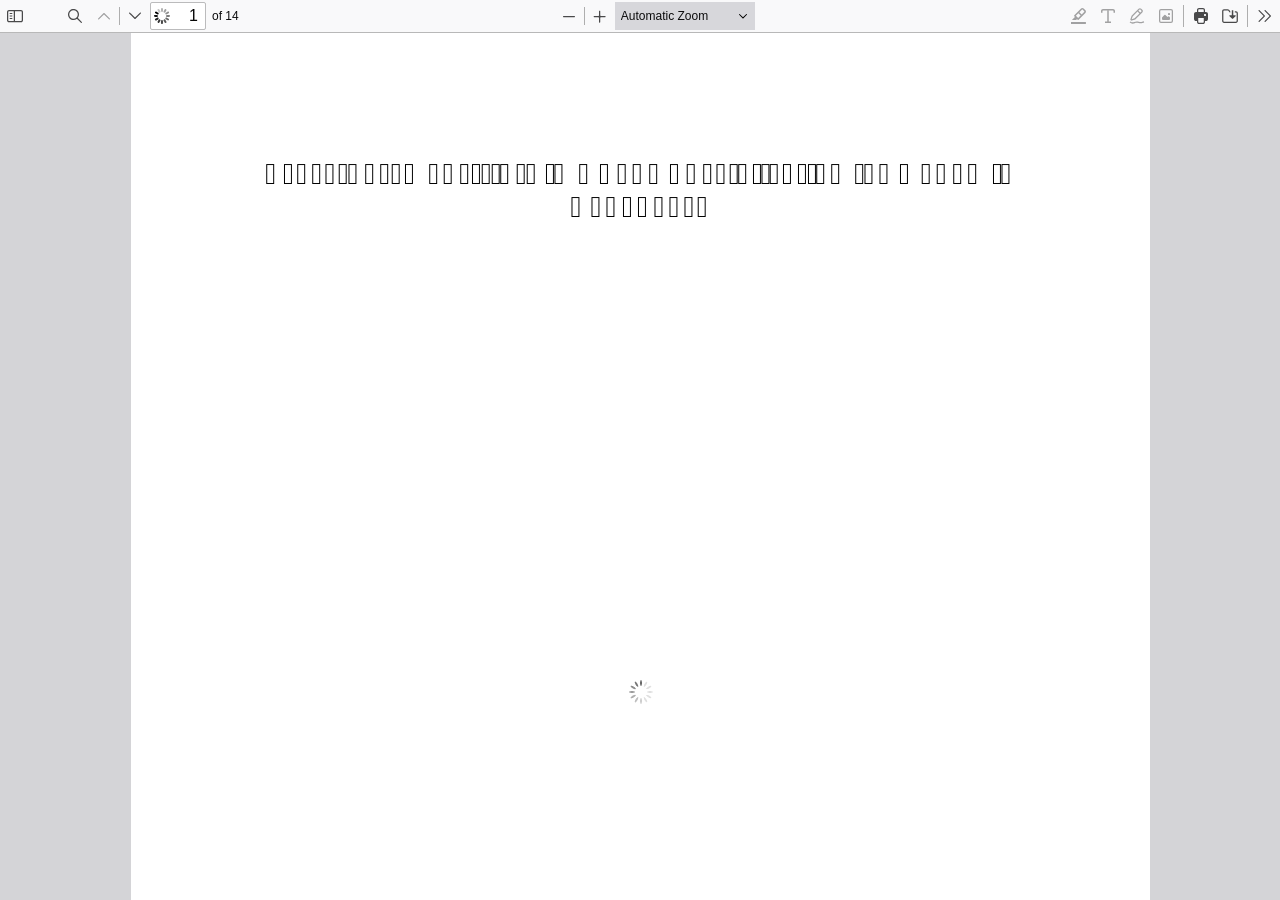
<file: static/pdfjs/web/viewer.html>
﻿<!doctype html>
<!--
Copyright 2012 Mozilla Foundation

Licensed under the Apache License, Version 2.0 (the "License");
you may not use this file except in compliance with the License.
You may obtain a copy of the License at

    http://www.apache.org/licenses/LICENSE-2.0

Unless required by applicable law or agreed to in writing, software
distributed under the License is distributed on an "AS IS" BASIS,
WITHOUT WARRANTIES OR CONDITIONS OF ANY KIND, either express or implied.
See the License for the specific language governing permissions and
limitations under the License.

Adobe CMap resources are covered by their own copyright but the same license:

    Copyright 1990-2015 Adobe Systems Incorporated.

See https://github.com/adobe-type-tools/cmap-resources
-->
<html dir="ltr" mozdisallowselectionprint>
  <head>
    <meta charset="utf-8" />
    <meta name="viewport" content="width=device-width, initial-scale=1, maximum-scale=1" />
    <meta name="google" content="notranslate" />
    <title>PDF.js viewer</title>

<!-- This snippet is used in production (included from viewer.html) -->
<link rel="resource" type="application/l10n" href="locale/locale.json" />
<script src="../build/pdf.mjs" type="module"></script>

    <link rel="stylesheet" href="viewer.css" />

  <script src="viewer.mjs" type="module"></script>
  </head>

  <body tabindex="0">
    <div id="outerContainer">
      <span id="viewer-alert" class="visuallyHidden" role="alert"></span>

      <div id="mainContainer">
        <div class="toolbar">
          <div id="toolbarContainer">
            <div id="toolbarViewer" class="toolbarHorizontalGroup">
              <div id="toolbarViewerLeft" class="toolbarHorizontalGroup">
                <button
                  id="viewsManagerToggleButton"
                  class="toolbarButton"
                  type="button"
                  tabindex="0"
                  data-l10n-id="pdfjs-toggle-views-manager-button"
                  aria-expanded="false"
                  aria-haspopup="true"
                  aria-controls="viewsManager"
                >
                  <span data-l10n-id="pdfjs-toggle-views-manager-button-label"></span>
                </button>
                <div
                  id="viewsManager"
                  class="menuContainer sidebar"
                  hidden="true"
                  role="dialog"
                  aria-describedby="viewsManagerHeaderLabel"
                  data-l10n-id="pdfjs-views-manager-sidebar"
                >
                  <div id="viewsManagerHeader" role="heading" aria-level="2">
                    <div id="viewsManagerTitle">
                      <div id="viewsManagerSelector">
                        <button
                          class="toolbarButton viewsManagerButton"
                          type="button"
                          id="viewsManagerSelectorButton"
                          tabindex="0"
                          data-l10n-id="pdfjs-views-manager-view-selector-button"
                          aria-expanded="false"
                          aria-haspopup="listbox"
                          aria-controls="viewsManagerSelectorOptions"
                        >
                          <span data-l10n-id="pdfjs-views-manager-view-selector-button-label"></span>
                        </button>
                        <menu id="viewsManagerSelectorOptions" role="listbox" class="popupMenu hidden withMark">
                          <li>
                            <button id="thumbnailsViewMenu" role="option" type="button" tabindex="-1">
                              <span data-l10n-id="pdfjs-views-manager-pages-option-label"></span>
                            </button>
                          </li>
                          <li>
                            <button id="outlinesViewMenu" role="option" type="button" tabindex="-1">
                              <span data-l10n-id="pdfjs-views-manager-outlines-option-label"></span>
                            </button>
                          </li>
                          <li>
                            <button id="attachmentsViewMenu" role="option" type="button" tabindex="-1">
                              <span data-l10n-id="pdfjs-views-manager-attachments-option-label"></span>
                            </button>
                          </li>
                          <li>
                            <button id="layersViewMenu" role="option" type="button" tabindex="-1">
                              <span data-l10n-id="pdfjs-views-manager-layers-option-label"></span>
                            </button>
                          </li>
                        </menu>
                      </div>
                      <span id="viewsManagerHeaderLabel" class="viewsManagerLabel"></span>
                      <button
                        id="viewsManagerAddFileButton"
                        class="toolbarButton viewsManagerButton"
                        type="button"
                        tabindex="0"
                        data-l10n-id="pdfjs-views-manager-add-file-button"
                        hidden="true"
                      >
                        <span data-l10n-id="pdfjs-views-manager-add-file-button-label"></span>
                      </button>
                      <button
                        id="viewsManagerCurrentOutlineButton"
                        class="toolbarButton viewsManagerButton"
                        type="button"
                        tabindex="0"
                        data-l10n-id="pdfjs-current-outline-item-button"
                        hidden="true"
                      >
                        <span data-l10n-id="pdfjs-current-outline-item-button-label"></span>
                      </button>
                    </div>
                    <div id="viewsManagerStatus">
                      <div id="viewsManagerStatusAction" class="hidden">
                        <span
                          id="viewsManagerStatusActionLabel"
                          class="viewsManagerStatusLabel"
                          data-l10n-id="pdfjs-views-manager-pages-status-none-action-label"
                        ></span>
                        <div id="actionSelector">
                          <button
                            id="viewsManagerStatusActionButton"
                            class="viewsManagerButton"
                            type="button"
                            tabindex="0"
                            aria-haspopup="menu"
                            aria-controls="viewsManagerStatusActionOptions"
                          >
                            <span data-l10n-id="pdfjs-views-manager-pages-status-action-button-label"></span>
                          </button>
                          <menu id="viewsManagerStatusActionOptions" class="popupMenu hidden">
                            <li>
                              <button id="viewsManagerStatusActionCopy" class="noIcon" role="menuitem" type="button" tabindex="0">
                                <span data-l10n-id="pdfjs-views-manager-pages-status-copy-button-label"></span>
                              </button>
                            </li>
                            <li>
                              <button id="viewsManagerStatusActionCut" class="noIcon" role="menuitem" type="button" tabindex="0">
                                <span data-l10n-id="pdfjs-views-manager-pages-status-cut-button-label"></span>
                              </button>
                            </li>
                            <li>
                              <button id="viewsManagerStatusActionDelete" class="noIcon" role="menuitem" type="button" tabindex="0">
                                <span data-l10n-id="pdfjs-views-manager-pages-status-delete-button-label"></span>
                              </button>
                            </li>
                            <li>
                              <button id="viewsManagerStatusActionSaveAs" class="noIcon" role="menuitem" type="button" tabindex="0">
                                <span data-l10n-id="pdfjs-views-manager-pages-status-save-as-button-label"></span>
                              </button>
                            </li>
                          </menu>
                        </div>
                      </div>
                      <div id="viewsManagerStatusUndo" class="hidden">
                        <span class="viewsManagerStatusLabel" data-l10n-id="pdfjs-views-manager-status-undo-cut-label" data-l10n-args='{"count": 0}'></span>
                        <div>
                          <button id="viewsManagerStatusUndoButton" class="viewsManagerButton" type="button" tabindex="0">
                            <span data-l10n-id="pdfjs-views-manager-status-undo-button-label"></span>
                          </button>
                          <button
                            id="viewsManagerStatusUndoCloseButton"
                            class="toolbarButton viewsManagerButton viewsCloseButton"
                            type="button"
                            tabindex="0"
                            data-l10n-id="pdfjs-views-manager-status-close-button"
                          >
                            <span data-l10n-id="pdfjs-views-manager-status-close-button-label"></span>
                          </button>
                        </div>
                      </div>
                      <div id="viewsManagerStatusWarning" class="hidden">
                        <span class="viewsManagerStatusLabel"></span>
                        <button
                          id="viewsManagerStatusWarningCloseButton"
                          class="toolbarButton viewsManagerButton viewsCloseButton"
                          type="button"
                          tabindex="0"
                          data-l10n-id="pdfjs-views-manager-status-close-button"
                        >
                          <span data-l10n-id="pdfjs-views-manager-status-close-button-label"></span>
                        </button>
                      </div>
                      <div id="viewsManagerStatusWaiting" class="hidden">
                        <span class="viewsManagerStatusLabel"></span>
                        <button
                          id="viewsManagerStatusWaitingCloseButton"
                          class="toolbarButton viewsManagerButton viewsCloseButton"
                          type="button"
                          tabindex="0"
                          data-l10n-id="pdfjs-views-manager-status-close-button"
                        >
                          <span data-l10n-id="pdfjs-views-manager-status-close-button-label"></span>
                        </button>
                      </div>
                    </div>
                  </div>
                  <div id="viewsManagerContent" tabindex="-1">
                    <div id="thumbnailsView" class="thumbnailsView hidden" tabindex="-1"></div>
                    <div id="outlinesView" class="treeView hidden"></div>
                    <div id="attachmentsView" class="hidden"></div>
                    <div id="layersView" class="treeView hidden"></div>
                  </div>
                  <div id="viewsManagerResizer" class="sidebarResizer"></div>
                </div>
                <!-- sidebarContainer -->

                <div class="toolbarButtonSpacer"></div>
                <div class="toolbarButtonWithContainer">
                  <button
                    id="viewFindButton"
                    class="toolbarButton"
                    type="button"
                    tabindex="0"
                    data-l10n-id="pdfjs-findbar-button"
                    aria-expanded="false"
                    aria-controls="findbar"
                  >
                    <span data-l10n-id="pdfjs-findbar-button-label"></span>
                  </button>
                  <div class="hidden doorHanger toolbarHorizontalGroup" id="findbar">
                    <div id="findInputContainer" class="toolbarHorizontalGroup">
                      <span class="loadingInput end toolbarHorizontalGroup">
                        <input id="findInput" class="toolbarField" tabindex="0" data-l10n-id="pdfjs-find-input" aria-invalid="false" />
                      </span>
                      <div class="toolbarHorizontalGroup">
                        <button id="findPreviousButton" class="toolbarButton" type="button" tabindex="0" data-l10n-id="pdfjs-find-previous-button">
                          <span data-l10n-id="pdfjs-find-previous-button-label"></span>
                        </button>
                        <div class="splitToolbarButtonSeparator"></div>
                        <button id="findNextButton" class="toolbarButton" type="button" tabindex="0" data-l10n-id="pdfjs-find-next-button">
                          <span data-l10n-id="pdfjs-find-next-button-label"></span>
                        </button>
                      </div>
                    </div>

                    <div id="findbarOptionsOneContainer" class="toolbarHorizontalGroup">
                      <div class="toggleButton toolbarLabel">
                        <input type="checkbox" id="findHighlightAll" tabindex="0" />
                        <label for="findHighlightAll" data-l10n-id="pdfjs-find-highlight-checkbox"></label>
                      </div>
                      <div class="toggleButton toolbarLabel">
                        <input type="checkbox" id="findMatchCase" tabindex="0" />
                        <label for="findMatchCase" data-l10n-id="pdfjs-find-match-case-checkbox-label"></label>
                      </div>
                    </div>
                    <div id="findbarOptionsTwoContainer" class="toolbarHorizontalGroup">
                      <div class="toggleButton toolbarLabel">
                        <input type="checkbox" id="findMatchDiacritics" tabindex="0" />
                        <label for="findMatchDiacritics" data-l10n-id="pdfjs-find-match-diacritics-checkbox-label"></label>
                      </div>
                      <div class="toggleButton toolbarLabel">
                        <input type="checkbox" id="findEntireWord" tabindex="0" />
                        <label for="findEntireWord" data-l10n-id="pdfjs-find-entire-word-checkbox-label"></label>
                      </div>
                    </div>

                    <div id="findbarMessageContainer" class="toolbarHorizontalGroup" aria-live="polite">
                      <span id="findResultsCount" class="toolbarLabel"></span>
                      <span id="findMsg" class="toolbarLabel"></span>
                    </div>
                  </div>
                  <!-- findbar -->
                </div>
                <div class="toolbarHorizontalGroup hiddenSmallView">
                  <button class="toolbarButton" type="button" id="previous" tabindex="0" data-l10n-id="pdfjs-previous-button">
                    <span data-l10n-id="pdfjs-previous-button-label"></span>
                  </button>
                  <div class="splitToolbarButtonSeparator"></div>
                  <button class="toolbarButton" type="button" id="next" tabindex="0" data-l10n-id="pdfjs-next-button">
                    <span data-l10n-id="pdfjs-next-button-label"></span>
                  </button>
                </div>
                <div class="toolbarHorizontalGroup">
                  <span class="loadingInput start toolbarHorizontalGroup">
                    <input
                      type="number"
                      id="pageNumber"
                      class="toolbarField"
                      value="1"
                      min="1"
                      tabindex="0"
                      data-l10n-id="pdfjs-page-input"
                      autocomplete="off"
                    />
                  </span>
                  <span id="numPages" class="toolbarLabel"></span>
                </div>
              </div>
              <div id="toolbarViewerMiddle" class="toolbarHorizontalGroup">
                <div class="toolbarHorizontalGroup">
                  <button id="zoomOutButton" class="toolbarButton" type="button" tabindex="0" data-l10n-id="pdfjs-zoom-out-button">
                    <span data-l10n-id="pdfjs-zoom-out-button-label"></span>
                  </button>
                  <div class="splitToolbarButtonSeparator"></div>
                  <button id="zoomInButton" class="toolbarButton" type="button" tabindex="0" data-l10n-id="pdfjs-zoom-in-button">
                    <span data-l10n-id="pdfjs-zoom-in-button-label"></span>
                  </button>
                </div>
                <span id="scaleSelectContainer" class="dropdownToolbarButton">
                  <select id="scaleSelect" tabindex="0" data-l10n-id="pdfjs-zoom-select">
                    <option id="pageAutoOption" value="auto" selected="selected" data-l10n-id="pdfjs-page-scale-auto"></option>
                    <option id="pageActualOption" value="page-actual" data-l10n-id="pdfjs-page-scale-actual"></option>
                    <option id="pageFitOption" value="page-fit" data-l10n-id="pdfjs-page-scale-fit"></option>
                    <option id="pageWidthOption" value="page-width" data-l10n-id="pdfjs-page-scale-width"></option>
                    <option
                      id="customScaleOption"
                      value="custom"
                      disabled="disabled"
                      hidden="true"
                      data-l10n-id="pdfjs-page-scale-percent"
                      data-l10n-args='{ "scale": 0 }'
                    ></option>
                    <option value="0.5" data-l10n-id="pdfjs-page-scale-percent" data-l10n-args='{ "scale": 50 }'></option>
                    <option value="0.75" data-l10n-id="pdfjs-page-scale-percent" data-l10n-args='{ "scale": 75 }'></option>
                    <option value="1" data-l10n-id="pdfjs-page-scale-percent" data-l10n-args='{ "scale": 100 }'></option>
                    <option value="1.25" data-l10n-id="pdfjs-page-scale-percent" data-l10n-args='{ "scale": 125 }'></option>
                    <option value="1.5" data-l10n-id="pdfjs-page-scale-percent" data-l10n-args='{ "scale": 150 }'></option>
                    <option value="2" data-l10n-id="pdfjs-page-scale-percent" data-l10n-args='{ "scale": 200 }'></option>
                    <option value="3" data-l10n-id="pdfjs-page-scale-percent" data-l10n-args='{ "scale": 300 }'></option>
                    <option value="4" data-l10n-id="pdfjs-page-scale-percent" data-l10n-args='{ "scale": 400 }'></option>
                  </select>
                </span>
              </div>
              <div id="toolbarViewerRight" class="toolbarHorizontalGroup">
                <div id="editorModeButtons" class="toolbarHorizontalGroup">
                  <div id="editorComment" class="toolbarButtonWithContainer" hidden="true">
                    <button
                      id="editorCommentButton"
                      class="toolbarButton"
                      type="button"
                      tabindex="0"
                      disabled="disabled"
                      aria-expanded="false"
                      aria-haspopup="true"
                      aria-controls="editorCommentParamsToolbar"
                      data-l10n-id="pdfjs-editor-comment-button"
                    >
                      <span data-l10n-id="pdfjs-editor-comment-button-label"></span>
                    </button>
                    <div class="editorParamsToolbar hidden menu" id="editorCommentParamsToolbar">
                      <div id="editorCommentsSidebar" class="menuContainer comment sidebar" role="landmark" aria-labelledby="editorCommentsSidebarHeader">
                        <div id="editorCommentsSidebarResizer" class="sidebarResizer" role="separator" aria-controls="editorCommentsSidebar" tabindex="0"></div>
                        <div id="editorCommentsSidebarHeader" role="heading" aria-level="2">
                          <span class="commentCount">
                            <span id="editorCommentsSidebarTitle" data-l10n-id="pdfjs-editor-comments-sidebar-title" data-l10n-args='{ "count": 0 }'></span>
                            <span id="editorCommentsSidebarCount"></span>
                          </span>
                          <button id="editorCommentsSidebarCloseButton" type="button" tabindex="0" data-l10n-id="pdfjs-editor-comments-sidebar-close-button">
                            <span data-l10n-id="pdfjs-editor-comments-sidebar-close-button-label"></span>
                          </button>
                        </div>
                        <div id="editorCommentsSidebarListContainer" tabindex="-1">
                          <ul id="editorCommentsSidebarList"></ul>
                        </div>
                      </div>
                    </div>
                  </div>
                  <div id="editorSignature" class="toolbarButtonWithContainer" hidden="true">
                    <button
                      id="editorSignatureButton"
                      class="toolbarButton"
                      type="button"
                      tabindex="0"
                      disabled="disabled"
                      aria-expanded="false"
                      aria-haspopup="true"
                      aria-controls="editorSignatureParamsToolbar"
                      data-l10n-id="pdfjs-editor-signature-button"
                    >
                      <span data-l10n-id="pdfjs-editor-signature-button-label"></span>
                    </button>
                    <div class="editorParamsToolbar hidden doorHangerRight menu" id="editorSignatureParamsToolbar">
                      <div id="addSignatureDoorHanger" class="menuContainer" role="region" data-l10n-id="pdfjs-editor-add-signature-container">
                        <button
                          id="editorSignatureAddSignature"
                          class="toolbarButton labeled"
                          type="button"
                          tabindex="0"
                          data-l10n-id="pdfjs-editor-signature-add-signature-button"
                        >
                          <span data-l10n-id="pdfjs-editor-signature-add-signature-button-label" class="editorParamsLabel"></span>
                        </button>
                      </div>
                    </div>
                  </div>
                  <div id="editorHighlight" class="toolbarButtonWithContainer">
                    <button
                      id="editorHighlightButton"
                      class="toolbarButton"
                      type="button"
                      disabled="disabled"
                      aria-expanded="false"
                      aria-haspopup="true"
                      aria-controls="editorHighlightParamsToolbar"
                      tabindex="0"
                      data-l10n-id="pdfjs-editor-highlight-button"
                    >
                      <span data-l10n-id="pdfjs-editor-highlight-button-label"></span>
                    </button>
                    <div class="editorParamsToolbar hidden doorHangerRight" id="editorHighlightParamsToolbar">
                      <div id="highlightParamsToolbarContainer" class="editorParamsToolbarContainer">
                        <div id="editorHighlightColorPicker" class="colorPicker">
                          <span id="highlightColorPickerLabel" class="editorParamsLabel" data-l10n-id="pdfjs-editor-highlight-colorpicker-label"></span>
                        </div>
                        <div id="editorHighlightThickness">
                          <label
                            for="editorFreeHighlightThickness"
                            class="editorParamsLabel"
                            data-l10n-id="pdfjs-editor-free-highlight-thickness-input"
                          ></label>
                          <div class="thicknessPicker">
                            <input
                              type="range"
                              id="editorFreeHighlightThickness"
                              class="editorParamsSlider"
                              data-l10n-id="pdfjs-editor-free-highlight-thickness-title"
                              value="12"
                              min="8"
                              max="24"
                              step="1"
                              tabindex="0"
                            />
                          </div>
                        </div>
                        <div id="editorHighlightVisibility">
                          <div class="divider"></div>
                          <div class="toggler">
                            <label for="editorHighlightShowAll" class="editorParamsLabel" data-l10n-id="pdfjs-editor-highlight-show-all-button-label"></label>
                            <button
                              id="editorHighlightShowAll"
                              class="toggle-button"
                              type="button"
                              data-l10n-id="pdfjs-editor-highlight-show-all-button"
                              aria-pressed="true"
                              tabindex="0"
                            ></button>
                          </div>
                        </div>
                      </div>
                    </div>
                  </div>
                  <div id="editorFreeText" class="toolbarButtonWithContainer">
                    <button
                      id="editorFreeTextButton"
                      class="toolbarButton"
                      type="button"
                      disabled="disabled"
                      aria-expanded="false"
                      aria-haspopup="true"
                      aria-controls="editorFreeTextParamsToolbar"
                      tabindex="0"
                      data-l10n-id="pdfjs-editor-free-text-button"
                    >
                      <span data-l10n-id="pdfjs-editor-free-text-button-label"></span>
                    </button>
                    <div class="editorParamsToolbar hidden doorHangerRight" id="editorFreeTextParamsToolbar">
                      <div class="editorParamsToolbarContainer">
                        <div class="editorParamsSetter">
                          <label for="editorFreeTextColor" class="editorParamsLabel" data-l10n-id="pdfjs-editor-free-text-color-input"></label>
                          <input type="color" id="editorFreeTextColor" class="editorParamsColor" tabindex="0" />
                        </div>
                        <div class="editorParamsSetter">
                          <label for="editorFreeTextFontSize" class="editorParamsLabel" data-l10n-id="pdfjs-editor-free-text-size-input"></label>
                          <input type="range" id="editorFreeTextFontSize" class="editorParamsSlider" value="10" min="5" max="100" step="1" tabindex="0" />
                        </div>
                      </div>
                    </div>
                  </div>
                  <div id="editorInk" class="toolbarButtonWithContainer">
                    <button
                      id="editorInkButton"
                      class="toolbarButton"
                      type="button"
                      disabled="disabled"
                      aria-expanded="false"
                      aria-haspopup="true"
                      aria-controls="editorInkParamsToolbar"
                      tabindex="0"
                      data-l10n-id="pdfjs-editor-ink-button"
                    >
                      <span data-l10n-id="pdfjs-editor-ink-button-label"></span>
                    </button>
                    <div class="editorParamsToolbar hidden doorHangerRight" id="editorInkParamsToolbar">
                      <div class="editorParamsToolbarContainer">
                        <div class="editorParamsSetter">
                          <label for="editorInkColor" class="editorParamsLabel" data-l10n-id="pdfjs-editor-ink-color-input"></label>
                          <input type="color" id="editorInkColor" class="editorParamsColor" tabindex="0" />
                        </div>
                        <div class="editorParamsSetter">
                          <label for="editorInkThickness" class="editorParamsLabel" data-l10n-id="pdfjs-editor-ink-thickness-input"></label>
                          <input type="range" id="editorInkThickness" class="editorParamsSlider" value="1" min="1" max="20" step="1" tabindex="0" />
                        </div>
                        <div class="editorParamsSetter">
                          <label for="editorInkOpacity" class="editorParamsLabel" data-l10n-id="pdfjs-editor-ink-opacity-input"></label>
                          <input type="range" id="editorInkOpacity" class="editorParamsSlider" value="1" min="0.05" max="1" step="0.05" tabindex="0" />
                        </div>
                      </div>
                    </div>
                  </div>
                  <div id="editorStamp" class="toolbarButtonWithContainer">
                    <button
                      id="editorStampButton"
                      class="toolbarButton"
                      type="button"
                      disabled="disabled"
                      aria-expanded="false"
                      aria-haspopup="true"
                      aria-controls="editorStampParamsToolbar"
                      tabindex="0"
                      data-l10n-id="pdfjs-editor-stamp-button"
                    >
                      <span data-l10n-id="pdfjs-editor-stamp-button-label"></span>
                    </button>
                    <div class="editorParamsToolbar hidden doorHangerRight menu" id="editorStampParamsToolbar">
                      <div class="menuContainer">
                        <button
                          id="editorStampAddImage"
                          class="toolbarButton labeled"
                          type="button"
                          tabindex="0"
                          data-l10n-id="pdfjs-editor-stamp-add-image-button"
                        >
                          <span class="editorParamsLabel" data-l10n-id="pdfjs-editor-stamp-add-image-button-label"></span>
                        </button>
                      </div>
                    </div>
                  </div>
                </div>

                <div id="editorModeSeparator" class="verticalToolbarSeparator"></div>

                <div class="toolbarHorizontalGroup hiddenMediumView">
                  <button id="printButton" class="toolbarButton" type="button" tabindex="0" data-l10n-id="pdfjs-print-button">
                    <span data-l10n-id="pdfjs-print-button-label"></span>
                  </button>

                  <button id="downloadButton" class="toolbarButton" type="button" tabindex="0" data-l10n-id="pdfjs-save-button">
                    <span data-l10n-id="pdfjs-save-button-label"></span>
                  </button>
                </div>

                <div class="verticalToolbarSeparator hiddenMediumView"></div>

                <div id="secondaryToolbarToggle" class="toolbarButtonWithContainer">
                  <button
                    id="secondaryToolbarToggleButton"
                    class="toolbarButton"
                    type="button"
                    tabindex="0"
                    data-l10n-id="pdfjs-tools-button"
                    aria-expanded="false"
                    aria-haspopup="true"
                    aria-controls="secondaryToolbar"
                  >
                    <span data-l10n-id="pdfjs-tools-button-label"></span>
                  </button>
                  <div id="secondaryToolbar" class="hidden doorHangerRight menu">
                    <div id="secondaryToolbarButtonContainer" class="menuContainer">
                      <button id="secondaryOpenFile" class="toolbarButton labeled" type="button" tabindex="0" data-l10n-id="pdfjs-open-file-button">
                        <span data-l10n-id="pdfjs-open-file-button-label"></span>
                      </button>

                      <div class="visibleMediumView">
                        <button id="secondaryPrint" class="toolbarButton labeled" type="button" tabindex="0" data-l10n-id="pdfjs-print-button">
                          <span data-l10n-id="pdfjs-print-button-label"></span>
                        </button>

                        <button id="secondaryDownload" class="toolbarButton labeled" type="button" tabindex="0" data-l10n-id="pdfjs-save-button">
                          <span data-l10n-id="pdfjs-save-button-label"></span>
                        </button>

                      </div>

                      <div class="horizontalToolbarSeparator"></div>

                      <button id="presentationMode" class="toolbarButton labeled" type="button" tabindex="0" data-l10n-id="pdfjs-presentation-mode-button">
                        <span data-l10n-id="pdfjs-presentation-mode-button-label"></span>
                      </button>

                      <a href="#" id="viewBookmark" class="toolbarButton labeled" tabindex="0" data-l10n-id="pdfjs-bookmark-button">
                        <span data-l10n-id="pdfjs-bookmark-button-label"></span>
                      </a>

                      <div id="viewBookmarkSeparator" class="horizontalToolbarSeparator"></div>

                      <button id="firstPage" class="toolbarButton labeled" type="button" tabindex="0" data-l10n-id="pdfjs-first-page-button">
                        <span data-l10n-id="pdfjs-first-page-button-label"></span>
                      </button>
                      <button id="lastPage" class="toolbarButton labeled" type="button" tabindex="0" data-l10n-id="pdfjs-last-page-button">
                        <span data-l10n-id="pdfjs-last-page-button-label"></span>
                      </button>

                      <div class="horizontalToolbarSeparator"></div>

                      <button id="pageRotateCw" class="toolbarButton labeled" type="button" tabindex="0" data-l10n-id="pdfjs-page-rotate-cw-button">
                        <span data-l10n-id="pdfjs-page-rotate-cw-button-label"></span>
                      </button>
                      <button id="pageRotateCcw" class="toolbarButton labeled" type="button" tabindex="0" data-l10n-id="pdfjs-page-rotate-ccw-button">
                        <span data-l10n-id="pdfjs-page-rotate-ccw-button-label"></span>
                      </button>

                      <div class="horizontalToolbarSeparator"></div>

                      <div id="cursorToolButtons" role="radiogroup">
                        <button
                          id="cursorSelectTool"
                          class="toolbarButton labeled toggled"
                          type="button"
                          tabindex="0"
                          data-l10n-id="pdfjs-cursor-text-select-tool-button"
                          role="radio"
                          aria-checked="true"
                        >
                          <span data-l10n-id="pdfjs-cursor-text-select-tool-button-label"></span>
                        </button>
                        <button
                          id="cursorHandTool"
                          class="toolbarButton labeled"
                          type="button"
                          tabindex="0"
                          data-l10n-id="pdfjs-cursor-hand-tool-button"
                          role="radio"
                          aria-checked="false"
                        >
                          <span data-l10n-id="pdfjs-cursor-hand-tool-button-label"></span>
                        </button>
                      </div>

                      <div class="horizontalToolbarSeparator"></div>

                      <div id="scrollModeButtons" role="radiogroup">
                        <button
                          id="scrollPage"
                          class="toolbarButton labeled"
                          type="button"
                          tabindex="0"
                          data-l10n-id="pdfjs-scroll-page-button"
                          role="radio"
                          aria-checked="false"
                        >
                          <span data-l10n-id="pdfjs-scroll-page-button-label"></span>
                        </button>
                        <button
                          id="scrollVertical"
                          class="toolbarButton labeled toggled"
                          type="button"
                          tabindex="0"
                          data-l10n-id="pdfjs-scroll-vertical-button"
                          role="radio"
                          aria-checked="true"
                        >
                          <span data-l10n-id="pdfjs-scroll-vertical-button-label"></span>
                        </button>
                        <button
                          id="scrollHorizontal"
                          class="toolbarButton labeled"
                          type="button"
                          tabindex="0"
                          data-l10n-id="pdfjs-scroll-horizontal-button"
                          role="radio"
                          aria-checked="false"
                        >
                          <span data-l10n-id="pdfjs-scroll-horizontal-button-label"></span>
                        </button>
                        <button
                          id="scrollWrapped"
                          class="toolbarButton labeled"
                          type="button"
                          tabindex="0"
                          data-l10n-id="pdfjs-scroll-wrapped-button"
                          role="radio"
                          aria-checked="false"
                        >
                          <span data-l10n-id="pdfjs-scroll-wrapped-button-label"></span>
                        </button>
                      </div>

                      <div class="horizontalToolbarSeparator"></div>

                      <div id="spreadModeButtons" role="radiogroup">
                        <button
                          id="spreadNone"
                          class="toolbarButton labeled toggled"
                          type="button"
                          tabindex="0"
                          data-l10n-id="pdfjs-spread-none-button"
                          role="radio"
                          aria-checked="true"
                        >
                          <span data-l10n-id="pdfjs-spread-none-button-label"></span>
                        </button>
                        <button
                          id="spreadOdd"
                          class="toolbarButton labeled"
                          type="button"
                          tabindex="0"
                          data-l10n-id="pdfjs-spread-odd-button"
                          role="radio"
                          aria-checked="false"
                        >
                          <span data-l10n-id="pdfjs-spread-odd-button-label"></span>
                        </button>
                        <button
                          id="spreadEven"
                          class="toolbarButton labeled"
                          type="button"
                          tabindex="0"
                          data-l10n-id="pdfjs-spread-even-button"
                          role="radio"
                          aria-checked="false"
                        >
                          <span data-l10n-id="pdfjs-spread-even-button-label"></span>
                        </button>
                      </div>

                      <div id="imageAltTextSettingsSeparator" class="horizontalToolbarSeparator hidden"></div>
                      <button
                        id="imageAltTextSettings"
                        type="button"
                        class="toolbarButton labeled hidden"
                        tabindex="0"
                        data-l10n-id="pdfjs-image-alt-text-settings-button"
                        aria-controls="altTextSettingsDialog"
                      >
                        <span data-l10n-id="pdfjs-image-alt-text-settings-button-label"></span>
                      </button>

                      <div class="horizontalToolbarSeparator"></div>

                      <button
                        id="documentProperties"
                        class="toolbarButton labeled"
                        type="button"
                        tabindex="0"
                        data-l10n-id="pdfjs-document-properties-button"
                        aria-controls="documentPropertiesDialog"
                      >
                        <span data-l10n-id="pdfjs-document-properties-button-label"></span>
                      </button>
                    </div>
                  </div>
                  <!-- secondaryToolbar -->
                </div>
              </div>
            </div>
            <div id="loadingBar">
              <div class="progress">
                <div class="glimmer"></div>
              </div>
            </div>
          </div>
        </div>

        <div id="viewerContainer" tabindex="0">
          <div id="viewer" class="pdfViewer"></div>
        </div>
      </div>
      <!-- mainContainer -->

      <div id="dialogContainer">
        <dialog id="passwordDialog">
          <div class="row">
            <label for="password" id="passwordText" data-l10n-id="pdfjs-password-label"></label>
          </div>
          <div class="row">
            <input type="password" id="password" class="toolbarField" />
          </div>
          <div class="buttonRow">
            <button id="passwordCancel" class="dialogButton" type="button"><span data-l10n-id="pdfjs-password-cancel-button"></span></button>
            <button id="passwordSubmit" class="dialogButton" type="button"><span data-l10n-id="pdfjs-password-ok-button"></span></button>
          </div>
        </dialog>
        <dialog id="documentPropertiesDialog">
          <div class="row">
            <span id="fileNameLabel" data-l10n-id="pdfjs-document-properties-file-name"></span>
            <p id="fileNameField" aria-labelledby="fileNameLabel">-</p>
          </div>
          <div class="row">
            <span id="fileSizeLabel" data-l10n-id="pdfjs-document-properties-file-size"></span>
            <p id="fileSizeField" aria-labelledby="fileSizeLabel">-</p>
          </div>
          <div class="separator"></div>
          <div class="row">
            <span id="titleLabel" data-l10n-id="pdfjs-document-properties-title"></span>
            <p id="titleField" aria-labelledby="titleLabel">-</p>
          </div>
          <div class="row">
            <span id="authorLabel" data-l10n-id="pdfjs-document-properties-author"></span>
            <p id="authorField" aria-labelledby="authorLabel">-</p>
          </div>
          <div class="row">
            <span id="subjectLabel" data-l10n-id="pdfjs-document-properties-subject"></span>
            <p id="subjectField" aria-labelledby="subjectLabel">-</p>
          </div>
          <div class="row">
            <span id="keywordsLabel" data-l10n-id="pdfjs-document-properties-keywords"></span>
            <p id="keywordsField" aria-labelledby="keywordsLabel">-</p>
          </div>
          <div class="row">
            <span id="creationDateLabel" data-l10n-id="pdfjs-document-properties-creation-date"></span>
            <p id="creationDateField" aria-labelledby="creationDateLabel">-</p>
          </div>
          <div class="row">
            <span id="modificationDateLabel" data-l10n-id="pdfjs-document-properties-modification-date"></span>
            <p id="modificationDateField" aria-labelledby="modificationDateLabel">-</p>
          </div>
          <div class="row">
            <span id="creatorLabel" data-l10n-id="pdfjs-document-properties-creator"></span>
            <p id="creatorField" aria-labelledby="creatorLabel">-</p>
          </div>
          <div class="separator"></div>
          <div class="row">
            <span id="producerLabel" data-l10n-id="pdfjs-document-properties-producer"></span>
            <p id="producerField" aria-labelledby="producerLabel">-</p>
          </div>
          <div class="row">
            <span id="versionLabel" data-l10n-id="pdfjs-document-properties-version"></span>
            <p id="versionField" aria-labelledby="versionLabel">-</p>
          </div>
          <div class="row">
            <span id="pageCountLabel" data-l10n-id="pdfjs-document-properties-page-count"></span>
            <p id="pageCountField" aria-labelledby="pageCountLabel">-</p>
          </div>
          <div class="row">
            <span id="pageSizeLabel" data-l10n-id="pdfjs-document-properties-page-size"></span>
            <p id="pageSizeField" aria-labelledby="pageSizeLabel">-</p>
          </div>
          <div class="separator"></div>
          <div class="row">
            <span id="linearizedLabel" data-l10n-id="pdfjs-document-properties-linearized"></span>
            <p id="linearizedField" aria-labelledby="linearizedLabel">-</p>
          </div>
          <div class="buttonRow">
            <button id="documentPropertiesClose" class="dialogButton" type="button"><span data-l10n-id="pdfjs-document-properties-close-button"></span></button>
          </div>
        </dialog>
        <dialog class="dialog altText" id="altTextDialog" aria-labelledby="dialogLabel" aria-describedby="dialogDescription">
          <div id="altTextContainer" class="mainContainer">
            <div id="overallDescription">
              <span id="dialogLabel" data-l10n-id="pdfjs-editor-alt-text-dialog-label" class="title"></span>
              <span id="dialogDescription" data-l10n-id="pdfjs-editor-alt-text-dialog-description"></span>
            </div>
            <div id="addDescription">
              <div class="radio">
                <div class="radioButton">
                  <input type="radio" id="descriptionButton" name="altTextOption" tabindex="0" aria-describedby="descriptionAreaLabel" checked />
                  <label for="descriptionButton" data-l10n-id="pdfjs-editor-alt-text-add-description-label"></label>
                </div>
                <div class="radioLabel">
                  <span id="descriptionAreaLabel" data-l10n-id="pdfjs-editor-alt-text-add-description-description"></span>
                </div>
              </div>
              <div class="descriptionArea">
                <textarea id="descriptionTextarea" aria-labelledby="descriptionAreaLabel" data-l10n-id="pdfjs-editor-alt-text-textarea" tabindex="0"></textarea>
              </div>
            </div>
            <div id="markAsDecorative">
              <div class="radio">
                <div class="radioButton">
                  <input type="radio" id="decorativeButton" name="altTextOption" aria-describedby="decorativeLabel" />
                  <label for="decorativeButton" data-l10n-id="pdfjs-editor-alt-text-mark-decorative-label"></label>
                </div>
                <div class="radioLabel">
                  <span id="decorativeLabel" data-l10n-id="pdfjs-editor-alt-text-mark-decorative-description"></span>
                </div>
              </div>
            </div>
            <div id="buttons">
              <button id="altTextCancel" class="secondaryButton" type="button" tabindex="0">
                <span data-l10n-id="pdfjs-editor-alt-text-cancel-button"></span>
              </button>
              <button id="altTextSave" class="primaryButton" type="button" tabindex="0"><span data-l10n-id="pdfjs-editor-alt-text-save-button"></span></button>
            </div>
          </div>
        </dialog>
        <dialog class="dialog newAltText" id="newAltTextDialog" aria-labelledby="newAltTextTitle" aria-describedby="newAltTextDescription" tabindex="0">
          <div id="newAltTextContainer" class="mainContainer">
            <div class="title">
              <span id="newAltTextTitle" data-l10n-id="pdfjs-editor-new-alt-text-dialog-edit-label" role="sectionhead" tabindex="0"></span>
            </div>
            <div id="mainContent">
              <div id="descriptionAndSettings">
                <div id="descriptionInstruction">
                  <div id="newAltTextDescriptionContainer">
                    <div class="altTextSpinner" role="status" aria-live="polite"></div>
                    <textarea
                      id="newAltTextDescriptionTextarea"
                      aria-labelledby="descriptionAreaLabel"
                      data-l10n-id="pdfjs-editor-new-alt-text-textarea"
                      tabindex="0"
                    ></textarea>
                  </div>
                  <span id="newAltTextDescription" role="note" data-l10n-id="pdfjs-editor-new-alt-text-description"></span>
                  <div id="newAltTextDisclaimer" role="note">
                    <div>
                      <span data-l10n-id="pdfjs-editor-new-alt-text-disclaimer1"></span>
                      <a
                        href="https://support.mozilla.org/en-US/kb/pdf-alt-text"
                        target="_blank"
                        rel="noopener noreferrer"
                        id="newAltTextLearnMore"
                        data-l10n-id="pdfjs-editor-new-alt-text-disclaimer-learn-more-url"
                        tabindex="0"
                      ></a>
                    </div>
                  </div>
                </div>
                <div id="newAltTextCreateAutomatically" class="toggler">
                  <button id="newAltTextCreateAutomaticallyButton" class="toggle-button" type="button" aria-pressed="true" tabindex="0"></button>
                  <label
                    for="newAltTextCreateAutomaticallyButton"
                    class="togglerLabel"
                    data-l10n-id="pdfjs-editor-new-alt-text-create-automatically-button-label"
                  ></label>
                </div>
                <div id="newAltTextDownloadModel" class="hidden">
                  <span
                    id="newAltTextDownloadModelDescription"
                    data-l10n-id="pdfjs-editor-new-alt-text-ai-model-downloading-progress"
                    aria-valuemin="0"
                    data-l10n-args='{ "totalSize": 0, "downloadedSize": 0 }'
                  ></span>
                </div>
              </div>
              <div id="newAltTextImagePreview"></div>
            </div>
            <div id="newAltTextError" class="messageBar">
              <div>
                <div>
                  <span class="title" data-l10n-id="pdfjs-editor-new-alt-text-error-title"></span>
                  <span class="description" data-l10n-id="pdfjs-editor-new-alt-text-error-description"></span>
                </div>
                <button id="newAltTextCloseButton" class="closeButton" type="button" tabindex="0">
                  <span data-l10n-id="pdfjs-editor-new-alt-text-error-close-button"></span>
                </button>
              </div>
            </div>
            <div id="newAltTextButtons" class="dialogButtonsGroup">
              <button id="newAltTextCancel" type="button" class="secondaryButton hidden" tabindex="0">
                <span data-l10n-id="pdfjs-editor-alt-text-cancel-button"></span>
              </button>
              <button id="newAltTextNotNow" type="button" class="secondaryButton" tabindex="0">
                <span data-l10n-id="pdfjs-editor-new-alt-text-not-now-button"></span>
              </button>
              <button id="newAltTextSave" type="button" class="primaryButton" tabindex="0">
                <span data-l10n-id="pdfjs-editor-alt-text-save-button"></span>
              </button>
            </div>
          </div>
        </dialog>

        <dialog class="dialog" id="altTextSettingsDialog" aria-labelledby="altTextSettingsTitle">
          <div id="altTextSettingsContainer" class="mainContainer">
            <div class="title">
              <span id="altTextSettingsTitle" data-l10n-id="pdfjs-editor-alt-text-settings-dialog-label" role="sectionhead" tabindex="0" class="title"></span>
            </div>
            <div id="automaticAltText">
              <span data-l10n-id="pdfjs-editor-alt-text-settings-automatic-title"></span>
              <div id="automaticSettings">
                <div id="createModelSetting">
                  <div class="toggler">
                    <button id="createModelButton" type="button" class="toggle-button" aria-pressed="true" tabindex="0"></button>
                    <label for="createModelButton" class="togglerLabel" data-l10n-id="pdfjs-editor-alt-text-settings-create-model-button-label"></label>
                  </div>
                  <div id="createModelDescription" class="description">
                    <span data-l10n-id="pdfjs-editor-alt-text-settings-create-model-description"></span>
                    <a
                      href="https://support.mozilla.org/en-US/kb/pdf-alt-text"
                      target="_blank"
                      rel="noopener noreferrer"
                      id="altTextSettingsLearnMore"
                      data-l10n-id="pdfjs-editor-new-alt-text-disclaimer-learn-more-url"
                      tabindex="0"
                    ></a>
                  </div>
                </div>
                <div id="aiModelSettings">
                  <div>
                    <span data-l10n-id="pdfjs-editor-alt-text-settings-download-model-label" data-l10n-args='{ "totalSize": 180 }'></span>
                    <div id="aiModelDescription" class="description">
                      <span data-l10n-id="pdfjs-editor-alt-text-settings-ai-model-description"></span>
                    </div>
                  </div>
                  <button id="deleteModelButton" type="button" class="secondaryButton" tabindex="0">
                    <span data-l10n-id="pdfjs-editor-alt-text-settings-delete-model-button"></span>
                  </button>
                  <button id="downloadModelButton" type="button" class="secondaryButton" tabindex="0">
                    <span data-l10n-id="pdfjs-editor-alt-text-settings-download-model-button"></span>
                  </button>
                </div>
              </div>
            </div>
            <div class="dialogSeparator"></div>
            <div id="altTextEditor">
              <span data-l10n-id="pdfjs-editor-alt-text-settings-editor-title"></span>
              <div id="showAltTextEditor">
                <div class="toggler">
                  <button id="showAltTextDialogButton" type="button" class="toggle-button" aria-pressed="true" tabindex="0"></button>
                  <label for="showAltTextDialogButton" class="togglerLabel" data-l10n-id="pdfjs-editor-alt-text-settings-show-dialog-button-label"></label>
                </div>
                <div id="showAltTextDialogDescription" class="description">
                  <span data-l10n-id="pdfjs-editor-alt-text-settings-show-dialog-description"></span>
                </div>
              </div>
            </div>
            <div id="buttons" class="dialogButtonsGroup">
              <button id="altTextSettingsCloseButton" type="button" class="primaryButton" tabindex="0">
                <span data-l10n-id="pdfjs-editor-alt-text-settings-close-button"></span>
              </button>
            </div>
          </div>
        </dialog>

        <dialog class="dialog signatureDialog" id="addSignatureDialog" aria-labelledby="addSignatureDialogLabel">
          <span id="addSignatureDialogLabel" data-l10n-id="pdfjs-editor-add-signature-dialog-label"></span>
          <div id="addSignatureContainer" class="mainContainer">
            <div class="title">
              <span role="sectionhead" data-l10n-id="pdfjs-editor-add-signature-dialog-title" tabindex="0"></span>
            </div>
            <div role="tablist" id="addSignatureOptions">
              <button
                id="addSignatureTypeButton"
                type="button"
                role="tab"
                aria-selected="true"
                aria-controls="addSignatureTypeContainer"
                data-l10n-id="pdfjs-editor-add-signature-type-button"
                tabindex="0"
              ></button>
              <button
                id="addSignatureDrawButton"
                type="button"
                role="tab"
                aria-selected="false"
                aria-controls="addSignatureDrawContainer"
                data-l10n-id="pdfjs-editor-add-signature-draw-button"
                tabindex="0"
              ></button>
              <button
                id="addSignatureImageButton"
                type="button"
                role="tab"
                aria-selected="false"
                aria-controls="addSignatureImageContainer"
                data-l10n-id="pdfjs-editor-add-signature-image-button"
                tabindex="-1"
              ></button>
            </div>
            <div id="addSignatureActionContainer" data-selected="type">
              <div id="addSignatureTypeContainer" role="tabpanel" aria-labelledby="addSignatureTypeContainer">
                <input id="addSignatureTypeInput" type="text" data-l10n-id="pdfjs-editor-add-signature-type-input" tabindex="0" />
              </div>
              <div id="addSignatureDrawContainer" role="tabpanel" aria-labelledby="addSignatureDrawButton" tabindex="-1">
                <svg id="addSignatureDraw" xmlns="http://www.w3.org/2000/svg" aria-labelledby="addSignatureDrawPlaceholder"></svg>
                <span id="addSignatureDrawPlaceholder" data-l10n-id="pdfjs-editor-add-signature-draw-placeholder"></span>
                <div id="thickness">
                  <div>
                    <label for="addSignatureDrawThickness" data-l10n-id="pdfjs-editor-add-signature-draw-thickness-range-label"></label>
                    <input
                      type="range"
                      id="addSignatureDrawThickness"
                      min="1"
                      max="5"
                      step="1"
                      value="1"
                      data-l10n-id="pdfjs-editor-add-signature-draw-thickness-range"
                      data-l10n-args='{ "thickness": 1 }'
                      tabindex="0"
                    />
                  </div>
                </div>
              </div>
              <div id="addSignatureImageContainer" role="tabpanel" aria-labelledby="addSignatureImageButton" tabindex="-1">
                <svg id="addSignatureImage" xmlns="http://www.w3.org/2000/svg" aria-labelledby="addSignatureImagePlaceholder"></svg>
                <div id="addSignatureImagePlaceholder">
                  <span data-l10n-id="pdfjs-editor-add-signature-image-placeholder"></span>
                  <label id="addSignatureImageBrowse" for="addSignatureFilePicker" tabindex="0">
                    <a data-l10n-id="pdfjs-editor-add-signature-image-browse-link"></a>
                  </label>
                  <input id="addSignatureFilePicker" type="file" />
                </div>
              </div>
              <div id="addSignatureControls">
                <div id="horizontalContainer">
                  <div id="addSignatureDescriptionContainer">
                    <label for="addSignatureDescInput" data-l10n-id="pdfjs-editor-add-signature-description-label"></label>
                    <span id="addSignatureDescription" class="inputWithClearButton">
                      <input id="addSignatureDescInput" type="text" data-l10n-id="pdfjs-editor-add-signature-description-input" tabindex="0" />
                      <button class="clearInputButton" type="button" tabindex="0" aria-hidden="true"></button>
                    </span>
                  </div>
                  <button id="clearSignatureButton" type="button" data-l10n-id="pdfjs-editor-add-signature-clear-button" tabindex="0">
                    <span data-l10n-id="pdfjs-editor-add-signature-clear-button-label"></span>
                  </button>
                </div>
                <div id="addSignatureSaveContainer">
                  <input type="checkbox" id="addSignatureSaveCheckbox" />
                  <label for="addSignatureSaveCheckbox" data-l10n-id="pdfjs-editor-add-signature-save-checkbox"></label>
                  <span></span>
                  <span id="addSignatureSaveWarning" data-l10n-id="pdfjs-editor-add-signature-save-warning-message"></span>
                </div>
              </div>
              <div id="addSignatureError" hidden="true" class="messageBar">
                <div>
                  <div>
                    <span id="addSignatureErrorTitle" class="title" data-l10n-id="pdfjs-editor-add-signature-image-upload-error-title"></span>
                    <span id="addSignatureErrorDescription" class="description" data-l10n-id="pdfjs-editor-add-signature-image-upload-error-description"></span>
                  </div>
                  <button id="addSignatureErrorCloseButton" class="closeButton" type="button" tabindex="0">
                    <span data-l10n-id="pdfjs-editor-add-signature-error-close-button"></span>
                  </button>
                </div>
              </div>
              <div class="dialogButtonsGroup">
                <button id="addSignatureCancelButton" type="button" class="secondaryButton" tabindex="0">
                  <span data-l10n-id="pdfjs-editor-add-signature-cancel-button"></span>
                </button>
                <button id="addSignatureAddButton" type="button" class="primaryButton" disabled tabindex="0">
                  <span data-l10n-id="pdfjs-editor-add-signature-add-button"></span>
                </button>
              </div>
            </div>
          </div>
        </dialog>

        <dialog class="dialog signatureDialog" id="editSignatureDescriptionDialog" aria-labelledby="editSignatureDescriptionTitle">
          <div id="editSignatureDescriptionContainer" class="mainContainer">
            <div class="title">
              <span id="editSignatureDescriptionTitle" role="sectionhead" data-l10n-id="pdfjs-editor-edit-signature-dialog-title" tabindex="0"></span>
            </div>
            <div id="editSignatureDescriptionAndView">
              <div id="editSignatureDescriptionContainer">
                <label for="editSignatureDescInput" data-l10n-id="pdfjs-editor-add-signature-description-label"></label>
                <span id="editSignatureDescription" class="inputWithClearButton">
                  <input id="editSignatureDescInput" type="text" data-l10n-id="pdfjs-editor-add-signature-description-input" tabindex="0" />
                  <button class="clearInputButton" type="button" tabindex="0" aria-hidden="true"></button>
                </span>
              </div>
              <svg id="editSignatureView" xmlns="http://www.w3.org/2000/svg"></svg>
            </div>
            <div class="dialogButtonsGroup">
              <button id="editSignatureCancelButton" type="button" class="secondaryButton" tabindex="0">
                <span data-l10n-id="pdfjs-editor-add-signature-cancel-button"></span>
              </button>
              <button id="editSignatureUpdateButton" type="button" class="primaryButton" disabled tabindex="0">
                <span data-l10n-id="pdfjs-editor-edit-signature-update-button"></span>
              </button>
            </div>
          </div>
        </dialog>

        <dialog class="dialog commentManager" id="commentManagerDialog" aria-labelledby="commentManagerTitle">
          <div class="mainContainer">
            <div class="title" id="commentManagerToolbar">
              <span id="commentManagerTitle" role="sectionhead" data-l10n-id="pdfjs-editor-edit-comment-dialog-title-when-adding"></span>
            </div>
            <textarea id="commentManagerTextInput" data-l10n-id="pdfjs-editor-edit-comment-dialog-text-input" tabindex="0"></textarea>
            <div class="dialogButtonsGroup">
              <button id="commentManagerCancelButton" type="button" class="secondaryButton" tabindex="0">
                <span data-l10n-id="pdfjs-editor-edit-comment-dialog-cancel-button"></span>
              </button>
              <button id="commentManagerSaveButton" type="button" class="primaryButton" disabled tabindex="0">
                <span data-l10n-id="pdfjs-editor-edit-comment-dialog-save-button-when-adding"></span>
              </button>
            </div>
          </div>
        </dialog>

        <dialog id="printServiceDialog" style="min-width: 200px">
          <div class="row">
            <span data-l10n-id="pdfjs-print-progress-message"></span>
          </div>
          <div class="row">
            <progress value="0" max="100"></progress>
            <span data-l10n-id="pdfjs-print-progress-percent" data-l10n-args='{ "progress": 0 }' class="relative-progress">0%</span>
          </div>
          <div class="buttonRow">
            <button id="printCancel" class="dialogButton" type="button"><span data-l10n-id="pdfjs-print-progress-close-button"></span></button>
          </div>
        </dialog>
      </div>
      <!-- dialogContainer -->

      <div id="editorUndoBar" class="messageBar" role="status" aria-labelledby="editorUndoBarMessage" tabindex="-1" hidden>
        <div>
          <div>
            <span id="editorUndoBarMessage" class="description"></span>
          </div>
          <button id="editorUndoBarUndoButton" class="undoButton" type="button" tabindex="0" data-l10n-id="pdfjs-editor-undo-bar-undo-button">
            <span data-l10n-id="pdfjs-editor-undo-bar-undo-button-label"></span>
          </button>
          <button id="editorUndoBarCloseButton" class="closeButton" type="button" tabindex="0" data-l10n-id="pdfjs-editor-undo-bar-close-button">
            <span data-l10n-id="pdfjs-editor-undo-bar-close-button-label"></span>
          </button>
        </div>
      </div>
      <!-- editorUndoBar -->
    </div>
    <!-- outerContainer -->
    <div id="printContainer"></div>
  </body>
</html>
</file>
<file: static/pdfjs/web/viewer.css>
/* Copyright 2014 Mozilla Foundation
 *
 * Licensed under the Apache License, Version 2.0 (the "License");
 * you may not use this file except in compliance with the License.
 * You may obtain a copy of the License at
 *
 *     http://www.apache.org/licenses/LICENSE-2.0
 *
 * Unless required by applicable law or agreed to in writing, software
 * distributed under the License is distributed on an "AS IS" BASIS,
 * WITHOUT WARRANTIES OR CONDITIONS OF ANY KIND, either express or implied.
 * See the License for the specific language governing permissions and
 * limitations under the License.
 */

.messageBar{
  --closing-button-icon:url(images/messageBar_closingButton.svg);
  --message-bar-close-button-color:var(--text-primary-color);
  --message-bar-close-button-color-hover:var(--text-primary-color);
  --message-bar-close-button-border-radius:4px;
  --message-bar-close-button-border:none;
  --csstools-light-dark-toggle--24:var(--csstools-color-scheme--light) rgb(251 251 254 / 0.14);
  --message-bar-close-button-hover-bg-color:var(--csstools-light-dark-toggle--24, rgb(21 20 26 / 0.14));
  --csstools-light-dark-toggle--25:var(--csstools-color-scheme--light) rgb(251 251 254 / 0.21);
  --message-bar-close-button-active-bg-color:var(--csstools-light-dark-toggle--25, rgb(21 20 26 / 0.21));
  --csstools-light-dark-toggle--26:var(--csstools-color-scheme--light) rgb(251 251 254 / 0.07);
  --message-bar-close-button-focus-bg-color:var(--csstools-light-dark-toggle--26, rgb(21 20 26 / 0.07));
}

@supports (color: light-dark(red, red)) and (color: rgb(0 0 0 / 0)){
.messageBar{
  --message-bar-close-button-hover-bg-color:light-dark(
    rgb(21 20 26 / 0.14),
    rgb(251 251 254 / 0.14)
  );
  --message-bar-close-button-active-bg-color:light-dark(
    rgb(21 20 26 / 0.21),
    rgb(251 251 254 / 0.21)
  );
  --message-bar-close-button-focus-bg-color:light-dark(
    rgb(21 20 26 / 0.07),
    rgb(251 251 254 / 0.07)
  );
}
}

@supports not (color: light-dark(tan, tan)){

.messageBar *{
  --csstools-light-dark-toggle--24:var(--csstools-color-scheme--light) rgb(251 251 254 / 0.14);
  --message-bar-close-button-hover-bg-color:var(--csstools-light-dark-toggle--24, rgb(21 20 26 / 0.14));
  --csstools-light-dark-toggle--25:var(--csstools-color-scheme--light) rgb(251 251 254 / 0.21);
  --message-bar-close-button-active-bg-color:var(--csstools-light-dark-toggle--25, rgb(21 20 26 / 0.21));
  --csstools-light-dark-toggle--26:var(--csstools-color-scheme--light) rgb(251 251 254 / 0.07);
  --message-bar-close-button-focus-bg-color:var(--csstools-light-dark-toggle--26, rgb(21 20 26 / 0.07));
  }
}

@media screen and (forced-colors: active){

.messageBar{
    --message-bar-close-button-color:ButtonText;
    --message-bar-close-button-border:1px solid ButtonText;
    --message-bar-close-button-hover-bg-color:ButtonText;
    --message-bar-close-button-active-bg-color:ButtonText;
    --message-bar-close-button-focus-bg-color:ButtonText;
    --message-bar-close-button-color-hover:HighlightText;
}
  }

.messageBar{

  display:flex;
  position:relative;
  padding:8px 8px 8px 16px;
  flex-direction:column;
  justify-content:center;
  align-items:center;
  gap:8px;
  -webkit-user-select:none;
     -moz-user-select:none;
          user-select:none;

  border-radius:4px;

  border:1px solid var(--message-bar-border-color);
  background:var(--message-bar-bg-color);
  color:var(--message-bar-fg-color);
}

.messageBar  > div{
    display:flex;
    align-items:flex-start;
    gap:8px;
    align-self:stretch;
  }

:is(.messageBar > div)::before{
      content:"";
      display:inline-block;
      width:16px;
      height:16px;
      -webkit-mask-image:var(--message-bar-icon);
              mask-image:var(--message-bar-icon);
      -webkit-mask-size:cover;
              mask-size:cover;
      background-color:var(--message-bar-icon-color);
      flex-shrink:0;
    }

.messageBar button{
    cursor:pointer;
  }

:is(.messageBar button):focus-visible{
      outline:var(--focus-ring-outline);
      outline-offset:2px;
    }

.messageBar .closeButton{
    width:32px;
    height:32px;
    background:none;
    border-radius:var(--message-bar-close-button-border-radius);
    border:var(--message-bar-close-button-border);

    display:flex;
    align-items:center;
    justify-content:center;
  }

:is(.messageBar .closeButton)::before{
      content:"";
      display:inline-block;
      width:16px;
      height:16px;
      -webkit-mask-image:var(--closing-button-icon);
              mask-image:var(--closing-button-icon);
      -webkit-mask-size:cover;
              mask-size:cover;
      background-color:var(--message-bar-close-button-color);
    }

:is(.messageBar .closeButton):is(:hover,:active,:focus)::before{
      background-color:var(--message-bar-close-button-color-hover);
    }

:is(.messageBar .closeButton):hover{
      background-color:var(--message-bar-close-button-hover-bg-color);
    }

:is(.messageBar .closeButton):active{
      background-color:var(--message-bar-close-button-active-bg-color);
    }

:is(.messageBar .closeButton):focus{
      background-color:var(--message-bar-close-button-focus-bg-color);
    }

:is(.messageBar .closeButton)  > span{
      display:inline-block;
      width:0;
      height:0;
      overflow:hidden;
    }

#editorUndoBar{
  --csstools-light-dark-toggle--27:var(--csstools-color-scheme--light) #fbfbfe;
  --text-primary-color:var(--csstools-light-dark-toggle--27, #15141a);

  --message-bar-icon:url(images/messageBar_info.svg);
  --csstools-light-dark-toggle--28:var(--csstools-color-scheme--light) #73a7f3;
  --message-bar-icon-color:var(--csstools-light-dark-toggle--28, #0060df);
  --csstools-light-dark-toggle--29:var(--csstools-color-scheme--light) #003070;
  --message-bar-bg-color:var(--csstools-light-dark-toggle--29, #deeafc);
  --message-bar-fg-color:var(--text-primary-color);
  --csstools-light-dark-toggle--30:var(--csstools-color-scheme--light) rgb(255 255 255 / 0.08);
  --message-bar-border-color:var(--csstools-light-dark-toggle--30, rgb(0 0 0 / 0.08));

  --csstools-light-dark-toggle--31:var(--csstools-color-scheme--light) rgb(255 255 255 / 0.08);

  --undo-button-bg-color:var(--csstools-light-dark-toggle--31, rgb(21 20 26 / 0.07));
  --csstools-light-dark-toggle--32:var(--csstools-color-scheme--light) rgb(255 255 255 / 0.14);
  --undo-button-bg-color-hover:var(--csstools-light-dark-toggle--32, rgb(21 20 26 / 0.14));
  --csstools-light-dark-toggle--33:var(--csstools-color-scheme--light) rgb(255 255 255 / 0.21);
  --undo-button-bg-color-active:var(--csstools-light-dark-toggle--33, rgb(21 20 26 / 0.21));

  --csstools-light-dark-toggle--34:var(--csstools-color-scheme--light) #0df;

  --undo-button-border:1px solid var(--csstools-light-dark-toggle--34, #0060df);

  --undo-button-fg-color:var(--message-bar-fg-color);
  --undo-button-fg-color-hover:var(--undo-button-fg-color);
  --undo-button-fg-color-active:var(--undo-button-fg-color);
}

@supports (color: light-dark(red, red)){
#editorUndoBar{
  --text-primary-color:light-dark(#15141a, #fbfbfe);
  --message-bar-icon-color:light-dark(#0060df, #73a7f3);
  --message-bar-bg-color:light-dark(#deeafc, #003070);
}
}

@supports (color: light-dark(red, red)) and (color: rgb(0 0 0 / 0)){
#editorUndoBar{
  --message-bar-border-color:light-dark(
    rgb(0 0 0 / 0.08),
    rgb(255 255 255 / 0.08)
  );

  --undo-button-bg-color:light-dark(
    rgb(21 20 26 / 0.07),
    rgb(255 255 255 / 0.08)
  );
  --undo-button-bg-color-hover:light-dark(
    rgb(21 20 26 / 0.14),
    rgb(255 255 255 / 0.14)
  );
  --undo-button-bg-color-active:light-dark(
    rgb(21 20 26 / 0.21),
    rgb(255 255 255 / 0.21)
  );
}
}

@supports (color: light-dark(red, red)){
#editorUndoBar{

  --undo-button-border:1px solid light-dark(#0060df, #0df);
}
}

@supports not (color: light-dark(tan, tan)){

#editorUndoBar *{
  --csstools-light-dark-toggle--27:var(--csstools-color-scheme--light) #fbfbfe;
  --text-primary-color:var(--csstools-light-dark-toggle--27, #15141a);
  --csstools-light-dark-toggle--28:var(--csstools-color-scheme--light) #73a7f3;
  --message-bar-icon-color:var(--csstools-light-dark-toggle--28, #0060df);
  --csstools-light-dark-toggle--29:var(--csstools-color-scheme--light) #003070;
  --message-bar-bg-color:var(--csstools-light-dark-toggle--29, #deeafc);
  --csstools-light-dark-toggle--30:var(--csstools-color-scheme--light) rgb(255 255 255 / 0.08);
  --message-bar-border-color:var(--csstools-light-dark-toggle--30, rgb(0 0 0 / 0.08));

  --csstools-light-dark-toggle--31:var(--csstools-color-scheme--light) rgb(255 255 255 / 0.08);

  --undo-button-bg-color:var(--csstools-light-dark-toggle--31, rgb(21 20 26 / 0.07));
  --csstools-light-dark-toggle--32:var(--csstools-color-scheme--light) rgb(255 255 255 / 0.14);
  --undo-button-bg-color-hover:var(--csstools-light-dark-toggle--32, rgb(21 20 26 / 0.14));
  --csstools-light-dark-toggle--33:var(--csstools-color-scheme--light) rgb(255 255 255 / 0.21);
  --undo-button-bg-color-active:var(--csstools-light-dark-toggle--33, rgb(21 20 26 / 0.21));

  --csstools-light-dark-toggle--34:var(--csstools-color-scheme--light) #0df;

  --undo-button-border:1px solid var(--csstools-light-dark-toggle--34, #0060df);
  }
}

@media screen and (forced-colors: active){

#editorUndoBar{
    --text-primary-color:CanvasText;

    --message-bar-icon-color:CanvasText;
    --message-bar-bg-color:Canvas;
    --message-bar-border-color:CanvasText;

    --undo-button-bg-color:ButtonText;
    --undo-button-bg-color-hover:SelectedItem;
    --undo-button-bg-color-active:SelectedItem;

    --undo-button-fg-color:ButtonFace;
    --undo-button-fg-color-hover:SelectedItemText;
    --undo-button-fg-color-active:SelectedItemText;

    --undo-button-border:none;
}
  }

#editorUndoBar{

  position:fixed;
  top:50px;
  left:50%;
  transform:translateX(-50%);
  z-index:10;

  padding-block:8px;
  padding-inline:16px 8px;

  font:menu;
  font-size:15px;

  cursor:default;
}

#editorUndoBar button{
    cursor:pointer;
  }

#editorUndoBar #editorUndoBarUndoButton{
    border-radius:4px;
    font-weight:590;
    line-height:19.5px;
    color:var(--undo-button-fg-color);
    border:var(--undo-button-border);
    padding:4px 16px;
    margin-inline-start:8px;
    height:32px;

    background-color:var(--undo-button-bg-color);
  }

:is(#editorUndoBar #editorUndoBarUndoButton):hover{
      background-color:var(--undo-button-bg-color-hover);
      color:var(--undo-button-fg-color-hover);
    }

:is(#editorUndoBar #editorUndoBarUndoButton):active{
      background-color:var(--undo-button-bg-color-active);
      color:var(--undo-button-fg-color-active);
    }

#editorUndoBar  > div{
    align-items:center;
  }

.dialog{
  --csstools-light-dark-toggle--35:var(--csstools-color-scheme--light) #1c1b22;
  --dialog-bg-color:var(--csstools-light-dark-toggle--35, white);
  --csstools-light-dark-toggle--36:var(--csstools-color-scheme--light) #1c1b22;
  --dialog-border-color:var(--csstools-light-dark-toggle--36, white);
  --csstools-light-dark-toggle--37:var(--csstools-color-scheme--light) #15141a;
  --dialog-shadow:0 2px 14px 0 var(--csstools-light-dark-toggle--37, rgb(58 57 68 / 0.2));
  --csstools-light-dark-toggle--38:var(--csstools-color-scheme--light) #fbfbfe;
  --text-primary-color:var(--csstools-light-dark-toggle--38, #15141a);
  --csstools-light-dark-toggle--39:var(--csstools-color-scheme--light) #cfcfd8;
  --text-secondary-color:var(--csstools-light-dark-toggle--39, #5b5b66);
  --hover-filter:brightness(0.9);
  --csstools-light-dark-toggle--40:var(--csstools-color-scheme--light) #0df;
  --link-fg-color:var(--csstools-light-dark-toggle--40, #0060df);
  --csstools-light-dark-toggle--41:var(--csstools-color-scheme--light) #80ebff;
  --link-hover-fg-color:var(--csstools-light-dark-toggle--41, #0250bb);
  --csstools-light-dark-toggle--42:var(--csstools-color-scheme--light) #52525e;
  --separator-color:var(--csstools-light-dark-toggle--42, #f0f0f4);

  --textarea-border-color:#8f8f9d;
  --csstools-light-dark-toggle--43:var(--csstools-color-scheme--light) #42414d;
  --textarea-bg-color:var(--csstools-light-dark-toggle--43, white);
  --textarea-fg-color:var(--text-secondary-color);

  --csstools-light-dark-toggle--44:var(--csstools-color-scheme--light) #2b2a33;

  --radio-bg-color:var(--csstools-light-dark-toggle--44, #f0f0f4);
  --csstools-light-dark-toggle--45:var(--csstools-color-scheme--light) #15141a;
  --radio-checked-bg-color:var(--csstools-light-dark-toggle--45, #fbfbfe);
  --radio-border-color:#8f8f9d;
  --csstools-light-dark-toggle--46:var(--csstools-color-scheme--light) #0df;
  --radio-checked-border-color:var(--csstools-light-dark-toggle--46, #0060df);

  --csstools-light-dark-toggle--47:var(--csstools-color-scheme--light) rgb(251 251 254 / 0.07);

  --button-secondary-bg-color:var(--csstools-light-dark-toggle--47, rgb(21 20 26 / 0.07));
  --button-secondary-fg-color:var(--text-primary-color);
  --button-secondary-border-color:var(--button-secondary-bg-color);
  --csstools-light-dark-toggle--48:var(--csstools-color-scheme--light) rgb(251 251 254 / 0.21);
  --button-secondary-active-bg-color:var(--csstools-light-dark-toggle--48, rgb(21 20 26 / 0.21));
  --button-secondary-active-fg-color:var(--button-secondary-fg-color);
  --button-secondary-active-border-color:var(--button-secondary-bg-color);
  --csstools-light-dark-toggle--49:var(--csstools-color-scheme--light) rgb(251 251 254 / 0.14);
  --button-secondary-hover-bg-color:var(--csstools-light-dark-toggle--49, rgb(21 20 26 / 0.14));
  --button-secondary-hover-fg-color:var(--button-secondary-fg-color);
  --button-secondary-hover-border-color:var(--button-secondary-hover-bg-color);
  --button-secondary-disabled-bg-color:var(--button-secondary-bg-color);
  --button-secondary-disabled-border-color:var(
    --button-secondary-border-color
  );
  --button-secondary-disabled-fg-color:var(--button-secondary-fg-color);

  --csstools-light-dark-toggle--50:var(--csstools-color-scheme--light) #0df;

  --button-primary-bg-color:var(--csstools-light-dark-toggle--50, #0060df);
  --csstools-light-dark-toggle--51:var(--csstools-color-scheme--light) #15141a;
  --button-primary-fg-color:var(--csstools-light-dark-toggle--51, #fbfbfe);
  --button-primary-border-color:var(--button-primary-bg-color);
  --csstools-light-dark-toggle--52:var(--csstools-color-scheme--light) #aaf2ff;
  --button-primary-active-bg-color:var(--csstools-light-dark-toggle--52, #054096);
  --button-primary-active-fg-color:var(--button-primary-fg-color);
  --button-primary-active-border-color:var(--button-primary-active-bg-color);
  --csstools-light-dark-toggle--53:var(--csstools-color-scheme--light) #80ebff;
  --button-primary-hover-bg-color:var(--csstools-light-dark-toggle--53, #0250bb);
  --button-primary-hover-fg-color:var(--button-primary-fg-color);
  --button-primary-hover-border-color:var(--button-primary-hover-bg-color);
  --button-primary-disabled-bg-color:var(--button-primary-bg-color);
  --button-primary-disabled-border-color:var(--button-primary-border-color);
  --button-primary-disabled-fg-color:var(--button-primary-fg-color);
  --button-disabled-opacity:0.4;

  --csstools-light-dark-toggle--54:var(--csstools-color-scheme--light) #42414d;

  --input-text-bg-color:var(--csstools-light-dark-toggle--54, white);
  --input-text-fg-color:var(--text-primary-color);
}

@supports (color: light-dark(red, red)){
.dialog{
  --dialog-bg-color:light-dark(white, #1c1b22);
  --dialog-border-color:light-dark(white, #1c1b22);
}
}

@supports (color: light-dark(red, red)) and (color: rgb(0 0 0 / 0)){
.dialog{
  --dialog-shadow:0 2px 14px 0 light-dark(rgb(58 57 68 / 0.2), #15141a);
}
}

@supports (color: light-dark(red, red)){
.dialog{
  --text-primary-color:light-dark(#15141a, #fbfbfe);
  --text-secondary-color:light-dark(#5b5b66, #cfcfd8);
  --link-fg-color:light-dark(#0060df, #0df);
  --link-hover-fg-color:light-dark(#0250bb, #80ebff);
  --separator-color:light-dark(#f0f0f4, #52525e);
  --textarea-bg-color:light-dark(white, #42414d);

  --radio-bg-color:light-dark(#f0f0f4, #2b2a33);
  --radio-checked-bg-color:light-dark(#fbfbfe, #15141a);
  --radio-checked-border-color:light-dark(#0060df, #0df);
}
}

@supports (color: light-dark(red, red)) and (color: rgb(0 0 0 / 0)){
.dialog{

  --button-secondary-bg-color:light-dark(
    rgb(21 20 26 / 0.07),
    rgb(251 251 254 / 0.07)
  );
  --button-secondary-active-bg-color:light-dark(
    rgb(21 20 26 / 0.21),
    rgb(251 251 254 / 0.21)
  );
  --button-secondary-hover-bg-color:light-dark(
    rgb(21 20 26 / 0.14),
    rgb(251 251 254 / 0.14)
  );
}
}

@supports (color: light-dark(red, red)){
.dialog{

  --button-primary-bg-color:light-dark(#0060df, #0df);
  --button-primary-fg-color:light-dark(#fbfbfe, #15141a);
  --button-primary-active-bg-color:light-dark(#054096, #aaf2ff);
  --button-primary-hover-bg-color:light-dark(#0250bb, #80ebff);

  --input-text-bg-color:light-dark(white, #42414d);
}
}

@supports not (color: light-dark(tan, tan)){

.dialog *{
  --csstools-light-dark-toggle--35:var(--csstools-color-scheme--light) #1c1b22;
  --dialog-bg-color:var(--csstools-light-dark-toggle--35, white);
  --csstools-light-dark-toggle--36:var(--csstools-color-scheme--light) #1c1b22;
  --dialog-border-color:var(--csstools-light-dark-toggle--36, white);
  --csstools-light-dark-toggle--37:var(--csstools-color-scheme--light) #15141a;
  --dialog-shadow:0 2px 14px 0 var(--csstools-light-dark-toggle--37, rgb(58 57 68 / 0.2));
  --csstools-light-dark-toggle--38:var(--csstools-color-scheme--light) #fbfbfe;
  --text-primary-color:var(--csstools-light-dark-toggle--38, #15141a);
  --csstools-light-dark-toggle--39:var(--csstools-color-scheme--light) #cfcfd8;
  --text-secondary-color:var(--csstools-light-dark-toggle--39, #5b5b66);
  --csstools-light-dark-toggle--40:var(--csstools-color-scheme--light) #0df;
  --link-fg-color:var(--csstools-light-dark-toggle--40, #0060df);
  --csstools-light-dark-toggle--41:var(--csstools-color-scheme--light) #80ebff;
  --link-hover-fg-color:var(--csstools-light-dark-toggle--41, #0250bb);
  --csstools-light-dark-toggle--42:var(--csstools-color-scheme--light) #52525e;
  --separator-color:var(--csstools-light-dark-toggle--42, #f0f0f4);
  --csstools-light-dark-toggle--43:var(--csstools-color-scheme--light) #42414d;
  --textarea-bg-color:var(--csstools-light-dark-toggle--43, white);

  --csstools-light-dark-toggle--44:var(--csstools-color-scheme--light) #2b2a33;

  --radio-bg-color:var(--csstools-light-dark-toggle--44, #f0f0f4);
  --csstools-light-dark-toggle--45:var(--csstools-color-scheme--light) #15141a;
  --radio-checked-bg-color:var(--csstools-light-dark-toggle--45, #fbfbfe);
  --csstools-light-dark-toggle--46:var(--csstools-color-scheme--light) #0df;
  --radio-checked-border-color:var(--csstools-light-dark-toggle--46, #0060df);

  --csstools-light-dark-toggle--47:var(--csstools-color-scheme--light) rgb(251 251 254 / 0.07);

  --button-secondary-bg-color:var(--csstools-light-dark-toggle--47, rgb(21 20 26 / 0.07));
  --csstools-light-dark-toggle--48:var(--csstools-color-scheme--light) rgb(251 251 254 / 0.21);
  --button-secondary-active-bg-color:var(--csstools-light-dark-toggle--48, rgb(21 20 26 / 0.21));
  --csstools-light-dark-toggle--49:var(--csstools-color-scheme--light) rgb(251 251 254 / 0.14);
  --button-secondary-hover-bg-color:var(--csstools-light-dark-toggle--49, rgb(21 20 26 / 0.14));

  --csstools-light-dark-toggle--50:var(--csstools-color-scheme--light) #0df;

  --button-primary-bg-color:var(--csstools-light-dark-toggle--50, #0060df);
  --csstools-light-dark-toggle--51:var(--csstools-color-scheme--light) #15141a;
  --button-primary-fg-color:var(--csstools-light-dark-toggle--51, #fbfbfe);
  --csstools-light-dark-toggle--52:var(--csstools-color-scheme--light) #aaf2ff;
  --button-primary-active-bg-color:var(--csstools-light-dark-toggle--52, #054096);
  --csstools-light-dark-toggle--53:var(--csstools-color-scheme--light) #80ebff;
  --button-primary-hover-bg-color:var(--csstools-light-dark-toggle--53, #0250bb);

  --csstools-light-dark-toggle--54:var(--csstools-color-scheme--light) #42414d;

  --input-text-bg-color:var(--csstools-light-dark-toggle--54, white);
  }
}

@media (prefers-color-scheme: dark){

.dialog{
    --hover-filter:brightness(1.4);
    --button-disabled-opacity:0.6;
}
  }

@media screen and (forced-colors: active){

.dialog{
    --dialog-bg-color:Canvas;
    --dialog-border-color:CanvasText;
    --dialog-shadow:none;
    --text-primary-color:CanvasText;
    --text-secondary-color:CanvasText;
    --hover-filter:none;
    --link-fg-color:LinkText;
    --link-hover-fg-color:LinkText;
    --separator-color:CanvasText;

    --textarea-border-color:ButtonBorder;
    --textarea-bg-color:Field;
    --textarea-fg-color:ButtonText;

    --radio-bg-color:ButtonFace;
    --radio-checked-bg-color:ButtonFace;
    --radio-border-color:ButtonText;
    --radio-checked-border-color:ButtonText;

    --button-secondary-bg-color:ButtonFace;
    --button-secondary-fg-color:ButtonText;
    --button-secondary-border-color:ButtonText;
    --button-secondary-active-bg-color:HighlightText;
    --button-secondary-active-fg-color:SelectedItem;
    --button-secondary-active-border-color:ButtonText;
    --button-secondary-hover-bg-color:HighlightText;
    --button-secondary-hover-fg-color:SelectedItem;
    --button-secondary-hover-border-color:SelectedItem;
    --button-secondary-disabled-fg-color:GrayText;
    --button-secondary-disabled-border-color:GrayText;

    --button-primary-bg-color:ButtonText;
    --button-primary-fg-color:ButtonFace;
    --button-primary-border-color:ButtonText;
    --button-primary-active-bg-color:SelectedItem;
    --button-primary-active-fg-color:HighlightText;
    --button-primary-active-border-color:ButtonText;
    --button-primary-hover-bg-color:SelectedItem;
    --button-primary-hover-fg-color:HighlightText;
    --button-primary-hover-border-color:SelectedItem;
    --button-primary-disabled-bg-color:GrayText;
    --button-primary-disabled-fg-color:ButtonFace;
    --button-primary-disabled-border-color:GrayText;
    --button-disabled-opacity:1;

    --input-text-bg-color:Field;
    --input-text-fg-color:FieldText;
}
  }

.dialog{

  font:message-box;
  font-size:13px;
  font-weight:400;
  line-height:150%;
  border-radius:4px;
  padding:12px 16px;
  border:1px solid var(--dialog-border-color);
  background:var(--dialog-bg-color);
  color:var(--text-primary-color);
  box-shadow:var(--dialog-shadow);
}

:is(.dialog .mainContainer) *:focus-visible{
      outline:var(--focus-ring-outline);
      outline-offset:2px;
    }

:is(.dialog .mainContainer) .title{
      display:flex;
      width:auto;
      flex-direction:column;
      justify-content:flex-end;
      align-items:flex-start;
      gap:12px;
    }

:is(:is(.dialog .mainContainer) .title)  > span{
        font-size:13px;
        font-style:normal;
        font-weight:590;
        line-height:150%;
      }

:is(.dialog .mainContainer) .dialogSeparator{
      width:100%;
      height:0;
      margin-block:4px;
      border-top:1px solid var(--separator-color);
      border-bottom:none;
    }

:is(.dialog .mainContainer) .dialogButtonsGroup{
      display:flex;
      gap:12px;
      align-self:flex-end;
    }

:is(.dialog .mainContainer) .radio{
      display:flex;
      flex-direction:column;
      align-items:flex-start;
      gap:4px;
    }

:is(:is(.dialog .mainContainer) .radio)  > .radioButton{
        display:flex;
        gap:8px;
        align-self:stretch;
        align-items:center;
      }

:is(:is(:is(.dialog .mainContainer) .radio) > .radioButton) input{
          -webkit-appearance:none;
             -moz-appearance:none;
                  appearance:none;
          box-sizing:border-box;
          width:16px;
          height:16px;
          border-radius:50%;
          background-color:var(--radio-bg-color);
          border:1px solid var(--radio-border-color);
        }

:is(:is(:is(:is(.dialog .mainContainer) .radio) > .radioButton) input):hover{
            filter:var(--hover-filter);
          }

:is(:is(:is(:is(.dialog .mainContainer) .radio) > .radioButton) input):checked{
            background-color:var(--radio-checked-bg-color);
            border:4px solid var(--radio-checked-border-color);
          }

:is(:is(.dialog .mainContainer) .radio)  > .radioLabel{
        display:flex;
        padding-inline-start:24px;
        align-items:flex-start;
        gap:10px;
        align-self:stretch;
      }

:is(:is(:is(.dialog .mainContainer) .radio) > .radioLabel)  > span{
          flex:1 0 0;
          font-size:11px;
          color:var(--text-secondary-color);
        }

:is(.dialog .mainContainer) button:not(:is(.toggle-button,.closeButton,.clearInputButton)){
      border-radius:4px;
      border:1px solid;
      font:menu;
      font-weight:590;
      font-size:13px;
      padding:4px 16px;
      width:auto;
      height:32px;
    }

:is(:is(.dialog .mainContainer) button:not(:is(.toggle-button,.closeButton,.clearInputButton))):hover{
        cursor:pointer;
        filter:var(--hover-filter);
      }

:is(:is(.dialog .mainContainer) button:not(:is(.toggle-button,.closeButton,.clearInputButton)))  > span{
        color:inherit;
        font:inherit;
      }

.secondaryButton:is(:is(.dialog .mainContainer) button:not(:is(.toggle-button,.closeButton,.clearInputButton))){
        color:var(--button-secondary-fg-color);
        background-color:var(--button-secondary-bg-color);
        border-color:var(--button-secondary-border-color);
      }

.secondaryButton:is(:is(.dialog .mainContainer) button:not(:is(.toggle-button,.closeButton,.clearInputButton))):hover{
          color:var(--button-secondary-hover-fg-color);
          background-color:var(--button-secondary-hover-bg-color);
          border-color:var(--button-secondary-hover-border-color);
        }

.secondaryButton:is(:is(.dialog .mainContainer) button:not(:is(.toggle-button,.closeButton,.clearInputButton))):active{
          color:var(--button-secondary-active-fg-color);
          background-color:var(--button-secondary-active-bg-color);
          border-color:var(--button-secondary-active-border-color);
        }

.secondaryButton:is(:is(.dialog .mainContainer) button:not(:is(.toggle-button,.closeButton,.clearInputButton))):disabled{
          background-color:var(--button-secondary-disabled-bg-color);
          border-color:var(--button-secondary-disabled-border-color);
          color:var(--button-secondary-disabled-fg-color);
          opacity:var(--button-disabled-opacity);
        }

.primaryButton:is(:is(.dialog .mainContainer) button:not(:is(.toggle-button,.closeButton,.clearInputButton))){
        color:var(--button-primary-fg-color);
        background-color:var(--button-primary-bg-color);
        border-color:var(--button-primary-border-color);
        opacity:1;
      }

.primaryButton:is(:is(.dialog .mainContainer) button:not(:is(.toggle-button,.closeButton,.clearInputButton))):hover{
          color:var(--button-primary-hover-fg-color);
          background-color:var(--button-primary-hover-bg-color);
          border-color:var(--button-primary-hover-border-color);
        }

.primaryButton:is(:is(.dialog .mainContainer) button:not(:is(.toggle-button,.closeButton,.clearInputButton))):active{
          color:var(--button-primary-active-fg-color);
          background-color:var(--button-primary-active-bg-color);
          border-color:var(--button-primary-active-border-color);
        }

.primaryButton:is(:is(.dialog .mainContainer) button:not(:is(.toggle-button,.closeButton,.clearInputButton))):disabled{
          background-color:var(--button-primary-disabled-bg-color);
          border-color:var(--button-primary-disabled-border-color);
          color:var(--button-primary-disabled-fg-color);
          opacity:var(--button-disabled-opacity);
        }

:is(:is(.dialog .mainContainer) button:not(:is(.toggle-button,.closeButton,.clearInputButton))):disabled{
        pointer-events:none;
      }

:is(.dialog .mainContainer) a{
      color:var(--link-fg-color);
    }

:is(:is(.dialog .mainContainer) a):hover{
        color:var(--link-hover-fg-color);
      }

:is(.dialog .mainContainer) textarea{
      font:inherit;
      padding:8px;
      resize:none;
      margin:0;
      box-sizing:border-box;
      border-radius:4px;
      border:1px solid var(--textarea-border-color);
      background:var(--textarea-bg-color);
      color:var(--textarea-fg-color);
    }

:is(:is(.dialog .mainContainer) textarea):focus{
        outline-offset:0;
        border-color:transparent;
      }

:is(:is(.dialog .mainContainer) textarea):disabled{
        pointer-events:none;
        opacity:0.4;
      }

:is(.dialog .mainContainer) input[type="text"]{
      background-color:var(--input-text-bg-color);
      color:var(--input-text-fg-color);
    }

:is(.dialog .mainContainer) .messageBar{
      --csstools-light-dark-toggle--55:var(--csstools-color-scheme--light) #5a3100;
      --message-bar-bg-color:var(--csstools-light-dark-toggle--55, #ffebcd);
      --csstools-light-dark-toggle--56:var(--csstools-color-scheme--light) #fbfbfe;
      --message-bar-fg-color:var(--csstools-light-dark-toggle--56, #15141a);
      --csstools-light-dark-toggle--57:var(--csstools-color-scheme--light) rgb(255 255 255 / 0.08);
      --message-bar-border-color:var(--csstools-light-dark-toggle--57, rgb(0 0 0 / 0.08));
      --message-bar-icon:url(images/messageBar_warning.svg);
      --csstools-light-dark-toggle--58:var(--csstools-color-scheme--light) #e49c49;
      --message-bar-icon-color:var(--csstools-light-dark-toggle--58, #cd411e);
    }

@supports (color: light-dark(red, red)){
:is(.dialog .mainContainer) .messageBar{
      --message-bar-bg-color:light-dark(#ffebcd, #5a3100);
      --message-bar-fg-color:light-dark(#15141a, #fbfbfe);
    }
}

@supports (color: light-dark(red, red)) and (color: rgb(0 0 0 / 0)){
:is(.dialog .mainContainer) .messageBar{
      --message-bar-border-color:light-dark(
        rgb(0 0 0 / 0.08),
        rgb(255 255 255 / 0.08)
      );
    }
}

@supports (color: light-dark(red, red)){
:is(.dialog .mainContainer) .messageBar{
      --message-bar-icon-color:light-dark(#cd411e, #e49c49);
    }
}

@supports not (color: light-dark(tan, tan)){

:is(:is(.dialog .mainContainer) .messageBar) *{
      --csstools-light-dark-toggle--55:var(--csstools-color-scheme--light) #5a3100;
      --message-bar-bg-color:var(--csstools-light-dark-toggle--55, #ffebcd);
      --csstools-light-dark-toggle--56:var(--csstools-color-scheme--light) #fbfbfe;
      --message-bar-fg-color:var(--csstools-light-dark-toggle--56, #15141a);
      --csstools-light-dark-toggle--57:var(--csstools-color-scheme--light) rgb(255 255 255 / 0.08);
      --message-bar-border-color:var(--csstools-light-dark-toggle--57, rgb(0 0 0 / 0.08));
      --csstools-light-dark-toggle--58:var(--csstools-color-scheme--light) #e49c49;
      --message-bar-icon-color:var(--csstools-light-dark-toggle--58, #cd411e);
  }
}

@media screen and (forced-colors: active){

:is(.dialog .mainContainer) .messageBar{
        --message-bar-bg-color:HighlightText;
        --message-bar-fg-color:CanvasText;
        --message-bar-border-color:CanvasText;
        --message-bar-icon-color:CanvasText;
    }
      }

:is(.dialog .mainContainer) .messageBar{

      align-self:stretch;
    }

:is(:is(:is(.dialog .mainContainer) .messageBar) > div)::before,:is(:is(:is(.dialog .mainContainer) .messageBar) > div)  > div{
          margin-block:4px;
        }

:is(:is(:is(.dialog .mainContainer) .messageBar) > div)  > div{
          display:flex;
          flex-direction:column;
          align-items:flex-start;
          gap:8px;
          flex:1 0 0;
        }

:is(:is(:is(:is(.dialog .mainContainer) .messageBar) > div) > div) .title{
            font-size:13px;
            font-weight:590;
          }

:is(:is(:is(:is(.dialog .mainContainer) .messageBar) > div) > div) .description{
            font-size:13px;
          }

:is(.dialog .mainContainer) .toggler{
      display:flex;
      align-items:center;
      gap:8px;
      align-self:stretch;
    }

:is(:is(.dialog .mainContainer) .toggler)  > .togglerLabel{
        -webkit-user-select:none;
           -moz-user-select:none;
                user-select:none;
      }

.textLayer{
  position:absolute;
  text-align:initial;
  inset:0;
  overflow:clip;
  opacity:1;
  line-height:1;
  -webkit-text-size-adjust:none;
     -moz-text-size-adjust:none;
          text-size-adjust:none;
  forced-color-adjust:none;
  transform-origin:0 0;
  caret-color:CanvasText;
  z-index:0;
}

.textLayer.highlighting{
    touch-action:none;
  }

.textLayer :is(span,br){
    color:transparent;
    position:absolute;
    white-space:pre;
    cursor:text;
    transform-origin:0% 0%;
  }

.textLayer{
  --min-font-size:1;
  --text-scale-factor:calc(var(--total-scale-factor) * var(--min-font-size));
  --min-font-size-inv:calc(1 / var(--min-font-size));
}

.textLayer  > :not(.markedContent),.textLayer .markedContent span:not(.markedContent){
    z-index:1;

    --font-height:0;
    font-size:calc(var(--text-scale-factor) * var(--font-height));

    --scale-x:1;
    --rotate:0deg;
    transform:rotate(var(--rotate)) scaleX(var(--scale-x)) scale(var(--min-font-size-inv));
  }

.textLayer .markedContent{
    display:contents;
  }

.textLayer span[role="img"]{
    -webkit-user-select:none;
       -moz-user-select:none;
            user-select:none;
    cursor:default;
  }

.textLayer .highlight{
    --highlight-bg-color:rgb(180 0 170 / 0.25);
    --highlight-selected-bg-color:rgb(0 100 0 / 0.25);
    --highlight-backdrop-filter:none;
    --highlight-selected-backdrop-filter:none;
  }

@media screen and (forced-colors: active){

.textLayer .highlight{
      --highlight-bg-color:transparent;
      --highlight-selected-bg-color:transparent;
      --highlight-backdrop-filter:var(--hcm-highlight-filter);
      --highlight-selected-backdrop-filter:var(
        --hcm-highlight-selected-filter
      );
  }
    }

.textLayer .highlight{

    margin:-1px;
    padding:1px;
    background-color:var(--highlight-bg-color);
    -webkit-backdrop-filter:var(--highlight-backdrop-filter);
            backdrop-filter:var(--highlight-backdrop-filter);
    border-radius:4px;
  }

.appended:is(.textLayer .highlight){
      position:initial;
    }

.begin:is(.textLayer .highlight){
      border-radius:4px 0 0 4px;
    }

.end:is(.textLayer .highlight){
      border-radius:0 4px 4px 0;
    }

.middle:is(.textLayer .highlight){
      border-radius:0;
    }

.selected:is(.textLayer .highlight){
      background-color:var(--highlight-selected-bg-color);
      -webkit-backdrop-filter:var(--highlight-selected-backdrop-filter);
              backdrop-filter:var(--highlight-selected-backdrop-filter);
    }

.textLayer ::-moz-selection{
    background:rgba(0 0 255 / 0.25);
    background:color-mix(in srgb, AccentColor, transparent 75%);
  }

.textLayer ::selection{
    background:rgba(0 0 255 / 0.25);
    background:color-mix(in srgb, AccentColor, transparent 75%);
  }

.textLayer br::-moz-selection{
    background:transparent;
  }

.textLayer br::selection{
    background:transparent;
  }

.textLayer .endOfContent{
    display:block;
    position:absolute;
    inset:100% 0 0;
    z-index:0;
    cursor:default;
    -webkit-user-select:none;
       -moz-user-select:none;
            user-select:none;
  }

.textLayer.selecting .endOfContent{
    top:0;
  }

.annotationLayer{
  --csstools-color-scheme--light:initial;
  color-scheme:only light;

  --annotation-unfocused-field-background:url("data:image/svg+xml;charset=UTF-8,<svg width='1px' height='1px' xmlns='http://www.w3.org/2000/svg'><rect width='100%' height='100%' style='fill:rgba(0, 54, 255, 0.13);'/></svg>");
  --input-focus-border-color:Highlight;
  --input-focus-outline:1px solid Canvas;
  --input-unfocused-border-color:transparent;
  --input-disabled-border-color:transparent;
  --input-hover-border-color:black;
  --link-outline:none;
}

@media screen and (forced-colors: active){

.annotationLayer{
    --input-focus-border-color:CanvasText;
    --input-unfocused-border-color:ActiveText;
    --input-disabled-border-color:GrayText;
    --input-hover-border-color:Highlight;
    --link-outline:1.5px solid LinkText;
}

    .annotationLayer .textWidgetAnnotation :is(input,textarea):required,.annotationLayer .choiceWidgetAnnotation select:required,.annotationLayer .buttonWidgetAnnotation:is(.checkBox,.radioButton) input:required{
      outline:1.5px solid selectedItem;
    }

    .annotationLayer .linkAnnotation{
      outline:var(--link-outline);
    }

      :is(.annotationLayer .linkAnnotation):hover{
        -webkit-backdrop-filter:var(--hcm-highlight-filter);
                backdrop-filter:var(--hcm-highlight-filter);
      }

      :is(.annotationLayer .linkAnnotation) > a:hover{
        opacity:0 !important;
        background:none !important;
        box-shadow:none;
      }

    .annotationLayer .popupAnnotation .popup{
      outline:calc(1.5px * var(--total-scale-factor)) solid CanvasText !important;
      background-color:ButtonFace !important;
      color:ButtonText !important;
    }

    .annotationLayer .highlightArea:hover::after{
      position:absolute;
      top:0;
      left:0;
      width:100%;
      height:100%;
      -webkit-backdrop-filter:var(--hcm-highlight-filter);
              backdrop-filter:var(--hcm-highlight-filter);
      content:"";
      pointer-events:none;
    }

    .annotationLayer .popupAnnotation.focused .popup{
      outline:calc(3px * var(--total-scale-factor)) solid Highlight !important;
    }
  }

.annotationLayer{

  position:absolute;
  top:0;
  left:0;
  pointer-events:none;
  transform-origin:0 0;
}

.annotationLayer[data-main-rotation="90"] .norotate{
    transform:rotate(270deg) translateX(-100%);
  }

.annotationLayer[data-main-rotation="180"] .norotate{
    transform:rotate(180deg) translate(-100%, -100%);
  }

.annotationLayer[data-main-rotation="270"] .norotate{
    transform:rotate(90deg) translateY(-100%);
  }

.annotationLayer.disabled section,.annotationLayer.disabled .popup{
      pointer-events:none;
    }

.annotationLayer .annotationContent{
    position:absolute;
    width:100%;
    height:100%;
    pointer-events:none;
  }

.freetext:is(.annotationLayer .annotationContent){
      background:transparent;
      border:none;
      inset:0;
      overflow:visible;
      white-space:nowrap;
      font:10px sans-serif;
      line-height:1.35;
    }

.annotationLayer section{
    position:absolute;
    text-align:initial;
    pointer-events:auto;
    box-sizing:border-box;
    transform-origin:0 0;
    -webkit-user-select:none;
       -moz-user-select:none;
            user-select:none;
  }

:is(.annotationLayer section):has(div.annotationContent) canvas.annotationContent{
        display:none;
      }

:is(.annotationLayer section) .overlaidText{
      position:absolute;
      top:0;
      left:0;
      width:0;
      height:0;
      display:inline-block;
      overflow:hidden;
    }

.textLayer.selecting ~ .annotationLayer section{
    pointer-events:none;
  }

.annotationLayer :is(.linkAnnotation,.buttonWidgetAnnotation.pushButton) > a{
    position:absolute;
    font-size:1em;
    top:0;
    left:0;
    width:100%;
    height:100%;
  }

.annotationLayer :is(.linkAnnotation,.buttonWidgetAnnotation.pushButton):not(.hasBorder) > a:hover{
    opacity:0.2;
    background-color:rgb(255 255 0);
  }

.annotationLayer .linkAnnotation.hasBorder:hover{
    background-color:rgb(255 255 0 / 0.2);
  }

.annotationLayer .hasBorder{
    background-size:100% 100%;
  }

.annotationLayer .textAnnotation img{
    position:absolute;
    cursor:pointer;
    width:100%;
    height:100%;
    top:0;
    left:0;
  }

.annotationLayer .textWidgetAnnotation :is(input,textarea),.annotationLayer .choiceWidgetAnnotation select,.annotationLayer .buttonWidgetAnnotation:is(.checkBox,.radioButton) input{
    background-image:var(--annotation-unfocused-field-background);
    border:2px solid var(--input-unfocused-border-color);
    box-sizing:border-box;
    font:calc(9px * var(--total-scale-factor)) sans-serif;
    height:100%;
    margin:0;
    vertical-align:top;
    width:100%;
  }

.annotationLayer .textWidgetAnnotation :is(input,textarea):required,.annotationLayer .choiceWidgetAnnotation select:required,.annotationLayer .buttonWidgetAnnotation:is(.checkBox,.radioButton) input:required{
    outline:1.5px solid red;
  }

.annotationLayer .choiceWidgetAnnotation select option{
    padding:0;
  }

.annotationLayer .buttonWidgetAnnotation.radioButton input{
    border-radius:50%;
  }

.annotationLayer .textWidgetAnnotation textarea{
    resize:none;
  }

.annotationLayer .textWidgetAnnotation [disabled]:is(input,textarea),.annotationLayer .choiceWidgetAnnotation select[disabled],.annotationLayer .buttonWidgetAnnotation:is(.checkBox,.radioButton) input[disabled]{
    background:none;
    border:2px solid var(--input-disabled-border-color);
    cursor:not-allowed;
  }

.annotationLayer .textWidgetAnnotation :is(input,textarea):hover,.annotationLayer .choiceWidgetAnnotation select:hover,.annotationLayer .buttonWidgetAnnotation:is(.checkBox,.radioButton) input:hover{
    border:2px solid var(--input-hover-border-color);
  }

.annotationLayer .textWidgetAnnotation :is(input,textarea):hover,.annotationLayer .choiceWidgetAnnotation select:hover,.annotationLayer .buttonWidgetAnnotation.checkBox input:hover{
    border-radius:2px;
  }

.annotationLayer .textWidgetAnnotation :is(input,textarea):focus,.annotationLayer .choiceWidgetAnnotation select:focus{
    background:none;
    border:2px solid var(--input-focus-border-color);
    border-radius:2px;
    outline:var(--input-focus-outline);
  }

.annotationLayer .buttonWidgetAnnotation:is(.checkBox,.radioButton) :focus{
    background-image:none;
    background-color:transparent;
  }

.annotationLayer .buttonWidgetAnnotation.checkBox :focus{
    border:2px solid var(--input-focus-border-color);
    border-radius:2px;
    outline:var(--input-focus-outline);
  }

.annotationLayer .buttonWidgetAnnotation.radioButton :focus{
    border:2px solid var(--input-focus-border-color);
    outline:var(--input-focus-outline);
  }

.annotationLayer .buttonWidgetAnnotation.checkBox input:checked::before,.annotationLayer .buttonWidgetAnnotation.checkBox input:checked::after,.annotationLayer .buttonWidgetAnnotation.radioButton input:checked::before{
    background-color:CanvasText;
    content:"";
    display:block;
    position:absolute;
  }

.annotationLayer .buttonWidgetAnnotation.checkBox input:checked::before,.annotationLayer .buttonWidgetAnnotation.checkBox input:checked::after{
    height:80%;
    left:45%;
    width:1px;
  }

.annotationLayer .buttonWidgetAnnotation.checkBox input:checked::before{
    transform:rotate(45deg);
  }

.annotationLayer .buttonWidgetAnnotation.checkBox input:checked::after{
    transform:rotate(-45deg);
  }

.annotationLayer .buttonWidgetAnnotation.radioButton input:checked::before{
    border-radius:50%;
    height:50%;
    left:25%;
    top:25%;
    width:50%;
  }

.annotationLayer .textWidgetAnnotation input.comb{
    font-family:monospace;
    padding-left:2px;
    padding-right:0;
  }

.annotationLayer .textWidgetAnnotation input.comb:focus{
    width:103%;
  }

.annotationLayer .buttonWidgetAnnotation:is(.checkBox,.radioButton) input{
    -webkit-appearance:none;
       -moz-appearance:none;
            appearance:none;
  }

.annotationLayer .fileAttachmentAnnotation .popupTriggerArea{
    height:100%;
    width:100%;
  }

.annotationLayer .popupAnnotation{
    position:absolute;
    font-size:calc(9px * var(--total-scale-factor));
    pointer-events:none;
    width:-moz-max-content;
    width:max-content;
    max-width:45%;
    height:auto;
  }

.annotationLayer .popup{
    background-color:rgb(255 255 153);
    color:black;
    box-shadow:0 calc(2px * var(--total-scale-factor)) calc(5px * var(--total-scale-factor)) rgb(136 136 136);
    border-radius:calc(2px * var(--total-scale-factor));
    outline:1.5px solid rgb(255 255 74);
    padding:calc(6px * var(--total-scale-factor));
    cursor:pointer;
    font:message-box;
    white-space:normal;
    word-wrap:break-word;
    pointer-events:auto;
    -webkit-user-select:text;
       -moz-user-select:text;
            user-select:text;
  }

.annotationLayer .popupAnnotation.focused .popup{
    outline-width:3px;
  }

.annotationLayer .popup *{
    font-size:calc(9px * var(--total-scale-factor));
  }

.annotationLayer .popup > .header{
    display:inline-block;
  }

.annotationLayer .popup > .header > .title{
    display:inline;
    font-weight:bold;
  }

.annotationLayer .popup > .header .popupDate{
    display:inline-block;
    margin-left:calc(5px * var(--total-scale-factor));
    width:-moz-fit-content;
    width:fit-content;
  }

.annotationLayer .popupContent{
    border-top:1px solid rgb(51 51 51);
    margin-top:calc(2px * var(--total-scale-factor));
    padding-top:calc(2px * var(--total-scale-factor));
  }

.annotationLayer .richText > *{
    white-space:pre-wrap;
    font-size:calc(9px * var(--total-scale-factor));
  }

.annotationLayer .popupTriggerArea{
    cursor:pointer;
  }

:is(.annotationLayer .popupTriggerArea):hover{
      -webkit-backdrop-filter:var(--hcm-highlight-filter);
              backdrop-filter:var(--hcm-highlight-filter);
    }

.annotationLayer section svg{
    position:absolute;
    width:100%;
    height:100%;
    top:0;
    left:0;
  }

.annotationLayer .annotationTextContent{
    position:absolute;
    width:100%;
    height:100%;
    opacity:0;
    color:transparent;
    -webkit-user-select:none;
       -moz-user-select:none;
            user-select:none;
    pointer-events:none;
  }

:is(.annotationLayer .annotationTextContent) span{
      width:100%;
      display:inline-block;
    }

.annotationLayer svg.quadrilateralsContainer{
    contain:strict;
    width:0;
    height:0;
    position:absolute;
    top:0;
    left:0;
    z-index:-1;
  }

:root{
  --xfa-unfocused-field-background:url("data:image/svg+xml;charset=UTF-8,<svg width='1px' height='1px' xmlns='http://www.w3.org/2000/svg'><rect width='100%' height='100%' style='fill:rgba(0, 54, 255, 0.13);'/></svg>");
  --xfa-focus-outline:auto;
}

@media screen and (forced-colors: active){
  :root{
    --xfa-focus-outline:2px solid CanvasText;
  }
  .xfaLayer *:required{
    outline:1.5px solid selectedItem;
  }
}

.xfaLayer{
  --csstools-color-scheme--light:initial;
  color-scheme:only light;

  background-color:transparent;
}

.xfaLayer .highlight{
  margin:-1px;
  padding:1px;
  background-color:rgb(239 203 237);
  border-radius:4px;
}

.xfaLayer .highlight.appended{
  position:initial;
}

.xfaLayer .highlight.begin{
  border-radius:4px 0 0 4px;
}

.xfaLayer .highlight.end{
  border-radius:0 4px 4px 0;
}

.xfaLayer .highlight.middle{
  border-radius:0;
}

.xfaLayer .highlight.selected{
  background-color:rgb(203 223 203);
}

.xfaPage{
  overflow:hidden;
  position:relative;
}

.xfaContentarea{
  position:absolute;
}

.xfaPrintOnly{
  display:none;
}

.xfaLayer{
  position:absolute;
  text-align:initial;
  top:0;
  left:0;
  transform-origin:0 0;
  line-height:1.2;
}

.xfaLayer *{
  color:inherit;
  font:inherit;
  font-style:inherit;
  font-weight:inherit;
  font-kerning:inherit;
  letter-spacing:-0.01px;
  text-align:inherit;
  text-decoration:inherit;
  box-sizing:border-box;
  background-color:transparent;
  padding:0;
  margin:0;
  pointer-events:auto;
  line-height:inherit;
}

.xfaLayer *:required{
  outline:1.5px solid red;
}

.xfaLayer div,
.xfaLayer svg,
.xfaLayer svg *{
  pointer-events:none;
}

.xfaLayer a{
  color:blue;
}

.xfaRich li{
  margin-left:3em;
}

.xfaFont{
  color:black;
  font-weight:normal;
  font-kerning:none;
  font-size:10px;
  font-style:normal;
  letter-spacing:0;
  text-decoration:none;
  vertical-align:0;
}

.xfaCaption{
  overflow:hidden;
  flex:0 0 auto;
}

.xfaCaptionForCheckButton{
  overflow:hidden;
  flex:1 1 auto;
}

.xfaLabel{
  height:100%;
  width:100%;
}

.xfaLeft{
  display:flex;
  flex-direction:row;
  align-items:center;
}

.xfaRight{
  display:flex;
  flex-direction:row-reverse;
  align-items:center;
}

:is(.xfaLeft, .xfaRight) > :is(.xfaCaption, .xfaCaptionForCheckButton){
  max-height:100%;
}

.xfaTop{
  display:flex;
  flex-direction:column;
  align-items:flex-start;
}

.xfaBottom{
  display:flex;
  flex-direction:column-reverse;
  align-items:flex-start;
}

:is(.xfaTop, .xfaBottom) > :is(.xfaCaption, .xfaCaptionForCheckButton){
  width:100%;
}

.xfaBorder{
  background-color:transparent;
  position:absolute;
  pointer-events:none;
}

.xfaWrapped{
  width:100%;
  height:100%;
}

:is(.xfaTextfield, .xfaSelect):focus{
  background-image:none;
  background-color:transparent;
  outline:var(--xfa-focus-outline);
  outline-offset:-1px;
}

:is(.xfaCheckbox, .xfaRadio):focus{
  outline:var(--xfa-focus-outline);
}

.xfaTextfield,
.xfaSelect{
  height:100%;
  width:100%;
  flex:1 1 auto;
  border:none;
  resize:none;
  background-image:var(--xfa-unfocused-field-background);
}

.xfaSelect{
  padding-inline:2px;
}

:is(.xfaTop, .xfaBottom) > :is(.xfaTextfield, .xfaSelect){
  flex:0 1 auto;
}

.xfaButton{
  cursor:pointer;
  width:100%;
  height:100%;
  border:none;
  text-align:center;
}

.xfaLink{
  width:100%;
  height:100%;
  position:absolute;
  top:0;
  left:0;
}

.xfaCheckbox,
.xfaRadio{
  width:100%;
  height:100%;
  flex:0 0 auto;
  border:none;
}

.xfaRich{
  white-space:pre-wrap;
  width:100%;
  height:100%;
}

.xfaImage{
  -o-object-position:left top;
     object-position:left top;
  -o-object-fit:contain;
     object-fit:contain;
  width:100%;
  height:100%;
}

.xfaLrTb,
.xfaRlTb,
.xfaTb{
  display:flex;
  flex-direction:column;
  align-items:stretch;
}

.xfaLr{
  display:flex;
  flex-direction:row;
  align-items:stretch;
}

.xfaRl{
  display:flex;
  flex-direction:row-reverse;
  align-items:stretch;
}

.xfaTb > div{
  justify-content:left;
}

.xfaPosition{
  position:relative;
}

.xfaArea{
  position:relative;
}

.xfaValignMiddle{
  display:flex;
  align-items:center;
}

.xfaTable{
  display:flex;
  flex-direction:column;
  align-items:stretch;
}

.xfaTable .xfaRow{
  display:flex;
  flex-direction:row;
  align-items:stretch;
}

.xfaTable .xfaRlRow{
  display:flex;
  flex-direction:row-reverse;
  align-items:stretch;
  flex:1;
}

.xfaTable .xfaRlRow > div{
  flex:1;
}

:is(.xfaNonInteractive, .xfaDisabled, .xfaReadOnly) :is(input, textarea){
  background:initial;
}

@media print{
  .xfaTextfield,
  .xfaSelect{
    background:transparent;
  }

  .xfaSelect{
    -webkit-appearance:none;
       -moz-appearance:none;
            appearance:none;
    text-indent:1px;
    text-overflow:"";
  }
}

.canvasWrapper svg{
    transform:none;
  }

.moving:is(.canvasWrapper svg){
      z-index:100000;
    }

[data-main-rotation="90"]:is(.highlight:is(.canvasWrapper svg),.highlightOutline:is(.canvasWrapper svg)) mask,[data-main-rotation="90"]:is(.highlight:is(.canvasWrapper svg),.highlightOutline:is(.canvasWrapper svg)) use:not(.clip,.mask){
          transform:matrix(0, 1, -1, 0, 1, 0);
        }

[data-main-rotation="180"]:is(.highlight:is(.canvasWrapper svg),.highlightOutline:is(.canvasWrapper svg)) mask,[data-main-rotation="180"]:is(.highlight:is(.canvasWrapper svg),.highlightOutline:is(.canvasWrapper svg)) use:not(.clip,.mask){
          transform:matrix(-1, 0, 0, -1, 1, 1);
        }

[data-main-rotation="270"]:is(.highlight:is(.canvasWrapper svg),.highlightOutline:is(.canvasWrapper svg)) mask,[data-main-rotation="270"]:is(.highlight:is(.canvasWrapper svg),.highlightOutline:is(.canvasWrapper svg)) use:not(.clip,.mask){
          transform:matrix(0, -1, 1, 0, 0, 1);
        }

.draw:is(.canvasWrapper svg){
      position:absolute;
      mix-blend-mode:normal;
    }

.draw[data-draw-rotation="90"]:is(.canvasWrapper svg){
        transform:rotate(90deg);
      }

.draw[data-draw-rotation="180"]:is(.canvasWrapper svg){
        transform:rotate(180deg);
      }

.draw[data-draw-rotation="270"]:is(.canvasWrapper svg){
        transform:rotate(270deg);
      }

.highlight:is(.canvasWrapper svg){
      --blend-mode:multiply;
    }

@media screen and (forced-colors: active){

.highlight:is(.canvasWrapper svg){
        --blend-mode:difference;
    }
      }

.highlight:is(.canvasWrapper svg){

      position:absolute;
      mix-blend-mode:var(--blend-mode);
    }

.highlight:is(.canvasWrapper svg):not(.free){
        fill-rule:evenodd;
      }

.highlightOutline:is(.canvasWrapper svg){
      position:absolute;
      mix-blend-mode:normal;
      fill-rule:evenodd;
      fill:none;
    }

.highlightOutline.hovered:is(.canvasWrapper svg):not(.free):not(.selected){
          stroke:var(--hover-outline-color);
          stroke-width:var(--outline-width);
        }

.highlightOutline.selected:is(.canvasWrapper svg):not(.free) .mainOutline{
            stroke:var(--outline-around-color);
            stroke-width:calc(
              var(--outline-width) + 2 * var(--outline-around-width)
            );
          }

.highlightOutline.selected:is(.canvasWrapper svg):not(.free) .secondaryOutline{
            stroke:var(--outline-color);
            stroke-width:var(--outline-width);
          }

.highlightOutline.free.hovered:is(.canvasWrapper svg):not(.selected){
          stroke:var(--hover-outline-color);
          stroke-width:calc(2 * var(--outline-width));
        }

.highlightOutline.free.selected:is(.canvasWrapper svg) .mainOutline{
            stroke:var(--outline-around-color);
            stroke-width:calc(
              2 * (var(--outline-width) + var(--outline-around-width))
            );
          }

.highlightOutline.free.selected:is(.canvasWrapper svg) .secondaryOutline{
            stroke:var(--outline-color);
            stroke-width:calc(2 * var(--outline-width));
          }

.toggle-button{
  --button-background-color:color-mix(in srgb, currentColor 7%, transparent);
  --button-background-color-hover:color-mix(
    in srgb,
    currentColor 14%,
    transparent
  );
  --button-background-color-active:color-mix(
    in srgb,
    currentColor 21%,
    transparent
  );
  --csstools-light-dark-toggle--59:var(--csstools-color-scheme--light) #0df;
  --color-accent-primary:var(--csstools-light-dark-toggle--59, #0060df);
  --csstools-light-dark-toggle--60:var(--csstools-color-scheme--light) #80ebff;
  --color-accent-primary-hover:var(--csstools-light-dark-toggle--60, #0250bb);
  --csstools-light-dark-toggle--61:var(--csstools-color-scheme--light) #aaf2ff;
  --color-accent-primary-active:var(--csstools-light-dark-toggle--61, #054096);
  --border-radius-circle:9999px;
  --border-width:1px;
  --size-item-small:16px;
  --size-item-large:32px;
  --csstools-light-dark-toggle--62:var(--csstools-color-scheme--light) #1c1b22;
  --color-canvas:var(--csstools-light-dark-toggle--62, white);
  --background-color-canvas:var(--color-canvas);
  --csstools-light-dark-toggle--63:var(--csstools-color-scheme--light) #f9f9fa;
  --border-color-interactive:var(--csstools-light-dark-toggle--63, #8f8f9d);
  --border-color-interactive-hover:var(--border-color-interactive);
  --border-color-interactive-active:var(--border-color-interactive);
  --focus-outline-offset:2px;
}

@supports (color: light-dark(red, red)){
.toggle-button{
  --color-accent-primary:light-dark(#0060df, #0df);
  --color-accent-primary-hover:light-dark(#0250bb, #80ebff);
  --color-accent-primary-active:light-dark(#054096, #aaf2ff);
  --color-canvas:light-dark(white, #1c1b22);
  --border-color-interactive:light-dark(#8f8f9d, #f9f9fa);
}
}

@supports not (color: light-dark(tan, tan)){

.toggle-button *{
  --csstools-light-dark-toggle--59:var(--csstools-color-scheme--light) #0df;
  --color-accent-primary:var(--csstools-light-dark-toggle--59, #0060df);
  --csstools-light-dark-toggle--60:var(--csstools-color-scheme--light) #80ebff;
  --color-accent-primary-hover:var(--csstools-light-dark-toggle--60, #0250bb);
  --csstools-light-dark-toggle--61:var(--csstools-color-scheme--light) #aaf2ff;
  --color-accent-primary-active:var(--csstools-light-dark-toggle--61, #054096);
  --csstools-light-dark-toggle--62:var(--csstools-color-scheme--light) #1c1b22;
  --color-canvas:var(--csstools-light-dark-toggle--62, white);
  --csstools-light-dark-toggle--63:var(--csstools-color-scheme--light) #f9f9fa;
  --border-color-interactive:var(--csstools-light-dark-toggle--63, #8f8f9d);
  }
}

@media (forced-colors: active){

.toggle-button{
    --color-accent-primary:ButtonText;
    --color-accent-primary-hover:SelectedItem;
    --color-accent-primary-active:SelectedItem;
    --button-background-color:ButtonFace;
    --border-color-interactive:ButtonText;
    --border-color-interactive-hover:SelectedItem;
    --border-color-interactive-active:ButtonText;
    --color-canvas:ButtonText;
    --background-color-canvas:Canvas;
}
  }

.toggle-button{
  --toggle-background-color:var(--button-background-color);
  --toggle-background-color-hover:var(--button-background-color-hover);
  --toggle-background-color-active:var(--button-background-color-active);
  --toggle-background-color-pressed:var(--color-accent-primary);
  --toggle-background-color-pressed-hover:var(--color-accent-primary-hover);
  --toggle-background-color-pressed-active:var(--color-accent-primary-active);
  --toggle-border-color:var(--border-color-interactive);
  --toggle-border-color-hover:var(--toggle-border-color);
  --toggle-border-color-active:var(--toggle-border-color);
  --toggle-border-radius:var(--border-radius-circle);
  --toggle-border-width:var(--border-width);
  --toggle-height:var(--size-item-small);
  --toggle-width:var(--size-item-large);
  --toggle-dot-background-color:var(--toggle-border-color);
  --toggle-dot-background-color-hover:var(--toggle-dot-background-color);
  --toggle-dot-background-color-active:var(--toggle-dot-background-color);
  --toggle-dot-background-color-on-pressed:var(--background-color-canvas);
  --toggle-dot-margin:1px;
  --toggle-dot-height:calc(
    var(--toggle-height) - 2 * var(--toggle-dot-margin) - 2 *
      var(--toggle-border-width)
  );
  --toggle-dot-width:var(--toggle-dot-height);
  --toggle-dot-transform-x:calc(
    var(--toggle-width) - 4 * var(--toggle-dot-margin) - var(--toggle-dot-width)
  );
  --input-width:var(--toggle-width);

  -webkit-appearance:none;

     -moz-appearance:none;

          appearance:none;
  padding:0;
  border:var(--toggle-border-width) solid var(--toggle-border-color);
  height:var(--toggle-height);
  width:var(--toggle-width);
  border-radius:var(--toggle-border-radius);
  background-color:var(--toggle-background-color);
  box-sizing:border-box;
}

.toggle-button:focus-visible{
    outline:var(--focus-outline);
    outline-offset:var(--focus-outline-offset);
  }

.toggle-button:enabled:hover{
    background-color:var(--toggle-background-color-hover);
    border-color:var(--toggle-border-color);
  }

.toggle-button:enabled:hover:active{
    background-color:var(--toggle-background-color-active);
    border-color:var(--toggle-border-color);
  }

.toggle-button::before{
    display:block;
    content:"";
    background-color:var(--toggle-dot-background-color);
    height:var(--toggle-dot-height);
    width:var(--toggle-dot-width);
    margin:var(--toggle-dot-margin);
    border-radius:var(--toggle-border-radius);
    translate:0;
  }

.toggle-button[aria-pressed="true"]{
  background-color:var(--toggle-background-color-pressed);
  border-color:transparent;
}

.toggle-button[aria-pressed="true"]:enabled:hover{
    background-color:var(--toggle-background-color-pressed-hover);
    border-color:transparent;
  }

.toggle-button[aria-pressed="true"]:enabled:hover:active{
    background-color:var(--toggle-background-color-pressed-active);
    border-color:transparent;
  }

.toggle-button[aria-pressed="true"]::before{
    translate:var(--toggle-dot-transform-x);
    background-color:var(--toggle-dot-background-color-on-pressed);
  }

.toggle-button[aria-pressed="true"]:enabled:hover::before,.toggle-button[aria-pressed="true"]:enabled:hover:active::before{
    background-color:var(--toggle-dot-background-color-on-pressed);
  }

.toggle-button[aria-pressed="true"]:-moz-locale-dir(rtl)::before,[dir="rtl"] .toggle-button[aria-pressed="true"]::before{
    translate:calc(-1 * var(--toggle-dot-transform-x));
  }

@media (prefers-reduced-motion: no-preference){
  .toggle-button::before{
    transition:translate 100ms;
  }
}

@media (prefers-contrast){
  .toggle-button:enabled:hover{
    border-color:var(--toggle-border-color-hover);
  }

  .toggle-button:enabled:hover:active{
    border-color:var(--toggle-border-color-active);
  }

  .toggle-button[aria-pressed="true"]:enabled{
    border-color:var(--toggle-border-color);
    position:relative;
  }

    .toggle-button[aria-pressed="true"]:enabled:hover{
      border-color:var(--toggle-border-color-hover);
    }

      .toggle-button[aria-pressed="true"]:enabled:hover:active{
        background-color:var(--toggle-dot-background-color-active);
        border-color:var(--toggle-dot-background-color-hover);
      }

  .toggle-button:enabled:hover::before,
  .toggle-button:enabled:hover:active::before{
    background-color:var(--toggle-dot-background-color-hover);
  }
}

@media (forced-colors){
  .toggle-button{
    --toggle-dot-background-color:var(--color-accent-primary);
    --toggle-dot-background-color-hover:var(--color-accent-primary-hover);
    --toggle-dot-background-color-active:var(--color-accent-primary-active);
    --toggle-dot-background-color-on-pressed:var(--button-background-color);
    --toggle-border-color-hover:var(--border-color-interactive-hover);
    --toggle-border-color-active:var(--border-color-interactive-active);
  }

  .toggle-button[aria-pressed="true"]:enabled::after{
    border:1px solid var(--button-background-color);
    content:"";
    position:absolute;
    height:var(--toggle-height);
    width:var(--toggle-width);
    display:block;
    border-radius:var(--toggle-border-radius);
    inset:-2px;
  }

  .toggle-button[aria-pressed="true"]:enabled:hover:active::after{
    border-color:var(--toggle-border-color-active);
  }
}

:root{
  --clear-signature-button-icon:url(images/editor-toolbar-delete.svg);
  --csstools-light-dark-toggle--64:var(--csstools-color-scheme--light) #2b2a33;
  --signature-bg:var(--csstools-light-dark-toggle--64, #f9f9fb);
  --csstools-light-dark-toggle--65:var(--csstools-color-scheme--light) var(--signature-bg);
  --signature-hover-bg:var(--csstools-light-dark-toggle--65, #f0f0f4);
  --button-signature-bg:transparent;
  --button-signature-color:var(--main-color);
  --csstools-light-dark-toggle--66:var(--csstools-color-scheme--light) #5b5b66;
  --button-signature-active-bg:var(--csstools-light-dark-toggle--66, #cfcfd8);
  --button-signature-active-border:none;
  --button-signature-active-color:var(--button-signature-color);
  --button-signature-border:none;
  --csstools-light-dark-toggle--67:var(--csstools-color-scheme--light) #52525e;
  --button-signature-hover-bg:var(--csstools-light-dark-toggle--67, #e0e0e6);
  --button-signature-hover-color:var(--button-signature-color);
}

@supports (color: light-dark(red, red)){
:root{
  --signature-bg:light-dark(#f9f9fb, #2b2a33);
  --signature-hover-bg:light-dark(#f0f0f4, var(--signature-bg));
  --button-signature-active-bg:light-dark(#cfcfd8, #5b5b66);
  --button-signature-hover-bg:light-dark(#e0e0e6, #52525e);
}
}

@supports not (color: light-dark(tan, tan)){

:root *{
  --csstools-light-dark-toggle--64:var(--csstools-color-scheme--light) #2b2a33;
  --signature-bg:var(--csstools-light-dark-toggle--64, #f9f9fb);
  --csstools-light-dark-toggle--65:var(--csstools-color-scheme--light) var(--signature-bg);
  --signature-hover-bg:var(--csstools-light-dark-toggle--65, #f0f0f4);
  --csstools-light-dark-toggle--66:var(--csstools-color-scheme--light) #5b5b66;
  --button-signature-active-bg:var(--csstools-light-dark-toggle--66, #cfcfd8);
  --csstools-light-dark-toggle--67:var(--csstools-color-scheme--light) #52525e;
  --button-signature-hover-bg:var(--csstools-light-dark-toggle--67, #e0e0e6);
  }
}

@media screen and (forced-colors: active){

:root{
    --signature-bg:HighlightText;
    --signature-hover-bg:var(--signature-bg);
    --button-signature-bg:HighlightText;
    --button-signature-color:ButtonText;
    --button-signature-active-bg:ButtonText;
    --button-signature-active-color:HighlightText;
    --button-signature-border:1px solid ButtonText;
    --button-signature-hover-bg:Highlight;
    --button-signature-hover-color:HighlightText;
}
  }

.signatureDialog{
  --primary-color:var(--text-primary-color);
  --border-color:#8f8f9d;
  --open-link-fg:var(--link-fg-color);
  --open-link-hover-fg:var(--link-hover-fg-color);
}

@media screen and (forced-colors: active){

.signatureDialog{
    --primary-color:ButtonText;
    --border-color:ButtonText;
    --open-link-fg:ButtonText;
    --open-link-hover-fg:ButtonText;
}
  }

.signatureDialog{

  width:570px;
  max-width:100%;
  min-width:300px;
  padding:16px 0;
}

.signatureDialog .mainContainer{
    width:100%;
    display:flex;
    flex-direction:column;
    align-items:flex-start;
    gap:12px;
  }

:is(.signatureDialog .mainContainer) span:not([role="sectionhead"]){
      font-size:13px;
      font-style:normal;
      font-weight:400;
      line-height:normal;
    }

:is(.signatureDialog .mainContainer) .title{
      margin-inline-start:16px;
    }

.signatureDialog .inputWithClearButton{
    --button-dimension:24px;
    --clear-button-icon:url(images/messageBar_closingButton.svg);

    width:100%;
    position:relative;
    display:flex;
    align-items:center;
    justify-content:center;
  }

:is(.signatureDialog .inputWithClearButton)  > input{
      width:100%;
      height:32px;
      padding-inline:8px calc(4px + var(--button-dimension));
      box-sizing:border-box;
      border-radius:4px;
      border:1px solid var(--border-color);
    }

:is(.signatureDialog .inputWithClearButton) .clearInputButton{
      position:absolute;
      inset-block-start:4px;
      inset-inline-end:4px;
      display:inline-block;
      width:var(--button-dimension);
      height:var(--button-dimension);
      background-color:var(--input-text-fg-color);
      -webkit-mask-size:cover;
              mask-size:cover;
      -webkit-mask-image:var(--clear-button-icon);
              mask-image:var(--clear-button-icon);
      padding:0;
      border:0;
    }

#addSignatureDialog{
  --secondary-color:var(--text-secondary-color);
  --bg-hover:#e0e0e6;
  --tab-top-line-active-color:#0060df;
  --tab-top-line-active-hover-color:var(--tab-text-hover-color);
  --tab-top-line-hover-color:#8f8f9d;
  --tab-top-line-inactive-color:#cfcfd8;
  --tab-bottom-line-active-color:var(--tab-top-line-inactive-color);
  --tab-bottom-line-hover-color:var(--tab-top-line-inactive-color);
  --tab-bottom-line-inactive-color:var(--tab-top-line-inactive-color);
  --tab-bg:var(--dialog-bg-color);
  --tab-bg-active-color:var(--tab-bg);
  --tab-bg-active-hover-color:var(--bg-hover);
  --tab-bg-hover:var(--bg-hover);
  --tab-panel-border:none;
  --tab-panel-border-radius:4px;
  --tab-text-color:var(--primary-color);
  --tab-text-active-color:var(--tab-top-line-active-color);
  --tab-text-active-hover-color:var(--tab-text-hover-color);
  --tab-text-hover-color:var(--tab-text-color);
  --signature-placeholder-color:var(--secondary-color);
  --signature-draw-placeholder-color:var(--primary-color);
  --signature-color:var(--primary-color);
  --clear-signature-button-border-width:0;
  --clear-signature-button-border-style:solid;
  --clear-signature-button-border-color:transparent;
  --clear-signature-button-border-disabled-color:transparent;
  --clear-signature-button-color:var(--primary-color);
  --clear-signature-button-hover-color:var(--clear-signature-button-color);
  --clear-signature-button-active-color:var(--clear-signature-button-color);
  --clear-signature-button-disabled-color:var(--clear-signature-button-color);
  --clear-signature-button-focus-color:var(--clear-signature-button-color);
  --clear-signature-button-bg:var(--dialog-bg-color);
  --clear-signature-button-bg-hover:var(--bg-hover);
  --clear-signature-button-bg-active:#cfcfd8;
  --clear-signature-button-bg-focus:#f0f0f4;
  --clear-signature-button-bg-disabled:color-mix(
    in srgb,
    #f0f0f4,
    transparent 40%
  );
  --save-warning-color:var(--secondary-color);
  --thickness-bg:var(--dialog-bg-color);
  --thickness-label-color:var(--primary-color);
  --thickness-slider-color:var(--primary-color);
  --thickness-border:none;
  --draw-cursor:url(images/cursor-editorInk.svg) 0 16, pointer;
}

@media (prefers-color-scheme: dark){

#addSignatureDialog{
    --dialog-bg-color:#42414d;
    --bg-hover:#52525e;
    --primary-color:#fbfbfe;
    --secondary-color:#cfcfd8;
    --tab-top-line-active-color:#0df;
    --tab-top-line-inactive-color:#8f8f9d;
    --clear-signature-button-bg-active:#5b5b66;
    --clear-signature-button-bg-focus:#2b2a33;
    --clear-signature-button-bg-disabled:color-mix(
      in srgb,
      #2b2a33,
      transparent 40%
    );
}
  }

@media screen and (forced-colors: active){

#addSignatureDialog{
    --secondary-color:ButtonText;
    --bg:HighlightText;
    --bg-hover:var(--bg);
    --tab-top-line-active-color:ButtonText;
    --tab-top-line-active-hover-color:HighlightText;
    --tab-top-line-hover-color:SelectedItem;
    --tab-top-line-inactive-color:ButtonText;
    --tab-bottom-line-active-color:var(--tab-top-line-active-color);
    --tab-bottom-line-hover-color:var(--tab-top-line-hover-color);
    --tab-bg:var(--bg);
    --tab-bg-active-color:SelectedItem;
    --tab-bg-active-hover-color:SelectedItem;
    --tab-panel-border:1px solid ButtonText;
    --tab-panel-border-radius:8px;
    --tab-text-color:ButtonText;
    --tab-text-active-color:HighlightText;
    --tab-text-active-hover-color:HighlightText;
    --tab-text-hover-color:SelectedItem;
    --signature-color:ButtonText;
    --clear-signature-button-border-width:1px;
    --clear-signature-button-border-style:solid;
    --clear-signature-button-border-color:ButtonText;
    --clear-signature-button-border-disabled-color:GrayText;
    --clear-signature-button-color:ButtonText;
    --clear-signature-button-hover-color:HighlightText;
    --clear-signature-button-active-color:SelectedItem;
    --clear-signature-button-focus-color:CanvasText;
    --clear-signature-button-disabled-color:GrayText;
    --clear-signature-button-bg:var(--bg);
    --clear-signature-button-bg-hover:SelectedItem;
    --clear-signature-button-bg-active:var(--bg);
    --clear-signature-button-bg-focus:var(--bg);
    --clear-signature-button-bg-disabled:var(--bg);
    --thickness-bg:Canvas;
    --thickness-label-color:CanvasText;
    --thickness-slider-color:ButtonText;
    --thickness-border:1px solid var(--border-color);
}
  }

#addSignatureDialog #addSignatureDialogLabel{
    overflow:hidden;
    position:absolute;
    inset:0;
    width:0;
    height:0;
  }

#addSignatureDialog.waiting::after{
    content:"";
    cursor:wait;
    position:absolute;
    inset:0;
    width:100%;
    height:100%;
  }

:is(#addSignatureDialog .mainContainer) [role="tablist"]{
      width:100%;
      display:flex;
      align-items:flex-start;
      gap:0;
    }

:is(:is(#addSignatureDialog .mainContainer) [role="tablist"])  > [role="tab"]{
        flex:1 0 0;
        align-self:stretch;
        background-color:var(--tab-bg);
        padding-inline:0;
        cursor:default;

        border-inline:0;
        border-block-width:1px;
        border-block-style:solid;
        border-block-start-color:var(--tab-top-line-inactive-color);
        border-block-end-color:var(--tab-bottom-line-inactive-color);
        border-radius:0;

        font:menu;
        font-size:13px;
        font-style:normal;
        line-height:normal;
        font-weight:400;
        color:var(--tab-text-color);
      }

:is(:is(:is(#addSignatureDialog .mainContainer) [role="tablist"]) > [role="tab"]):hover{
          border-block-start-width:2px;
          border-block-start-color:var(--tab-top-line-hover-color);
          border-block-end-color:var(--tab-bottom-line-hover-color);
          background-color:var(--tab-bg-hover);
          color:var(--tab-text-hover-color);
        }

:is(:is(:is(#addSignatureDialog .mainContainer) [role="tablist"]) > [role="tab"]):focus-visible{
          outline:2px solid var(--tab-top-line-active-color);
          outline-offset:-2px;
        }

[aria-selected="true"]:is(:is(:is(#addSignatureDialog .mainContainer) [role="tablist"]) > [role="tab"]){
          border-block-start-width:2px;
          border-block-start-color:var(--tab-top-line-active-color);
          border-block-end-color:var(--tab-bottom-line-active-color);
          background-color:var(--tab-bg-active-color);
          font-weight:590;
          color:var(--tab-text-active-color);
        }

[aria-selected="true"]:is(:is(:is(#addSignatureDialog .mainContainer) [role="tablist"]) > [role="tab"]):hover{
            border-block-start-color:var(--tab-top-line-active-hover-color);
            background-color:var(--tab-bg-active-hover-color);
            color:var(--tab-text-active-hover-color);
          }

:is(#addSignatureDialog .mainContainer) #addSignatureActionContainer{
      width:100%;
      height:auto;
      display:flex;
      flex-direction:column;
      align-items:flex-end;
      align-self:stretch;
      gap:12px;
      padding-inline:16px;
      box-sizing:border-box;
    }

:is(:is(#addSignatureDialog .mainContainer) #addSignatureActionContainer)  > [role="tabpanel"]{
        position:relative;
        width:100%;
        height:220px;
        background-color:var(--signature-bg);
        border:var(--tab-panel-border);
        border-radius:var(--tab-panel-border-radius);
      }

:is(:is(:is(#addSignatureDialog .mainContainer) #addSignatureActionContainer) > [role="tabpanel"])  > svg{
          position:absolute;
          inset:0;
          width:100%;
          height:100%;
          background-color:transparent;
        }

#addSignatureTypeContainer:is(:is(:is(#addSignatureDialog .mainContainer) #addSignatureActionContainer) > [role="tabpanel"]){
          display:none;
        }

#addSignatureTypeContainer:is(:is(:is(#addSignatureDialog .mainContainer) #addSignatureActionContainer) > [role="tabpanel"]) #addSignatureTypeInput{
            position:absolute;
            inset:0;
            width:100%;
            height:100%;
            border:0;
            padding:0;
            text-align:center;
            color:var(--signature-color);
            background-color:transparent;
            border-radius:var(--tab-panel-border-radius);

            font-family:"Brush script", "Apple Chancery", "Segoe script", "Freestyle Script", "Palace Script MT", "Brush Script MT", TK, cursive, serif;
            font-size:44px;
            font-style:italic;
            font-weight:400;
          }

:is(#addSignatureTypeContainer:is(:is(:is(#addSignatureDialog .mainContainer) #addSignatureActionContainer) > [role="tabpanel"]) #addSignatureTypeInput)::-moz-placeholder{
              color:var(--signature-placeholder-color);
              text-align:center;

              font:menu;
              font-style:normal;
              font-weight:274;
              font-size:44px;
              line-height:normal;
            }

:is(#addSignatureTypeContainer:is(:is(:is(#addSignatureDialog .mainContainer) #addSignatureActionContainer) > [role="tabpanel"]) #addSignatureTypeInput)::placeholder{
              color:var(--signature-placeholder-color);
              text-align:center;

              font:menu;
              font-style:normal;
              font-weight:274;
              font-size:44px;
              line-height:normal;
            }

#addSignatureDrawContainer:is(:is(:is(#addSignatureDialog .mainContainer) #addSignatureActionContainer) > [role="tabpanel"]){
          display:none;
        }

#addSignatureDrawContainer:is(:is(:is(#addSignatureDialog .mainContainer) #addSignatureActionContainer) > [role="tabpanel"])  > span{
            position:absolute;
            top:0;
            left:0;
            width:100%;
            height:100%;
            display:grid;
            align-items:center;
            justify-content:center;

            background-color:transparent;
            color:var(--signature-placeholder-color);
            -webkit-user-select:none;
               -moz-user-select:none;
                    user-select:none;
          }

#addSignatureDrawContainer:is(:is(:is(#addSignatureDialog .mainContainer) #addSignatureActionContainer) > [role="tabpanel"])  > svg{
            stroke:var(--signature-color);
            fill:none;
            stroke-opacity:1;
            stroke-linecap:round;
            stroke-linejoin:round;
            stroke-miterlimit:10;
          }

:is(#addSignatureDrawContainer:is(:is(:is(#addSignatureDialog .mainContainer) #addSignatureActionContainer) > [role="tabpanel"]) > svg):hover{
              cursor:var(--draw-cursor);
            }

#addSignatureDrawContainer:is(:is(:is(#addSignatureDialog .mainContainer) #addSignatureActionContainer) > [role="tabpanel"]) #thickness{
            position:absolute;
            width:100%;
            inset-block-end:0;
            display:grid;
            align-items:center;
            justify-content:center;
            pointer-events:none;
          }

:is(#addSignatureDrawContainer:is(:is(:is(#addSignatureDialog .mainContainer) #addSignatureActionContainer) > [role="tabpanel"]) #thickness)  > span{
              color:var(--signature-draw-placeholder-color);
            }

:is(#addSignatureDrawContainer:is(:is(:is(#addSignatureDialog .mainContainer) #addSignatureActionContainer) > [role="tabpanel"]) #thickness)  > div{
              width:auto;
              height:auto;
              display:flex;
              align-items:center;
              justify-content:center;
              gap:8px;
              padding:6px 8px 7px;
              margin:0;
              background-color:var(--thickness-bg);
              border-radius:4px 4px 0 0;
              border-inline:var(--thickness-border);
              border-top:var(--thickness-border);
              pointer-events:auto;
              position:relative;
              top:1px;
            }

:is(:is(#addSignatureDrawContainer:is(:is(:is(#addSignatureDialog .mainContainer) #addSignatureActionContainer) > [role="tabpanel"]) #thickness) > div)  > label{
                color:var(--thickness-label-color);
              }

:is(:is(#addSignatureDrawContainer:is(:is(:is(#addSignatureDialog .mainContainer) #addSignatureActionContainer) > [role="tabpanel"]) #thickness) > div)  > input{
                width:100px;
                height:14px;
                background-color:transparent;
              }

:is(:is(:is(#addSignatureDrawContainer:is(:is(:is(#addSignatureDialog .mainContainer) #addSignatureActionContainer) > [role="tabpanel"]) #thickness) > div) > input)::-webkit-slider-runnable-track,:is(:is(:is(#addSignatureDrawContainer:is(:is(:is(#addSignatureDialog .mainContainer) #addSignatureActionContainer) > [role="tabpanel"]) #thickness) > div) > input)::-moz-range-track,:is(:is(:is(#addSignatureDrawContainer:is(:is(:is(#addSignatureDialog .mainContainer) #addSignatureActionContainer) > [role="tabpanel"]) #thickness) > div) > input)::-moz-range-progress{
                  background-color:var(--thickness-slider-color);
                }

:is(:is(:is(#addSignatureDrawContainer:is(:is(:is(#addSignatureDialog .mainContainer) #addSignatureActionContainer) > [role="tabpanel"]) #thickness) > div) > input)::-webkit-slider-thumb,:is(:is(:is(#addSignatureDrawContainer:is(:is(:is(#addSignatureDialog .mainContainer) #addSignatureActionContainer) > [role="tabpanel"]) #thickness) > div) > input)::-moz-range-thumb{
                  background-color:var(--thickness-bg);
                }

:is(:is(#addSignatureDrawContainer:is(:is(:is(#addSignatureDialog .mainContainer) #addSignatureActionContainer) > [role="tabpanel"]) #thickness) > div)  > input{

                border-radius:4.5px;
                border:0;
                color:var(--signature-color);
              }

#addSignatureImageContainer:is(:is(:is(#addSignatureDialog .mainContainer) #addSignatureActionContainer) > [role="tabpanel"]){
          display:none;
        }

#addSignatureImageContainer:is(:is(:is(#addSignatureDialog .mainContainer) #addSignatureActionContainer) > [role="tabpanel"])  > svg{
            stroke:none;
            stroke-width:0;
            fill:var(--signature-color);
            fill-opacity:1;
          }

#addSignatureImageContainer:is(:is(:is(#addSignatureDialog .mainContainer) #addSignatureActionContainer) > [role="tabpanel"]) #addSignatureImagePlaceholder{
            position:absolute;
            top:0;
            left:0;
            width:100%;
            height:100%;
            background-color:transparent;
            display:flex;
            flex-direction:column;
            align-items:center;
            justify-content:center;
          }

:is(#addSignatureImageContainer:is(:is(:is(#addSignatureDialog .mainContainer) #addSignatureActionContainer) > [role="tabpanel"]) #addSignatureImagePlaceholder) span{
              color:var(--signature-placeholder-color);
            }

:is(#addSignatureImageContainer:is(:is(:is(#addSignatureDialog .mainContainer) #addSignatureActionContainer) > [role="tabpanel"]) #addSignatureImagePlaceholder) a{
              color:var(--open-link-fg);
              text-decoration:underline;
              cursor:pointer;
            }

:is(:is(#addSignatureImageContainer:is(:is(:is(#addSignatureDialog .mainContainer) #addSignatureActionContainer) > [role="tabpanel"]) #addSignatureImagePlaceholder) a):hover{
                color:var(--open-link-hover-fg);
              }

#addSignatureImageContainer:is(:is(:is(#addSignatureDialog .mainContainer) #addSignatureActionContainer) > [role="tabpanel"]) #addSignatureFilePicker{
            visibility:hidden;
            position:relative;
            width:0;
            height:0;
          }

[data-selected="type"]:is(:is(#addSignatureDialog .mainContainer) #addSignatureActionContainer) > #addSignatureTypeContainer,[data-selected="draw"]:is(:is(#addSignatureDialog .mainContainer) #addSignatureActionContainer) > #addSignatureDrawContainer,[data-selected="image"]:is(:is(#addSignatureDialog .mainContainer) #addSignatureActionContainer) > #addSignatureImageContainer{
        display:block;
      }

:is(:is(#addSignatureDialog .mainContainer) #addSignatureActionContainer) #addSignatureControls{
        display:flex;
        flex-direction:column;
        justify-content:center;
        align-items:flex-start;
        gap:12px;
        align-self:stretch;
      }

:is(:is(:is(#addSignatureDialog .mainContainer) #addSignatureActionContainer) #addSignatureControls) #horizontalContainer{
          display:flex;
          align-items:flex-end;
          gap:16px;
          align-self:stretch;
        }

:is(:is(:is(:is(#addSignatureDialog .mainContainer) #addSignatureActionContainer) #addSignatureControls) #horizontalContainer) #addSignatureDescriptionContainer{
            display:flex;
            flex-direction:column;
            align-items:flex-start;
            gap:4px;
            flex:1 0 0;
          }

:is(:is(:is(:is(:is(#addSignatureDialog .mainContainer) #addSignatureActionContainer) #addSignatureControls) #horizontalContainer) #addSignatureDescriptionContainer):has(input:disabled) > label{
              opacity:0.4;
            }

:is(:is(:is(:is(:is(#addSignatureDialog .mainContainer) #addSignatureActionContainer) #addSignatureControls) #horizontalContainer) #addSignatureDescriptionContainer)  > label{
              width:auto;
            }

:is(:is(:is(:is(#addSignatureDialog .mainContainer) #addSignatureActionContainer) #addSignatureControls) #horizontalContainer) #clearSignatureButton{
            display:flex;
            height:32px;
            padding:4px 8px;
            align-items:center;
            background-color:var(--clear-signature-button-bg);
            border-width:var(--clear-signature-button-border-width);
            border-style:var(--clear-signature-button-border-style);
            border-color:var(--clear-signature-button-border-color);
            border-radius:4px;
          }

:is(:is(:is(:is(:is(#addSignatureDialog .mainContainer) #addSignatureActionContainer) #addSignatureControls) #horizontalContainer) #clearSignatureButton)  > span{
              display:flex;
              height:24px;
              align-items:center;
              gap:4px;
              flex-shrink:0;

              color:var(--clear-signature-button-color);
            }

:is(:is(:is(:is(:is(:is(#addSignatureDialog .mainContainer) #addSignatureActionContainer) #addSignatureControls) #horizontalContainer) #clearSignatureButton) > span)::after{
                content:"";
                display:inline-block;
                width:16px;
                height:16px;
                -webkit-mask-image:var(--clear-signature-button-icon);
                        mask-image:var(--clear-signature-button-icon);
                -webkit-mask-size:cover;
                        mask-size:cover;
                background-color:var(--clear-signature-button-color);
                flex-shrink:0;
              }

:is(:is(:is(:is(:is(#addSignatureDialog .mainContainer) #addSignatureActionContainer) #addSignatureControls) #horizontalContainer) #clearSignatureButton):hover{
              background-color:var(--clear-signature-button-bg-hover);
            }

:is(:is(:is(:is(:is(#addSignatureDialog .mainContainer) #addSignatureActionContainer) #addSignatureControls) #horizontalContainer) #clearSignatureButton):hover  > span{
                color:var(--clear-signature-button-hover-color);
              }

:is(:is(:is(:is(:is(:is(#addSignatureDialog .mainContainer) #addSignatureActionContainer) #addSignatureControls) #horizontalContainer) #clearSignatureButton):hover > span)::after{
                  background-color:var(--clear-signature-button-hover-color);
                }

:is(:is(:is(:is(:is(#addSignatureDialog .mainContainer) #addSignatureActionContainer) #addSignatureControls) #horizontalContainer) #clearSignatureButton):active{
              background-color:var(--clear-signature-button-bg-active);
            }

:is(:is(:is(:is(:is(#addSignatureDialog .mainContainer) #addSignatureActionContainer) #addSignatureControls) #horizontalContainer) #clearSignatureButton):active  > span{
                color:var(--clear-signature-button-active-color);
              }

:is(:is(:is(:is(:is(:is(#addSignatureDialog .mainContainer) #addSignatureActionContainer) #addSignatureControls) #horizontalContainer) #clearSignatureButton):active > span)::after{
                  background-color:var(--clear-signature-button-active-color);
                }

:is(:is(:is(:is(:is(#addSignatureDialog .mainContainer) #addSignatureActionContainer) #addSignatureControls) #horizontalContainer) #clearSignatureButton):focus-visible{
              background-color:var(--clear-signature-button-bg-focus);
            }

:is(:is(:is(:is(:is(#addSignatureDialog .mainContainer) #addSignatureActionContainer) #addSignatureControls) #horizontalContainer) #clearSignatureButton):focus-visible  > span{
                color:var(--clear-signature-button-focus-color);
              }

:is(:is(:is(:is(:is(:is(#addSignatureDialog .mainContainer) #addSignatureActionContainer) #addSignatureControls) #horizontalContainer) #clearSignatureButton):focus-visible > span)::after{
                  background-color:var(--clear-signature-button-focus-color);
                }

:is(:is(:is(:is(:is(#addSignatureDialog .mainContainer) #addSignatureActionContainer) #addSignatureControls) #horizontalContainer) #clearSignatureButton):disabled{
              background-color:var(--clear-signature-button-bg-disabled);
              border-color:var(--clear-signature-button-border-disabled-color);
            }

:is(:is(:is(:is(:is(#addSignatureDialog .mainContainer) #addSignatureActionContainer) #addSignatureControls) #horizontalContainer) #clearSignatureButton):disabled  > span{
                color:var(--clear-signature-button-disabled-color);
              }

:is(:is(:is(:is(:is(:is(#addSignatureDialog .mainContainer) #addSignatureActionContainer) #addSignatureControls) #horizontalContainer) #clearSignatureButton):disabled > span)::after{
                  background-color:var(
                    --clear-signature-button-disabled-color
                  );
                }

:is(:is(:is(#addSignatureDialog .mainContainer) #addSignatureActionContainer) #addSignatureControls) #addSignatureSaveContainer{
          display:grid;
          grid-template-columns:max-content auto;
          gap:4px;
          width:100%;
        }

:is(:is(:is(:is(#addSignatureDialog .mainContainer) #addSignatureActionContainer) #addSignatureControls) #addSignatureSaveContainer)  > input{
            margin:0;
          }

:is(:is(:is(:is(:is(#addSignatureDialog .mainContainer) #addSignatureActionContainer) #addSignatureControls) #addSignatureSaveContainer) > input):disabled + label{
              opacity:0.4;
            }

:is(:is(:is(:is(#addSignatureDialog .mainContainer) #addSignatureActionContainer) #addSignatureControls) #addSignatureSaveContainer)  > label{
            -webkit-user-select:none;
               -moz-user-select:none;
                    user-select:none;
          }

:is(:is(:is(:is(#addSignatureDialog .mainContainer) #addSignatureActionContainer) #addSignatureControls) #addSignatureSaveContainer):not(.fullStorage) #addSignatureSaveWarning{
            display:none;
          }

.fullStorage:is(:is(:is(:is(#addSignatureDialog .mainContainer) #addSignatureActionContainer) #addSignatureControls) #addSignatureSaveContainer) #addSignatureSaveWarning{
            display:block;
            opacity:1;
            color:var(--save-warning-color);
            font-size:11px;
          }

#editSignatureDescriptionDialog .mainContainer{
    padding-inline:16px;
    box-sizing:border-box;
  }

:is(#editSignatureDescriptionDialog .mainContainer) .title{
      margin-inline-start:0;
    }

:is(#editSignatureDescriptionDialog .mainContainer) #editSignatureDescriptionAndView{
      width:auto;
      display:flex;
      justify-content:flex-end;
      align-items:flex-start;
      gap:12px;
      align-self:stretch;
    }

:is(:is(#editSignatureDescriptionDialog .mainContainer) #editSignatureDescriptionAndView) #editSignatureDescriptionContainer{
        display:flex;
        flex-direction:column;
        align-items:flex-start;
        gap:4px;
        flex:1 1 auto;
      }

:is(:is(#editSignatureDescriptionDialog .mainContainer) #editSignatureDescriptionAndView)  > svg{
        width:210px;
        height:180px;
        padding:8px;
        background-color:var(--signature-bg);
      }

:is(:is(:is(#editSignatureDescriptionDialog .mainContainer) #editSignatureDescriptionAndView) > svg)  > path{
          stroke:var(--button-signature-color);
          stroke-width:1px;
          stroke-linecap:round;
          stroke-linejoin:round;
          stroke-miterlimit:10;
          vector-effect:non-scaling-stroke;
          fill:none;
        }

.contours:is(:is(:is(:is(#editSignatureDescriptionDialog .mainContainer) #editSignatureDescriptionAndView) > svg) > path){
            fill:var(--button-signature-color);
            stroke-width:0.5px;
          }

#editorSignatureParamsToolbar{
  padding:8px;
}

#editorSignatureParamsToolbar #addSignatureDoorHanger{
    gap:8px;
    padding:2px;
  }

:is(#editorSignatureParamsToolbar #addSignatureDoorHanger) .toolbarAddSignatureButtonContainer{
      height:32px;
      display:flex;
      justify-content:space-between;
      align-items:center;
      align-self:stretch;
      gap:8px;
    }

:is(:is(#editorSignatureParamsToolbar #addSignatureDoorHanger) .toolbarAddSignatureButtonContainer) button{
        border:var(--button-signature-border);
        border-radius:4px;
        background-color:var(--button-signature-bg);
        color:var(--button-signature-color);
      }

:is(:is(:is(#editorSignatureParamsToolbar #addSignatureDoorHanger) .toolbarAddSignatureButtonContainer) button):hover{
          background-color:var(--button-signature-hover-bg);
        }

:is(:is(:is(#editorSignatureParamsToolbar #addSignatureDoorHanger) .toolbarAddSignatureButtonContainer) button):active{
          border:var(--button-signature-active-border);
          background-color:var(--button-signature-active-bg);
          color:var(--button-signature-active-color);
        }

:is(:is(:is(#editorSignatureParamsToolbar #addSignatureDoorHanger) .toolbarAddSignatureButtonContainer) button):active::before{
            background-color:var(--button-signature-active-color);
          }

:is(:is(:is(#editorSignatureParamsToolbar #addSignatureDoorHanger) .toolbarAddSignatureButtonContainer) button):focus-visible{
          outline:var(--focus-ring-outline);
        }

:is(:is(:is(#editorSignatureParamsToolbar #addSignatureDoorHanger) .toolbarAddSignatureButtonContainer) button):focus-visible::before{
            background-color:var(--button-signature-color);
          }

:is(:is(:is(#editorSignatureParamsToolbar #addSignatureDoorHanger) .toolbarAddSignatureButtonContainer) .deleteButton)::before{
          -webkit-mask-image:var(--clear-signature-button-icon);
                  mask-image:var(--clear-signature-button-icon);
        }

:is(:is(#editorSignatureParamsToolbar #addSignatureDoorHanger) .toolbarAddSignatureButtonContainer) .toolbarAddSignatureButton{
        width:calc(0.8 * var(--editor-toolbar-min-width));
        height:100%;
        min-height:var(--menuitem-height);
        aspect-ratio:unset;
        display:flex;
        align-items:center;
        justify-content:flex-start;
        outline:none;
        border-radius:4px;
        box-sizing:border-box;
        font:message-box;
        position:relative;
        flex:1 1 auto;
        padding:0;
        gap:8px;
        text-align:start;
        white-space:normal;
        cursor:default;
        overflow:hidden;
      }

:is(:is(:is(#editorSignatureParamsToolbar #addSignatureDoorHanger) .toolbarAddSignatureButtonContainer) .toolbarAddSignatureButton)  > svg{
          display:inline-block;
          height:100%;
          aspect-ratio:1;
          background-color:var(--signature-bg);
          flex:none;
          padding:4px;
          box-sizing:border-box;
          border:none;
          border-radius:4px;
        }

:is(:is(:is(:is(#editorSignatureParamsToolbar #addSignatureDoorHanger) .toolbarAddSignatureButtonContainer) .toolbarAddSignatureButton) > svg)  > path{
            stroke:var(--button-signature-color);
            stroke-width:1px;
            stroke-linecap:round;
            stroke-linejoin:round;
            stroke-miterlimit:10;
            vector-effect:non-scaling-stroke;
            fill:none;
          }

.contours:is(:is(:is(:is(:is(#editorSignatureParamsToolbar #addSignatureDoorHanger) .toolbarAddSignatureButtonContainer) .toolbarAddSignatureButton) > svg) > path){
              fill:var(--button-signature-color);
              stroke-width:0.5px;
            }

:is(:is(:is(#editorSignatureParamsToolbar #addSignatureDoorHanger) .toolbarAddSignatureButtonContainer) .toolbarAddSignatureButton):is(:hover,:active) > svg{
          border-radius:4px 0 0 4px;
          background-color:var(--signature-hover-bg);
        }

:is(:is(:is(#editorSignatureParamsToolbar #addSignatureDoorHanger) .toolbarAddSignatureButtonContainer) .toolbarAddSignatureButton):hover  > span{
            color:var(--button-signature-hover-color);
          }

:is(:is(:is(#editorSignatureParamsToolbar #addSignatureDoorHanger) .toolbarAddSignatureButtonContainer) .toolbarAddSignatureButton):active{
          background-color:var(--button-signature-active-bg);
        }

:is(:is(:is(#editorSignatureParamsToolbar #addSignatureDoorHanger) .toolbarAddSignatureButtonContainer) .toolbarAddSignatureButton):is([disabled="disabled"],[disabled]){
          opacity:0.5;
          pointer-events:none;
        }

:is(:is(:is(#editorSignatureParamsToolbar #addSignatureDoorHanger) .toolbarAddSignatureButtonContainer) .toolbarAddSignatureButton)  > span{
          height:auto;
          text-overflow:ellipsis;
          white-space:nowrap;
          flex:1 1 auto;
          font:menu;
          font-size:13px;
          font-style:normal;
          font-weight:400;
          line-height:normal;
          overflow:hidden;
        }

.editDescription.altText{
  --alt-text-add-image:url(images/editor-toolbar-edit.svg) !important;
}

.editDescription.altText::before{
    width:16px !important;
    height:16px !important;
  }

.commentPopup,
#commentManagerDialog{
  width:360px;
  max-width:100%;
  min-width:200px;
  position:absolute;
  padding:8px 16px 16px;
  margin-left:0;
  margin-top:0;
  box-sizing:border-box;

  border-radius:8px;
}

#commentManagerDialog{
  --comment-close-button-icon:url(images/comment-closeButton.svg);
}

#commentManagerDialog .mainContainer{
    width:100%;
    height:auto;
    display:flex;
    flex-direction:column;
    align-items:flex-start;
    gap:4px;
  }

:is(#commentManagerDialog .mainContainer) #commentManagerToolbar{
      width:100%;
      height:32px;
      display:flex;
      justify-content:flex-start;
      align-items:flex-start;
      gap:8px;
      align-self:stretch;

      cursor:move;
    }

:is(#commentManagerDialog .mainContainer) #commentManagerTextInput{
      width:100%;
      min-height:132px;
      margin-bottom:12px;
    }

.annotationLayer.disabled :is(.annotationCommentButton){
  display:none;
}

:is(.annotationLayer,.annotationEditorLayer) .annotationCommentButton{
    --csstools-color-scheme--light:initial;
    color-scheme:light dark;
    --csstools-light-dark-toggle--68:var(--csstools-color-scheme--light) #1c1b22;
    --comment-button-bg:var(--csstools-light-dark-toggle--68, white);
    --csstools-light-dark-toggle--69:var(--csstools-color-scheme--light) #fbfbfe;
    --comment-button-fg:var(--csstools-light-dark-toggle--69, #5b5b66);
    --csstools-light-dark-toggle--70:var(--csstools-color-scheme--light) #a6ecf4;
    --comment-button-active-bg:var(--csstools-light-dark-toggle--70, #0041a4);
    --csstools-light-dark-toggle--71:var(--csstools-color-scheme--light) #15141a;
    --comment-button-active-fg:var(--csstools-light-dark-toggle--71, white);
    --csstools-light-dark-toggle--72:var(--csstools-color-scheme--light) #61dce9;
    --comment-button-hover-bg:var(--csstools-light-dark-toggle--72, #0053cb);
    --csstools-light-dark-toggle--73:var(--csstools-color-scheme--light) #15141a;
    --comment-button-hover-fg:var(--csstools-light-dark-toggle--73, white);
    --csstools-light-dark-toggle--74:var(--csstools-color-scheme--light) #00cadb;
    --comment-button-selected-bg:var(--csstools-light-dark-toggle--74, #0062fa);
    --csstools-light-dark-toggle--75:var(--csstools-color-scheme--light) #bfbfc9;
    --comment-button-border-color:var(--csstools-light-dark-toggle--75, #8f8f9d);
    --comment-button-active-border-color:var(--comment-button-active-bg);
    --csstools-light-dark-toggle--76:var(--csstools-color-scheme--light) #3a3944;
    --comment-button-focus-border-color:var(--csstools-light-dark-toggle--76, #cfcfd8);
    --comment-button-hover-border-color:var(--comment-button-hover-bg);
    --comment-button-selected-border-color:var(--comment-button-selected-bg);
    --csstools-light-dark-toggle--77:var(--csstools-color-scheme--light) #15141a;
    --comment-button-selected-fg:var(--csstools-light-dark-toggle--77, white);
    --comment-button-dim:24px;
    --csstools-light-dark-toggle--78:var(--csstools-color-scheme--light) rgb(0 0 0 / 0.2);
    --csstools-light-dark-toggle--79:var(--csstools-color-scheme--light) rgb(0 0 0 / 0.4);
    --comment-button-box-shadow:0 0.25px 0.75px 0 var(--csstools-light-dark-toggle--78, rgb(0 0 0 / 0.05)), 0 2px 6px 0 var(--csstools-light-dark-toggle--79, rgb(0 0 0 / 0.1));
    --csstools-light-dark-toggle--80:var(--csstools-color-scheme--light) #00cadb;
    --comment-button-focus-outline-color:var(--csstools-light-dark-toggle--80, #0062fa);
  }

@supports (color: light-dark(red, red)){
:is(.annotationLayer,.annotationEditorLayer) .annotationCommentButton{
    --comment-button-bg:light-dark(white, #1c1b22);
    --comment-button-fg:light-dark(#5b5b66, #fbfbfe);
    --comment-button-active-bg:light-dark(#0041a4, #a6ecf4);
    --comment-button-active-fg:light-dark(white, #15141a);
    --comment-button-hover-bg:light-dark(#0053cb, #61dce9);
    --comment-button-hover-fg:light-dark(white, #15141a);
    --comment-button-selected-bg:light-dark(#0062fa, #00cadb);
    --comment-button-border-color:light-dark(#8f8f9d, #bfbfc9);
    --comment-button-focus-border-color:light-dark(#cfcfd8, #3a3944);
    --comment-button-selected-fg:light-dark(white, #15141a);
  }
}

@supports (color: light-dark(red, red)) and (color: rgb(0 0 0 / 0)){
:is(.annotationLayer,.annotationEditorLayer) .annotationCommentButton{
    --comment-button-box-shadow:0 0.25px 0.75px 0 light-dark(rgb(0 0 0 / 0.05), rgb(0 0 0 / 0.2)), 0 2px 6px 0 light-dark(rgb(0 0 0 / 0.1), rgb(0 0 0 / 0.4));
  }
}

@supports (color: light-dark(red, red)){
:is(.annotationLayer,.annotationEditorLayer) .annotationCommentButton{
    --comment-button-focus-outline-color:light-dark(#0062fa, #00cadb);
  }
}

@supports not (color: light-dark(tan, tan)){

:is(:is(.annotationLayer,.annotationEditorLayer) .annotationCommentButton) *{
    --csstools-light-dark-toggle--68:var(--csstools-color-scheme--light) #1c1b22;
    --comment-button-bg:var(--csstools-light-dark-toggle--68, white);
    --csstools-light-dark-toggle--69:var(--csstools-color-scheme--light) #fbfbfe;
    --comment-button-fg:var(--csstools-light-dark-toggle--69, #5b5b66);
    --csstools-light-dark-toggle--70:var(--csstools-color-scheme--light) #a6ecf4;
    --comment-button-active-bg:var(--csstools-light-dark-toggle--70, #0041a4);
    --csstools-light-dark-toggle--71:var(--csstools-color-scheme--light) #15141a;
    --comment-button-active-fg:var(--csstools-light-dark-toggle--71, white);
    --csstools-light-dark-toggle--72:var(--csstools-color-scheme--light) #61dce9;
    --comment-button-hover-bg:var(--csstools-light-dark-toggle--72, #0053cb);
    --csstools-light-dark-toggle--73:var(--csstools-color-scheme--light) #15141a;
    --comment-button-hover-fg:var(--csstools-light-dark-toggle--73, white);
    --csstools-light-dark-toggle--74:var(--csstools-color-scheme--light) #00cadb;
    --comment-button-selected-bg:var(--csstools-light-dark-toggle--74, #0062fa);
    --csstools-light-dark-toggle--75:var(--csstools-color-scheme--light) #bfbfc9;
    --comment-button-border-color:var(--csstools-light-dark-toggle--75, #8f8f9d);
    --csstools-light-dark-toggle--76:var(--csstools-color-scheme--light) #3a3944;
    --comment-button-focus-border-color:var(--csstools-light-dark-toggle--76, #cfcfd8);
    --csstools-light-dark-toggle--77:var(--csstools-color-scheme--light) #15141a;
    --comment-button-selected-fg:var(--csstools-light-dark-toggle--77, white);
    --csstools-light-dark-toggle--78:var(--csstools-color-scheme--light) rgb(0 0 0 / 0.2);
    --csstools-light-dark-toggle--79:var(--csstools-color-scheme--light) rgb(0 0 0 / 0.4);
    --comment-button-box-shadow:0 0.25px 0.75px 0 var(--csstools-light-dark-toggle--78, rgb(0 0 0 / 0.05)), 0 2px 6px 0 var(--csstools-light-dark-toggle--79, rgb(0 0 0 / 0.1));
    --csstools-light-dark-toggle--80:var(--csstools-color-scheme--light) #00cadb;
    --comment-button-focus-outline-color:var(--csstools-light-dark-toggle--80, #0062fa);
  }
}

@media (prefers-color-scheme: dark){

:is(.annotationLayer,.annotationEditorLayer) .annotationCommentButton{
    --csstools-color-scheme--light:;
  }
}

@media screen and (forced-colors: active){

:is(.annotationLayer,.annotationEditorLayer) .annotationCommentButton{
      --comment-button-bg:ButtonFace;
      --comment-button-fg:ButtonText;
      --comment-button-hover-bg:SelectedItemText;
      --comment-button-hover-fg:SelectedItem;
      --comment-button-active-bg:SelectedItemText;
      --comment-button-active-fg:SelectedItem;
      --comment-button-border-color:ButtonBorder;
      --comment-button-active-border-color:ButtonBorder;
      --comment-button-hover-border-color:SelectedItem;
      --comment-button-box-shadow:none;
      --comment-button-focus-outline-color:CanvasText;
      --comment-button-selected-bg:ButtonBorder;
      --comment-button-selected-fg:ButtonFace;
  }
    }

:is(.annotationLayer,.annotationEditorLayer) .annotationCommentButton{

    position:absolute;
    width:var(--comment-button-dim);
    height:var(--comment-button-dim);
    background-color:var(--comment-button-bg);
    border-radius:6px 6px 6px 0;
    border:1px solid var(--comment-button-border-color);
    box-shadow:var(--comment-button-box-shadow);
    cursor:auto;
    z-index:1;
    padding:4px;
    margin:0;
    box-sizing:border-box;
    pointer-events:auto;
  }

[dir="rtl"] :is(:is(.annotationLayer,.annotationEditorLayer) .annotationCommentButton){
      border-radius:6px 6px 0;
    }

:is(:is(.annotationLayer,.annotationEditorLayer) .annotationCommentButton)::before{
      content:"";
      display:inline-block;
      width:100%;
      height:100%;
      -webkit-mask-repeat:no-repeat;
              mask-repeat:no-repeat;
      -webkit-mask-size:cover;
              mask-size:cover;
      -webkit-mask-image:var(--comment-edit-button-icon);
              mask-image:var(--comment-edit-button-icon);
      background-color:var(--comment-button-fg);
      margin:0;
      padding:0;
      transform:scaleX(var(--dir-factor));
    }

:is(:is(.annotationLayer,.annotationEditorLayer) .annotationCommentButton):focus-visible{
      outline:2px solid var(--comment-button-focus-outline-color);
      outline-offset:1px;
      border-color:var(--comment-button-focus-border-color);
    }

:is(:is(.annotationLayer,.annotationEditorLayer) .annotationCommentButton):hover{
      background-color:var(--comment-button-hover-bg) !important;
      border-color:var(--comment-button-hover-border-color);
    }

:is(:is(.annotationLayer,.annotationEditorLayer) .annotationCommentButton):hover::before{
        background-color:var(--comment-button-hover-fg);
      }

:is(:is(.annotationLayer,.annotationEditorLayer) .annotationCommentButton):active{
      background-color:var(--comment-button-active-bg) !important;
      border-color:var(--comment-button-active-border-color);
    }

:is(:is(.annotationLayer,.annotationEditorLayer) .annotationCommentButton):active::before{
        background-color:var(--comment-button-active-fg);
      }

.selected:is(:is(.annotationLayer,.annotationEditorLayer) .annotationCommentButton){
      background-color:var(--comment-button-selected-bg) !important;
      border-color:var(--comment-button-selected-border-color);
    }

.selected:is(:is(.annotationLayer,.annotationEditorLayer) .annotationCommentButton)::before{
        background-color:var(--comment-button-selected-fg);
      }

#editorCommentsSidebar,
.commentPopup{
  --comment-close-button-icon:url(images/comment-closeButton.svg);
  --comment-popup-edit-button-icon:url(images/comment-popup-editButton.svg);
  --comment-popup-delete-button-icon:url(images/editor-toolbar-delete.svg);

  --csstools-light-dark-toggle--81:var(--csstools-color-scheme--light) rgb(251 251 254 / 0.69);

  --comment-date-fg-color:var(--csstools-light-dark-toggle--81, rgb(21 20 26 / 0.69));
  --csstools-light-dark-toggle--82:var(--csstools-color-scheme--light) #1c1b22;
  --comment-bg-color:var(--csstools-light-dark-toggle--82, #f9f9fb);
  --csstools-light-dark-toggle--83:var(--csstools-color-scheme--light) #2c2b33;
  --comment-hover-bg-color:var(--csstools-light-dark-toggle--83, #e0e0e6);
  --csstools-light-dark-toggle--84:var(--csstools-color-scheme--light) #3a3944;
  --comment-active-bg-color:var(--csstools-light-dark-toggle--84, #d1d1d9);
  --comment-hover-brightness:0.89;
  --comment-hover-filter:brightness(var(--comment-hover-brightness));
  --comment-active-brightness:0.825;
  --comment-active-filter:brightness(var(--comment-active-brightness));
  --csstools-light-dark-toggle--85:var(--csstools-color-scheme--light) #52525e;
  --comment-border-color:var(--csstools-light-dark-toggle--85, #f0f0f4);
  --csstools-light-dark-toggle--86:var(--csstools-color-scheme--light) #00cadb;
  --comment-focus-outline-color:var(--csstools-light-dark-toggle--86, #0062fa);
  --csstools-light-dark-toggle--87:var(--csstools-color-scheme--light) #fbfbfe;
  --comment-fg-color:var(--csstools-light-dark-toggle--87, #15141a);
  --csstools-light-dark-toggle--88:var(--csstools-color-scheme--light) #00317e;
  --comment-count-bg-color:var(--csstools-light-dark-toggle--88, #e2f7ff);
  --csstools-light-dark-toggle--89:var(--csstools-color-scheme--light) #a6ecf4;
  --comment-indicator-active-fg-color:var(--csstools-light-dark-toggle--89, #0041a4);
  --comment-indicator-active-filter:brightness(
    calc(1 / var(--comment-active-brightness))
  );
  --csstools-light-dark-toggle--90:var(--csstools-color-scheme--light) #fbfbfe;
  --comment-indicator-focus-fg-color:var(--csstools-light-dark-toggle--90, #5b5b66);
  --csstools-light-dark-toggle--91:var(--csstools-color-scheme--light) #61dce9;
  --comment-indicator-hover-fg-color:var(--csstools-light-dark-toggle--91, #0053cb);
  --comment-indicator-hover-filter:brightness(
    calc(1 / var(--comment-hover-brightness))
  );
  --csstools-light-dark-toggle--92:var(--csstools-color-scheme--light) #00cadb;
  --comment-indicator-selected-fg-color:var(--csstools-light-dark-toggle--92, #0062fa);

  --button-comment-bg:transparent;
  --button-comment-color:var(--main-color);
  --csstools-light-dark-toggle--93:var(--csstools-color-scheme--light) #5b5b66;
  --button-comment-active-bg:var(--csstools-light-dark-toggle--93, #cfcfd8);
  --button-comment-active-border:none;
  --button-comment-active-color:var(--button-comment-color);
  --button-comment-border:none;
  --csstools-light-dark-toggle--94:var(--csstools-color-scheme--light) #52525e;
  --button-comment-hover-bg:var(--csstools-light-dark-toggle--94, #e0e0e6);
  --button-comment-hover-color:var(--button-comment-color);

  --csstools-light-dark-toggle--95:var(--csstools-color-scheme--light) #0df;

  --link-fg-color:var(--csstools-light-dark-toggle--95, #0060df);
  --csstools-light-dark-toggle--96:var(--csstools-color-scheme--light) #80ebff;
  --link-hover-fg-color:var(--csstools-light-dark-toggle--96, #0250bb);
}

@supports (color: light-dark(red, red)) and (color: rgb(0 0 0 / 0)){
#editorCommentsSidebar,
.commentPopup{

  --comment-date-fg-color:light-dark(
    rgb(21 20 26 / 0.69),
    rgb(251 251 254 / 0.69)
  );
}
}

@supports (color: light-dark(red, red)){
#editorCommentsSidebar,
.commentPopup{
  --comment-bg-color:light-dark(#f9f9fb, #1c1b22);
  --comment-hover-bg-color:light-dark(#e0e0e6, #2c2b33);
  --comment-active-bg-color:light-dark(#d1d1d9, #3a3944);
  --comment-border-color:light-dark(#f0f0f4, #52525e);
  --comment-focus-outline-color:light-dark(#0062fa, #00cadb);
  --comment-fg-color:light-dark(#15141a, #fbfbfe);
  --comment-count-bg-color:light-dark(#e2f7ff, #00317e);
  --comment-indicator-active-fg-color:light-dark(#0041a4, #a6ecf4);
  --comment-indicator-focus-fg-color:light-dark(#5b5b66, #fbfbfe);
  --comment-indicator-hover-fg-color:light-dark(#0053cb, #61dce9);
  --comment-indicator-selected-fg-color:light-dark(#0062fa, #00cadb);
  --button-comment-active-bg:light-dark(#cfcfd8, #5b5b66);
  --button-comment-hover-bg:light-dark(#e0e0e6, #52525e);

  --link-fg-color:light-dark(#0060df, #0df);
  --link-hover-fg-color:light-dark(#0250bb, #80ebff);
}
}

@supports not (color: light-dark(tan, tan)){

:is(#editorCommentsSidebar,.commentPopup) *{

  --csstools-light-dark-toggle--81:var(--csstools-color-scheme--light) rgb(251 251 254 / 0.69);

  --comment-date-fg-color:var(--csstools-light-dark-toggle--81, rgb(21 20 26 / 0.69));
  --csstools-light-dark-toggle--82:var(--csstools-color-scheme--light) #1c1b22;
  --comment-bg-color:var(--csstools-light-dark-toggle--82, #f9f9fb);
  --csstools-light-dark-toggle--83:var(--csstools-color-scheme--light) #2c2b33;
  --comment-hover-bg-color:var(--csstools-light-dark-toggle--83, #e0e0e6);
  --csstools-light-dark-toggle--84:var(--csstools-color-scheme--light) #3a3944;
  --comment-active-bg-color:var(--csstools-light-dark-toggle--84, #d1d1d9);
  --csstools-light-dark-toggle--85:var(--csstools-color-scheme--light) #52525e;
  --comment-border-color:var(--csstools-light-dark-toggle--85, #f0f0f4);
  --csstools-light-dark-toggle--86:var(--csstools-color-scheme--light) #00cadb;
  --comment-focus-outline-color:var(--csstools-light-dark-toggle--86, #0062fa);
  --csstools-light-dark-toggle--87:var(--csstools-color-scheme--light) #fbfbfe;
  --comment-fg-color:var(--csstools-light-dark-toggle--87, #15141a);
  --csstools-light-dark-toggle--88:var(--csstools-color-scheme--light) #00317e;
  --comment-count-bg-color:var(--csstools-light-dark-toggle--88, #e2f7ff);
  --csstools-light-dark-toggle--89:var(--csstools-color-scheme--light) #a6ecf4;
  --comment-indicator-active-fg-color:var(--csstools-light-dark-toggle--89, #0041a4);
  --csstools-light-dark-toggle--90:var(--csstools-color-scheme--light) #fbfbfe;
  --comment-indicator-focus-fg-color:var(--csstools-light-dark-toggle--90, #5b5b66);
  --csstools-light-dark-toggle--91:var(--csstools-color-scheme--light) #61dce9;
  --comment-indicator-hover-fg-color:var(--csstools-light-dark-toggle--91, #0053cb);
  --csstools-light-dark-toggle--92:var(--csstools-color-scheme--light) #00cadb;
  --comment-indicator-selected-fg-color:var(--csstools-light-dark-toggle--92, #0062fa);
  --csstools-light-dark-toggle--93:var(--csstools-color-scheme--light) #5b5b66;
  --button-comment-active-bg:var(--csstools-light-dark-toggle--93, #cfcfd8);
  --csstools-light-dark-toggle--94:var(--csstools-color-scheme--light) #52525e;
  --button-comment-hover-bg:var(--csstools-light-dark-toggle--94, #e0e0e6);

  --csstools-light-dark-toggle--95:var(--csstools-color-scheme--light) #0df;

  --link-fg-color:var(--csstools-light-dark-toggle--95, #0060df);
  --csstools-light-dark-toggle--96:var(--csstools-color-scheme--light) #80ebff;
  --link-hover-fg-color:var(--csstools-light-dark-toggle--96, #0250bb);
  }
}

@media screen and (forced-colors: active){

#editorCommentsSidebar,
.commentPopup{
    --comment-date-fg-color:CanvasText;
    --comment-bg-color:Canvas;
    --comment-hover-bg-color:Canvas;
    --comment-hover-filter:none;
    --comment-active-bg-color:Canvas;
    --comment-active-filter:none;
    --comment-border-color:CanvasText;
    --comment-fg-color:CanvasText;
    --comment-count-bg-color:Canvas;
    --comment-indicator-active-fg-color:SelectedItem;
    --comment-indicator-focus-fg-color:CanvasText;
    --comment-indicator-hover-fg-color:CanvasText;
    --comment-indicator-selected-fg-color:SelectedItem;
    --button-comment-bg:ButtonFace;
    --button-comment-color:ButtonText;
    --button-comment-active-bg:Highlight;
    --button-comment-active-color:HighlightText;
    --button-comment-border:1px solid ButtonText;
    --button-comment-hover-bg:Highlight;
    --button-comment-hover-color:HighlightText;
    --link-fg-color:LinkText;
    --link-hover-fg-color:LinkText;
}
  }

#editorCommentsSidebar{
  display:flex;
  height:auto;
  padding-bottom:16px;
  flex-direction:column;
  align-items:flex-start;
}

#editorCommentsSidebar #editorCommentsSidebarHeader{
    width:100%;
    box-sizing:border-box;
    padding:16px;
    display:flex;
    align-items:center;
    justify-content:space-between;
  }

:is(#editorCommentsSidebar #editorCommentsSidebarHeader) .commentCount{
      display:flex;
      align-items:baseline;
      gap:6px;
      -webkit-user-select:none;
         -moz-user-select:none;
              user-select:none;
    }

:is(:is(#editorCommentsSidebar #editorCommentsSidebarHeader) .commentCount) #editorCommentsSidebarTitle{
        font:menu;
        font-style:normal;
        font-weight:590;
        line-height:normal;
        font-size:17px;
        color:var(--comment-fg-color);
      }

:is(:is(#editorCommentsSidebar #editorCommentsSidebarHeader) .commentCount) #editorCommentsSidebarCount{
        padding:0 4px;
        border-radius:4px;
        background-color:var(--comment-count-bg-color);

        color:var(--comment-fg-color);
        text-align:center;

        font:menu;
        font-size:13px;
        font-style:normal;
        font-weight:400;
        line-height:normal;
      }

:is(#editorCommentsSidebar #editorCommentsSidebarHeader) #editorCommentsSidebarCloseButton{
      width:32px;
      height:32px;
      padding:8px;
      border-radius:4px;
      border:var(--button-comment-border);
      background-color:var(--button-comment-bg);
      cursor:pointer;
    }

:is(:is(#editorCommentsSidebar #editorCommentsSidebarHeader) #editorCommentsSidebarCloseButton)::before{
        content:"";
        display:inline-block;
        width:100%;
        height:100%;
        -webkit-mask-repeat:no-repeat;
                mask-repeat:no-repeat;
        -webkit-mask-position:center;
                mask-position:center;
        -webkit-mask-image:var(--comment-close-button-icon);
                mask-image:var(--comment-close-button-icon);
        background-color:var(--button-comment-color);
      }

:is(:is(#editorCommentsSidebar #editorCommentsSidebarHeader) #editorCommentsSidebarCloseButton):hover{
        background-color:var(--button-comment-hover-bg);
      }

:is(:is(#editorCommentsSidebar #editorCommentsSidebarHeader) #editorCommentsSidebarCloseButton):hover::before{
          background-color:var(--button-comment-hover-color);
        }

:is(:is(#editorCommentsSidebar #editorCommentsSidebarHeader) #editorCommentsSidebarCloseButton):active{
        border:var(--button-comment-active-border);
        background-color:var(--button-comment-active-bg);
      }

:is(:is(#editorCommentsSidebar #editorCommentsSidebarHeader) #editorCommentsSidebarCloseButton):active::before{
          background-color:var(--button-comment-active-color);
        }

:is(:is(#editorCommentsSidebar #editorCommentsSidebarHeader) #editorCommentsSidebarCloseButton):focus-visible{
        outline:var(--focus-ring-outline);
      }

:is(:is(#editorCommentsSidebar #editorCommentsSidebarHeader) #editorCommentsSidebarCloseButton)  > span{
        display:inline-block;
        width:0;
        height:0;
        overflow:hidden;
      }

#editorCommentsSidebar #editorCommentsSidebarListContainer{
    overflow:auto;
    width:100%;
  }

:is(#editorCommentsSidebar #editorCommentsSidebarListContainer) #editorCommentsSidebarList{
      display:flex;
      width:auto;
      padding:4px 16px;
      gap:10px;
      align-items:flex-start;
      flex-direction:column;
      list-style-type:none;
    }

:is(:is(#editorCommentsSidebar #editorCommentsSidebarListContainer) #editorCommentsSidebarList) .sidebarComment{
        display:flex;
        width:auto;
        padding:8px 16px 16px;
        flex-direction:column;
        align-items:flex-start;
        align-self:stretch;
        gap:4px;

        border-radius:8px;
        border:0.5px solid var(--comment-border-color);
        background-color:var(--comment-bg-color);
      }

@media screen and (forced-colors: active){

:is(:is(:is(#editorCommentsSidebar #editorCommentsSidebarListContainer) #editorCommentsSidebarList) .sidebarComment):not(.noComments):hover{
              background-color:var(--comment-hover-bg-color);
          }
            }

:is(:is(:is(#editorCommentsSidebar #editorCommentsSidebarListContainer) #editorCommentsSidebarList) .sidebarComment):not(.noComments):hover{
            filter:var(--comment-hover-filter);
          }

:is(:is(:is(#editorCommentsSidebar #editorCommentsSidebarListContainer) #editorCommentsSidebarList) .sidebarComment):not(.noComments):hover time::after{
              display:inline-block;
              background-color:var(--comment-indicator-hover-fg-color);
              filter:var(--comment-indicator-hover-filter);
            }

@media screen and (forced-colors: active){

:is(:is(:is(#editorCommentsSidebar #editorCommentsSidebarListContainer) #editorCommentsSidebarList) .sidebarComment):not(.noComments):active{
              background-color:var(--comment-active-bg-color);
          }
            }

:is(:is(:is(#editorCommentsSidebar #editorCommentsSidebarListContainer) #editorCommentsSidebarList) .sidebarComment):not(.noComments):active{
            filter:var(--comment-active-filter);
          }

:is(:is(:is(#editorCommentsSidebar #editorCommentsSidebarListContainer) #editorCommentsSidebarList) .sidebarComment):not(.noComments):active time::after{
              display:inline-block;
              background-color:var(--comment-indicator-active-fg-color);
              filter:var(--comment-indicator-active-filter);
            }

:is(:is(:is(#editorCommentsSidebar #editorCommentsSidebarListContainer) #editorCommentsSidebarList) .sidebarComment):not(.noComments):is(:focus,:focus-visible) time::after{
            display:inline-block;
            background-color:var(--comment-indicator-focus-fg-color);
          }

:is(:is(:is(#editorCommentsSidebar #editorCommentsSidebarListContainer) #editorCommentsSidebarList) .sidebarComment):not(.noComments):focus-visible{
            outline:2px solid var(--comment-focus-outline-color);
            outline-offset:2px;
          }

.selected:is(:is(:is(#editorCommentsSidebar #editorCommentsSidebarListContainer) #editorCommentsSidebarList) .sidebarComment):not(.noComments) .sidebarCommentText{
              max-height:-moz-fit-content;
              max-height:fit-content;
              -webkit-line-clamp:unset;
            }

.selected:is(:is(:is(#editorCommentsSidebar #editorCommentsSidebarListContainer) #editorCommentsSidebarList) .sidebarComment):not(.noComments) time::after{
              display:inline-block;
              background-color:var(--comment-indicator-selected-fg-color);
            }

:is(:is(:is(#editorCommentsSidebar #editorCommentsSidebarListContainer) #editorCommentsSidebarList) .sidebarComment) .sidebarCommentText{
          font:menu;
          font-style:normal;
          font-weight:400;
          line-height:normal;
          font-size:15px;
          width:100%;
          height:-moz-fit-content;
          height:fit-content;
          max-height:80px;
          display:-webkit-box;
          -webkit-box-orient:vertical;
          -webkit-line-clamp:2;
          overflow:hidden;
          overflow-wrap:break-word;
        }

:is(:is(:is(:is(#editorCommentsSidebar #editorCommentsSidebarListContainer) #editorCommentsSidebarList) .sidebarComment) .sidebarCommentText) .richText{
            --total-scale-factor:1.5;
          }

.noComments:is(:is(:is(#editorCommentsSidebar #editorCommentsSidebarListContainer) #editorCommentsSidebarList) .sidebarComment) .sidebarCommentText{
            max-height:-moz-fit-content;
            max-height:fit-content;
            -webkit-line-clamp:unset;
            -webkit-user-select:none;
               -moz-user-select:none;
                    user-select:none;
          }

.noComments:is(:is(:is(#editorCommentsSidebar #editorCommentsSidebarListContainer) #editorCommentsSidebarList) .sidebarComment) a{
            font:menu;
            font-style:normal;
            font-weight:400;
            line-height:normal;
            font-size:15px;
            width:100%;
            height:auto;
            overflow-wrap:break-word;
            margin-block-start:15px;
            color:var(--link-fg-color);
          }

:is(.noComments:is(:is(:is(#editorCommentsSidebar #editorCommentsSidebarListContainer) #editorCommentsSidebarList) .sidebarComment) a):focus-visible{
              outline:var(--focus-ring-outline);
            }

:is(.noComments:is(:is(:is(#editorCommentsSidebar #editorCommentsSidebarListContainer) #editorCommentsSidebarList) .sidebarComment) a):hover{
              color:var(--link-hover-fg-color);
            }

:is(:is(:is(#editorCommentsSidebar #editorCommentsSidebarListContainer) #editorCommentsSidebarList) .sidebarComment) time{
          width:100%;
          display:inline-flex;
          align-items:center;
          justify-content:space-between;

          font:menu;
          font-style:normal;
          font-weight:400;
          line-height:normal;
          font-size:13px;
        }

:is(:is(:is(:is(#editorCommentsSidebar #editorCommentsSidebarListContainer) #editorCommentsSidebarList) .sidebarComment) time)::after{
            content:"";
            display:none;
            width:16px;
            height:16px;
            -webkit-mask-repeat:no-repeat;
                    mask-repeat:no-repeat;
            -webkit-mask-position:center;
                    mask-position:center;
            -webkit-mask-image:var(--comment-edit-button-icon);
                    mask-image:var(--comment-edit-button-icon);
            transform:scaleX(var(--dir-factor));
          }

.commentPopup{
  --csstools-color-scheme--light:initial;
  color-scheme:light dark;

  --csstools-light-dark-toggle--97:var(--csstools-color-scheme--light) #3a3944;

  --divider-color:var(--csstools-light-dark-toggle--97, #cfcfd8);
  --csstools-light-dark-toggle--98:var(--csstools-color-scheme--light) rgb(0 0 0 / 0.2);
  --csstools-light-dark-toggle--99:var(--csstools-color-scheme--light) rgb(0 0 0 / 0.4);
  --comment-shadow:0 0.5px 2px 0 var(--csstools-light-dark-toggle--98, rgb(0 0 0 / 0.05)), 0 4px 16px 0 var(--csstools-light-dark-toggle--99, rgb(0 0 0 / 0.1));
}

@supports (color: light-dark(red, red)){
.commentPopup{

  --divider-color:light-dark(#cfcfd8, #3a3944);
}
}

@supports (color: light-dark(red, red)) and (color: rgb(0 0 0 / 0)){
.commentPopup{
  --comment-shadow:0 0.5px 2px 0 light-dark(rgb(0 0 0 / 0.05), rgb(0 0 0 / 0.2)), 0 4px 16px 0 light-dark(rgb(0 0 0 / 0.1), rgb(0 0 0 / 0.4));
}
}

@supports not (color: light-dark(tan, tan)){

.commentPopup *{

  --csstools-light-dark-toggle--97:var(--csstools-color-scheme--light) #3a3944;

  --divider-color:var(--csstools-light-dark-toggle--97, #cfcfd8);
  --csstools-light-dark-toggle--98:var(--csstools-color-scheme--light) rgb(0 0 0 / 0.2);
  --csstools-light-dark-toggle--99:var(--csstools-color-scheme--light) rgb(0 0 0 / 0.4);
  --comment-shadow:0 0.5px 2px 0 var(--csstools-light-dark-toggle--98, rgb(0 0 0 / 0.05)), 0 4px 16px 0 var(--csstools-light-dark-toggle--99, rgb(0 0 0 / 0.1));
  }
}

@media (prefers-color-scheme: dark){

.commentPopup{
  --csstools-color-scheme--light:;
}
}

@media screen and (forced-colors: active){

.commentPopup{
    --divider-color:CanvasText;
    --comment-shadow:none;
}
  }

.commentPopup{

  display:flex;
  flex-direction:column;
  align-items:flex-start;
  gap:12px;
  z-index:100001;
  pointer-events:auto;
  margin-top:2px;

  border:0.5px solid var(--comment-border-color);
  background:var(--comment-bg-color);
  box-shadow:var(--comment-shadow);
}

.commentPopup:focus-visible{
    outline:none;
  }

.commentPopup.dragging{
    cursor:move !important;
  }

.commentPopup.dragging *{
      cursor:move !important;
    }

.commentPopup.dragging button{
      pointer-events:none !important;
    }

.commentPopup:not(.selected) .commentPopupButtons{
    visibility:hidden !important;
  }

.commentPopup hr{
    width:100%;
    height:1px;
    border:none;
    border-top:1px solid var(--divider-color);
    margin:0;
    padding:0;
  }

.commentPopup .commentPopupTop{
    display:flex;
    width:100%;
    height:auto;
    padding-bottom:4px;
    justify-content:space-between;
    align-items:center;
    align-self:stretch;
    cursor:move;
    -webkit-user-select:none;
       -moz-user-select:none;
            user-select:none;
  }

:is(.commentPopup .commentPopupTop) .commentPopupTime{
      font:menu;
      font-style:normal;
      font-weight:400;
      line-height:normal;
      font-size:13px;
      color:var(--comment-date-fg-color);
    }

:is(.commentPopup .commentPopupTop) .commentPopupButtons{
      display:flex;
      align-items:center;
      gap:2px;
      cursor:default;
    }

:is(:is(.commentPopup .commentPopupTop) .commentPopupButtons)  > button{
        width:32px;
        height:32px;
        padding:8px;
        border:var(--button-comment-border);
        border-radius:4px;
        background-color:var(--button-comment-bg);
        color:var(--button-comment-color);
      }

:is(:is(:is(.commentPopup .commentPopupTop) .commentPopupButtons) > button):hover{
          background-color:var(--button-comment-hover-bg);
        }

:is(:is(:is(.commentPopup .commentPopupTop) .commentPopupButtons) > button):hover::before{
            background-color:var(--button-comment-hover-color);
          }

:is(:is(:is(.commentPopup .commentPopupTop) .commentPopupButtons) > button):active{
          border:var(--button-comment-active-border);
          background-color:var(--button-comment-active-bg);
          color:var(--button-comment-active-color);
        }

:is(:is(:is(.commentPopup .commentPopupTop) .commentPopupButtons) > button):active::before{
            background-color:var(--button-comment-active-color);
          }

:is(:is(:is(.commentPopup .commentPopupTop) .commentPopupButtons) > button):focus-visible{
          background-color:var(--button-comment-hover-bg);
          outline:2px solid var(--comment-focus-outline-color);
          outline-offset:0;
        }

:is(:is(:is(.commentPopup .commentPopupTop) .commentPopupButtons) > button)::before{
          content:"";
          display:inline-block;
          width:100%;
          height:100%;
          -webkit-mask-repeat:no-repeat;
                  mask-repeat:no-repeat;
          -webkit-mask-position:center;
                  mask-position:center;
        }

.commentPopupEdit:is(:is(:is(.commentPopup .commentPopupTop) .commentPopupButtons) > button)::before{
          -webkit-mask-image:var(--comment-popup-edit-button-icon);
                  mask-image:var(--comment-popup-edit-button-icon);
        }

.commentPopupDelete:is(:is(:is(.commentPopup .commentPopupTop) .commentPopupButtons) > button)::before{
          -webkit-mask-image:var(--comment-popup-delete-button-icon);
                  mask-image:var(--comment-popup-delete-button-icon);
        }

.commentPopup .commentPopupText{
    width:100%;
    height:auto;

    font:menu;
    font-style:normal;
    font-weight:400;
    line-height:normal;
    font-size:15px;
    color:var(--comment-fg-color);
  }

.commentPopupText,
.sidebarCommentText .richText{
  margin-block:0;
}

:is(.commentPopupText,.sidebarCommentText .richText) p:first-of-type{
    margin-block:0;
  }

:is(.commentPopupText,.sidebarCommentText .richText)  > *{
    white-space:pre-wrap;
    font-size:max(15px, calc(10px * var(--total-scale-factor)));
    overflow-wrap:break-word;
  }

:is(.commentPopupText,.sidebarCommentText .richText) span{
    color:var(--comment-fg-color) !important;
  }

:root{
  --editor-toolbar-vert-offset:6px;
  --outline-width:2px;
  --outline-color:#0060df;
  --outline-around-width:1px;
  --outline-around-color:#f0f0f4;
  --hover-outline-around-color:var(--outline-around-color);
  --focus-outline:solid var(--outline-width) var(--outline-color);
  --unfocus-outline:solid var(--outline-width) transparent;
  --focus-outline-around:solid var(--outline-around-width) var(--outline-around-color);
  --hover-outline-color:#8f8f9d;
  --hover-outline:solid var(--outline-width) var(--hover-outline-color);
  --hover-outline-around:solid var(--outline-around-width) var(--hover-outline-around-color);
  --freetext-line-height:1.35;
  --freetext-padding:2px;
  --resizer-bg-color:var(--outline-color);
  --resizer-size:6px;
  --resizer-shift:calc(
    0px - (var(--outline-width) + var(--resizer-size)) / 2 -
      var(--outline-around-width)
  );
  --editorFreeText-editing-cursor:text;
  --editorInk-editing-cursor:url(images/cursor-editorInk.svg) 0 16, pointer;
  --editorHighlight-editing-cursor:url(images/cursor-editorTextHighlight.svg) 24 24, text;
  --editorFreeHighlight-editing-cursor:url(images/cursor-editorFreeHighlight.svg) 1 18, pointer;

  --new-alt-text-warning-image:url(images/altText_warning.svg);
}

.textLayer.highlighting{
    cursor:var(--editorFreeHighlight-editing-cursor);
  }

.textLayer.highlighting:not(.free) span{
      cursor:var(--editorHighlight-editing-cursor);
    }

[role="img"]:is(.textLayer.highlighting:not(.free) span){
        cursor:var(--editorFreeHighlight-editing-cursor);
      }

.textLayer.highlighting.free span{
      cursor:var(--editorFreeHighlight-editing-cursor);
    }

.page:has(.annotationEditorLayer.nonEditing)
  .annotationLayer
  .editorAnnotation{
  position:absolute;
  pointer-events:none;
}

:is(#viewerContainer.pdfPresentationMode:fullscreen,.annotationEditorLayer.disabled) .noAltTextBadge{
    display:none !important;
  }

@media (min-resolution: 1.1dppx){
  :root{
    --editorFreeText-editing-cursor:url(images/cursor-editorFreeText.svg) 0 16, text;
  }
}

@media screen and (forced-colors: active){
  :root{
    --outline-color:CanvasText;
    --outline-around-color:ButtonFace;
    --resizer-bg-color:ButtonText;
    --hover-outline-color:Highlight;
    --hover-outline-around-color:SelectedItemText;
  }
}

[data-editor-rotation="90"]{
  transform:rotate(90deg);
}

[data-editor-rotation="180"]{
  transform:rotate(180deg);
}

[data-editor-rotation="270"]{
  transform:rotate(270deg);
}

.annotationEditorLayer{
  background:transparent;
  position:absolute;
  inset:0;
  font-size:calc(100px * var(--total-scale-factor));
  transform-origin:0 0;
  cursor:auto;
}

.annotationEditorLayer .selectedEditor{
    z-index:100000 !important;
  }

.annotationEditorLayer.drawing *{
    pointer-events:none !important;
  }

.annotationEditorLayer.getElements{
    pointer-events:auto !important;
  }

.annotationEditorLayer.getElements  > div{
      pointer-events:auto !important;
    }

.annotationEditorLayer.waiting{
  content:"";
  cursor:wait;
  position:absolute;
  inset:0;
  width:100%;
  height:100%;
}

.annotationEditorLayer.disabled{
  pointer-events:none;
}

.annotationEditorLayer.disabled.highlightEditing :is(.freeTextEditor,.inkEditor,.stampEditor,.signatureEditor,.commentPopup){
    pointer-events:auto;
  }

.annotationEditorLayer.freetextEditing{
  cursor:var(--editorFreeText-editing-cursor);
}

.annotationEditorLayer.inkEditing{
  cursor:var(--editorInk-editing-cursor);
}

.annotationEditorLayer .draw{
  box-sizing:border-box;
}

.annotationEditorLayer
  :is(.freeTextEditor, .inkEditor, .stampEditor, .signatureEditor){
  position:absolute;
  background:transparent;
  z-index:1;
  transform-origin:0 0;
  cursor:auto;
  max-width:100%;
  max-height:100%;
  border:var(--unfocus-outline);
}

.draggable.selectedEditor:is(.annotationEditorLayer :is(.freeTextEditor,.inkEditor,.stampEditor,.signatureEditor)){
    cursor:move;
  }

.selectedEditor:is(.annotationEditorLayer :is(.freeTextEditor,.inkEditor,.stampEditor,.signatureEditor)){
    border:var(--focus-outline);
    outline:var(--focus-outline-around);
  }

.selectedEditor:is(.annotationEditorLayer :is(.freeTextEditor,.inkEditor,.stampEditor,.signatureEditor))::before{
      content:"";
      position:absolute;
      inset:0;
      border:var(--focus-outline-around);
      pointer-events:none;
    }

:is(.annotationEditorLayer :is(.freeTextEditor,.inkEditor,.stampEditor,.signatureEditor)):hover:not(.selectedEditor){
    border:var(--hover-outline);
    outline:var(--hover-outline-around);
  }

:is(.annotationEditorLayer :is(.freeTextEditor,.inkEditor,.stampEditor,.signatureEditor)):hover:not(.selectedEditor)::before{
      content:"";
      position:absolute;
      inset:0;
      border:var(--focus-outline-around);
    }

:is(.annotationEditorLayer :is(.freeTextEditor,.inkEditor,.stampEditor,.highlightEditor,.signatureEditor),.textLayer) .editToolbar{
    --editor-toolbar-delete-image:url(images/editor-toolbar-delete.svg);
    --csstools-light-dark-toggle--100:var(--csstools-color-scheme--light) #2b2a33;
    --editor-toolbar-bg-color:var(--csstools-light-dark-toggle--100, #f0f0f4);
    --editor-toolbar-highlight-image:url(images/toolbarButton-editorHighlight.svg);
    --csstools-light-dark-toggle--101:var(--csstools-color-scheme--light) #fbfbfe;
    --editor-toolbar-fg-color:var(--csstools-light-dark-toggle--101, #2e2e56);
    --editor-toolbar-border-color:#8f8f9d;
    --editor-toolbar-hover-border-color:var(--editor-toolbar-border-color);
    --csstools-light-dark-toggle--102:var(--csstools-color-scheme--light) #52525e;
    --editor-toolbar-hover-bg-color:var(--csstools-light-dark-toggle--102, #e0e0e6);
    --editor-toolbar-hover-fg-color:var(--editor-toolbar-fg-color);
    --editor-toolbar-hover-outline:none;
    --csstools-light-dark-toggle--103:var(--csstools-color-scheme--light) #0df;
    --editor-toolbar-focus-outline-color:var(--csstools-light-dark-toggle--103, #0060df);
    --editor-toolbar-shadow:0 2px 6px 0 rgb(58 57 68 / 0.2);
    --editor-toolbar-height:28px;
    --editor-toolbar-padding:2px;
    --csstools-light-dark-toggle--104:var(--csstools-color-scheme--light) #54ffbd;
    --alt-text-done-color:var(--csstools-light-dark-toggle--104, #2ac3a2);
    --csstools-light-dark-toggle--105:var(--csstools-color-scheme--light) #80ebff;
    --alt-text-warning-color:var(--csstools-light-dark-toggle--105, #0090ed);
    --alt-text-hover-done-color:var(--alt-text-done-color);
    --alt-text-hover-warning-color:var(--alt-text-warning-color);
  }

@supports (color: light-dark(red, red)){
:is(.annotationEditorLayer :is(.freeTextEditor,.inkEditor,.stampEditor,.highlightEditor,.signatureEditor),.textLayer) .editToolbar{
    --editor-toolbar-bg-color:light-dark(#f0f0f4, #2b2a33);
    --editor-toolbar-fg-color:light-dark(#2e2e56, #fbfbfe);
    --editor-toolbar-hover-bg-color:light-dark(#e0e0e6, #52525e);
    --editor-toolbar-focus-outline-color:light-dark(#0060df, #0df);
    --alt-text-done-color:light-dark(#2ac3a2, #54ffbd);
    --alt-text-warning-color:light-dark(#0090ed, #80ebff);
  }
}

@supports not (color: light-dark(tan, tan)){

:is(:is(.annotationEditorLayer :is(.freeTextEditor,.inkEditor,.stampEditor,.highlightEditor,.signatureEditor),.textLayer) .editToolbar) *{
    --csstools-light-dark-toggle--100:var(--csstools-color-scheme--light) #2b2a33;
    --editor-toolbar-bg-color:var(--csstools-light-dark-toggle--100, #f0f0f4);
    --csstools-light-dark-toggle--101:var(--csstools-color-scheme--light) #fbfbfe;
    --editor-toolbar-fg-color:var(--csstools-light-dark-toggle--101, #2e2e56);
    --csstools-light-dark-toggle--102:var(--csstools-color-scheme--light) #52525e;
    --editor-toolbar-hover-bg-color:var(--csstools-light-dark-toggle--102, #e0e0e6);
    --csstools-light-dark-toggle--103:var(--csstools-color-scheme--light) #0df;
    --editor-toolbar-focus-outline-color:var(--csstools-light-dark-toggle--103, #0060df);
    --csstools-light-dark-toggle--104:var(--csstools-color-scheme--light) #54ffbd;
    --alt-text-done-color:var(--csstools-light-dark-toggle--104, #2ac3a2);
    --csstools-light-dark-toggle--105:var(--csstools-color-scheme--light) #80ebff;
    --alt-text-warning-color:var(--csstools-light-dark-toggle--105, #0090ed);
  }
}

@media screen and (forced-colors: active){

:is(.annotationEditorLayer :is(.freeTextEditor,.inkEditor,.stampEditor,.highlightEditor,.signatureEditor),.textLayer) .editToolbar{
      --editor-toolbar-bg-color:ButtonFace;
      --editor-toolbar-fg-color:ButtonText;
      --editor-toolbar-border-color:ButtonText;
      --editor-toolbar-hover-border-color:AccentColor;
      --editor-toolbar-hover-bg-color:ButtonFace;
      --editor-toolbar-hover-fg-color:AccentColor;
      --editor-toolbar-hover-outline:2px solid var(--editor-toolbar-hover-border-color);
      --editor-toolbar-focus-outline-color:ButtonBorder;
      --editor-toolbar-shadow:none;
      --alt-text-done-color:var(--editor-toolbar-fg-color);
      --alt-text-warning-color:var(--editor-toolbar-fg-color);
      --alt-text-hover-done-color:var(--editor-toolbar-hover-fg-color);
      --alt-text-hover-warning-color:var(--editor-toolbar-hover-fg-color);
  }
    }

:is(.annotationEditorLayer :is(.freeTextEditor,.inkEditor,.stampEditor,.highlightEditor,.signatureEditor),.textLayer) .editToolbar{

    display:flex;
    width:-moz-fit-content;
    width:fit-content;
    height:var(--editor-toolbar-height);
    flex-direction:column;
    justify-content:center;
    align-items:center;
    cursor:default;
    pointer-events:auto;
    box-sizing:content-box;
    padding:var(--editor-toolbar-padding);

    position:absolute;
    inset-inline-end:0;
    inset-block-start:calc(100% + var(--editor-toolbar-vert-offset));

    border-radius:6px;
    background-color:var(--editor-toolbar-bg-color);
    border:1px solid var(--editor-toolbar-border-color);
    box-shadow:var(--editor-toolbar-shadow);
  }

.hidden:is(:is(.annotationEditorLayer :is(.freeTextEditor,.inkEditor,.stampEditor,.highlightEditor,.signatureEditor),.textLayer) .editToolbar){
      display:none;
    }

:is(:is(.annotationEditorLayer :is(.freeTextEditor,.inkEditor,.stampEditor,.highlightEditor,.signatureEditor),.textLayer) .editToolbar):has(:focus-visible){
      border-color:transparent;
    }

[dir="ltr"] :is(:is(.annotationEditorLayer :is(.freeTextEditor,.inkEditor,.stampEditor,.highlightEditor,.signatureEditor),.textLayer) .editToolbar){
      transform-origin:100% 0;
    }

[dir="rtl"] :is(:is(.annotationEditorLayer :is(.freeTextEditor,.inkEditor,.stampEditor,.highlightEditor,.signatureEditor),.textLayer) .editToolbar){
      transform-origin:0 0;
    }

:is(:is(.annotationEditorLayer :is(.freeTextEditor,.inkEditor,.stampEditor,.highlightEditor,.signatureEditor),.textLayer) .editToolbar) .buttons{
      display:flex;
      justify-content:center;
      align-items:center;
      gap:0;
      height:100%;
    }

:is(:is(:is(.annotationEditorLayer :is(.freeTextEditor,.inkEditor,.stampEditor,.highlightEditor,.signatureEditor),.textLayer) .editToolbar) .buttons) button{
        padding:0;
      }

:is(:is(:is(.annotationEditorLayer :is(.freeTextEditor,.inkEditor,.stampEditor,.highlightEditor,.signatureEditor),.textLayer) .editToolbar) .buttons) .divider{
        width:0;
        height:calc(
          2 * var(--editor-toolbar-padding) + var(--editor-toolbar-height)
        );
        border-left:1px solid var(--editor-toolbar-border-color);
        border-right:none;
        display:inline-block;
        margin-inline:2px;
      }

:is(:is(:is(.annotationEditorLayer :is(.freeTextEditor,.inkEditor,.stampEditor,.highlightEditor,.signatureEditor),.textLayer) .editToolbar) .buttons) .basic{
        width:var(--editor-toolbar-height);
      }

:is(:is(:is(:is(.annotationEditorLayer :is(.freeTextEditor,.inkEditor,.stampEditor,.highlightEditor,.signatureEditor),.textLayer) .editToolbar) .buttons) .basic)::before{
          content:"";
          -webkit-mask-repeat:no-repeat;
                  mask-repeat:no-repeat;
          -webkit-mask-position:center;
                  mask-position:center;
          display:inline-block;
          background-color:var(--editor-toolbar-fg-color);
          width:100%;
          height:100%;
        }

:is(:is(:is(:is(.annotationEditorLayer :is(.freeTextEditor,.inkEditor,.stampEditor,.highlightEditor,.signatureEditor),.textLayer) .editToolbar) .buttons) .basic):hover::before{
          background-color:var(--editor-toolbar-hover-fg-color);
        }

.highlightButton:is(:is(:is(:is(.annotationEditorLayer :is(.freeTextEditor,.inkEditor,.stampEditor,.highlightEditor,.signatureEditor),.textLayer) .editToolbar) .buttons) .basic)::before{
          -webkit-mask-image:var(--editor-toolbar-highlight-image);
                  mask-image:var(--editor-toolbar-highlight-image);
        }

.commentButton:is(:is(:is(:is(.annotationEditorLayer :is(.freeTextEditor,.inkEditor,.stampEditor,.highlightEditor,.signatureEditor),.textLayer) .editToolbar) .buttons) .basic)::before{
          -webkit-mask-image:var(--comment-edit-button-icon);
                  mask-image:var(--comment-edit-button-icon);
        }

.deleteButton:is(:is(:is(:is(.annotationEditorLayer :is(.freeTextEditor,.inkEditor,.stampEditor,.highlightEditor,.signatureEditor),.textLayer) .editToolbar) .buttons) .basic)::before{
          -webkit-mask-image:var(--editor-toolbar-delete-image);
                  mask-image:var(--editor-toolbar-delete-image);
        }

:is(:is(:is(.annotationEditorLayer :is(.freeTextEditor,.inkEditor,.stampEditor,.highlightEditor,.signatureEditor),.textLayer) .editToolbar) .buttons)  > *{
        height:var(--editor-toolbar-height);
      }

:is(:is(:is(.annotationEditorLayer :is(.freeTextEditor,.inkEditor,.stampEditor,.highlightEditor,.signatureEditor),.textLayer) .editToolbar) .buttons)  > :not(.divider){
        border:none;
        background-color:transparent;
        cursor:pointer;
      }

:is(:is(:is(:is(.annotationEditorLayer :is(.freeTextEditor,.inkEditor,.stampEditor,.highlightEditor,.signatureEditor),.textLayer) .editToolbar) .buttons) > :not(.divider)):hover{
          border-radius:2px;
          background-color:var(--editor-toolbar-hover-bg-color);
          color:var(--editor-toolbar-hover-fg-color);
          outline:var(--editor-toolbar-hover-outline);
          outline-offset:1px;
        }

:is(:is(:is(:is(.annotationEditorLayer :is(.freeTextEditor,.inkEditor,.stampEditor,.highlightEditor,.signatureEditor),.textLayer) .editToolbar) .buttons) > :not(.divider)):hover:active{
            outline:none;
          }

:is(:is(:is(:is(.annotationEditorLayer :is(.freeTextEditor,.inkEditor,.stampEditor,.highlightEditor,.signatureEditor),.textLayer) .editToolbar) .buttons) > :not(.divider)):focus-visible{
          border-radius:2px;
          outline:2px solid var(--editor-toolbar-focus-outline-color);
        }

:is(:is(:is(.annotationEditorLayer :is(.freeTextEditor,.inkEditor,.stampEditor,.highlightEditor,.signatureEditor),.textLayer) .editToolbar) .buttons) .altText{
        --alt-text-add-image:url(images/altText_add.svg);
        --alt-text-done-image:url(images/altText_done.svg);

        display:flex;
        align-items:center;
        justify-content:center;
        width:-moz-max-content;
        width:max-content;
        padding-inline:8px;
        pointer-events:all;
        font:menu;
        font-weight:590;
        font-size:12px;
        color:var(--editor-toolbar-fg-color);
      }

:is(:is(:is(:is(.annotationEditorLayer :is(.freeTextEditor,.inkEditor,.stampEditor,.highlightEditor,.signatureEditor),.textLayer) .editToolbar) .buttons) .altText):disabled{
          pointer-events:none;
        }

:is(:is(:is(:is(.annotationEditorLayer :is(.freeTextEditor,.inkEditor,.stampEditor,.highlightEditor,.signatureEditor),.textLayer) .editToolbar) .buttons) .altText)::before{
          content:"";
          -webkit-mask-image:var(--alt-text-add-image);
                  mask-image:var(--alt-text-add-image);
          -webkit-mask-repeat:no-repeat;
                  mask-repeat:no-repeat;
          -webkit-mask-position:center;
                  mask-position:center;
          display:inline-block;
          width:12px;
          height:13px;
          background-color:var(--editor-toolbar-fg-color);
          margin-inline-end:4px;
        }

:is(:is(:is(:is(.annotationEditorLayer :is(.freeTextEditor,.inkEditor,.stampEditor,.highlightEditor,.signatureEditor),.textLayer) .editToolbar) .buttons) .altText):hover::before{
          background-color:var(--editor-toolbar-hover-fg-color);
        }

.done:is(:is(:is(:is(.annotationEditorLayer :is(.freeTextEditor,.inkEditor,.stampEditor,.highlightEditor,.signatureEditor),.textLayer) .editToolbar) .buttons) .altText)::before{
          -webkit-mask-image:var(--alt-text-done-image);
                  mask-image:var(--alt-text-done-image);
        }

.new:is(:is(:is(:is(.annotationEditorLayer :is(.freeTextEditor,.inkEditor,.stampEditor,.highlightEditor,.signatureEditor),.textLayer) .editToolbar) .buttons) .altText)::before{
            width:16px;
            height:16px;
            -webkit-mask-image:var(--new-alt-text-warning-image);
                    mask-image:var(--new-alt-text-warning-image);
            background-color:var(--alt-text-warning-color);
            -webkit-mask-size:cover;
                    mask-size:cover;
          }

.new:is(:is(:is(:is(.annotationEditorLayer :is(.freeTextEditor,.inkEditor,.stampEditor,.highlightEditor,.signatureEditor),.textLayer) .editToolbar) .buttons) .altText):hover::before{
            background-color:var(--alt-text-hover-warning-color);
          }

.new.done:is(:is(:is(:is(.annotationEditorLayer :is(.freeTextEditor,.inkEditor,.stampEditor,.highlightEditor,.signatureEditor),.textLayer) .editToolbar) .buttons) .altText)::before{
              -webkit-mask-image:var(--alt-text-done-image);
                      mask-image:var(--alt-text-done-image);
              background-color:var(--alt-text-done-color);
            }

.new.done:is(:is(:is(:is(.annotationEditorLayer :is(.freeTextEditor,.inkEditor,.stampEditor,.highlightEditor,.signatureEditor),.textLayer) .editToolbar) .buttons) .altText):hover::before{
              background-color:var(--alt-text-hover-done-color);
            }

:is(:is(:is(:is(.annotationEditorLayer :is(.freeTextEditor,.inkEditor,.stampEditor,.highlightEditor,.signatureEditor),.textLayer) .editToolbar) .buttons) .altText) .tooltip{
          display:none;
          word-wrap:anywhere;
        }

.show:is(:is(:is(:is(:is(.annotationEditorLayer :is(.freeTextEditor,.inkEditor,.stampEditor,.highlightEditor,.signatureEditor),.textLayer) .editToolbar) .buttons) .altText) .tooltip){
            --csstools-light-dark-toggle--106:var(--csstools-color-scheme--light) #1c1b22;
            --alt-text-tooltip-bg:var(--csstools-light-dark-toggle--106, #f0f0f4);
            --csstools-light-dark-toggle--107:var(--csstools-color-scheme--light) #fbfbfe;
            --alt-text-tooltip-fg:var(--csstools-light-dark-toggle--107, #15141a);
            --alt-text-tooltip-border:#8f8f9d;
            --csstools-light-dark-toggle--108:var(--csstools-color-scheme--light) #15141a;
            --alt-text-tooltip-shadow:0 2px 6px 0 var(--csstools-light-dark-toggle--108, rgb(58 57 68 / 0.2));
          }

@supports (color: light-dark(red, red)){
.show:is(:is(:is(:is(:is(.annotationEditorLayer :is(.freeTextEditor,.inkEditor,.stampEditor,.highlightEditor,.signatureEditor),.textLayer) .editToolbar) .buttons) .altText) .tooltip){
            --alt-text-tooltip-bg:light-dark(#f0f0f4, #1c1b22);
            --alt-text-tooltip-fg:light-dark(#15141a, #fbfbfe);
          }
}

@supports (color: light-dark(red, red)) and (color: rgb(0 0 0 / 0)){
.show:is(:is(:is(:is(:is(.annotationEditorLayer :is(.freeTextEditor,.inkEditor,.stampEditor,.highlightEditor,.signatureEditor),.textLayer) .editToolbar) .buttons) .altText) .tooltip){
            --alt-text-tooltip-shadow:0 2px 6px 0 light-dark(rgb(58 57 68 / 0.2), #15141a);
          }
}

@supports not (color: light-dark(tan, tan)){

.show:is(:is(:is(:is(:is(.annotationEditorLayer :is(.freeTextEditor,.inkEditor,.stampEditor,.highlightEditor,.signatureEditor),.textLayer) .editToolbar) .buttons) .altText) .tooltip) *{
            --csstools-light-dark-toggle--106:var(--csstools-color-scheme--light) #1c1b22;
            --alt-text-tooltip-bg:var(--csstools-light-dark-toggle--106, #f0f0f4);
            --csstools-light-dark-toggle--107:var(--csstools-color-scheme--light) #fbfbfe;
            --alt-text-tooltip-fg:var(--csstools-light-dark-toggle--107, #15141a);
            --csstools-light-dark-toggle--108:var(--csstools-color-scheme--light) #15141a;
            --alt-text-tooltip-shadow:0 2px 6px 0 var(--csstools-light-dark-toggle--108, rgb(58 57 68 / 0.2));
  }
}

@media screen and (forced-colors: active){

.show:is(:is(:is(:is(:is(.annotationEditorLayer :is(.freeTextEditor,.inkEditor,.stampEditor,.highlightEditor,.signatureEditor),.textLayer) .editToolbar) .buttons) .altText) .tooltip){
              --alt-text-tooltip-bg:Canvas;
              --alt-text-tooltip-fg:CanvasText;
              --alt-text-tooltip-border:CanvasText;
              --alt-text-tooltip-shadow:none;
          }
            }

.show:is(:is(:is(:is(:is(.annotationEditorLayer :is(.freeTextEditor,.inkEditor,.stampEditor,.highlightEditor,.signatureEditor),.textLayer) .editToolbar) .buttons) .altText) .tooltip){

            display:inline-flex;
            flex-direction:column;
            align-items:center;
            justify-content:center;
            position:absolute;
            top:calc(100% + 2px);
            inset-inline-start:0;
            padding-block:2px 3px;
            padding-inline:3px;
            max-width:300px;
            width:-moz-max-content;
            width:max-content;
            height:auto;
            font-size:12px;

            border:0.5px solid var(--alt-text-tooltip-border);
            background:var(--alt-text-tooltip-bg);
            box-shadow:var(--alt-text-tooltip-shadow);
            color:var(--alt-text-tooltip-fg);

            pointer-events:none;
          }

:is(:is(:is(.annotationEditorLayer :is(.freeTextEditor,.inkEditor,.stampEditor,.highlightEditor,.signatureEditor),.textLayer) .editToolbar) .buttons) .comment{
        width:var(--editor-toolbar-height);
      }

:is(:is(:is(:is(.annotationEditorLayer :is(.freeTextEditor,.inkEditor,.stampEditor,.highlightEditor,.signatureEditor),.textLayer) .editToolbar) .buttons) .comment)::before{
          content:"";
          -webkit-mask-image:var(--comment-edit-button-icon);
                  mask-image:var(--comment-edit-button-icon);
          -webkit-mask-repeat:no-repeat;
                  mask-repeat:no-repeat;
          -webkit-mask-position:center;
                  mask-position:center;
          display:inline-block;
          background-color:var(--editor-toolbar-fg-color);
          width:100%;
          height:100%;
        }

.annotationEditorLayer .freeTextEditor{
  padding:calc(var(--freetext-padding) * var(--total-scale-factor));
  width:auto;
  height:auto;
  touch-action:none;
}

.annotationEditorLayer .freeTextEditor .internal{
  background:transparent;
  border:none;
  inset:0;
  overflow:visible;
  white-space:nowrap;
  font:10px sans-serif;
  line-height:var(--freetext-line-height);
  text-align:start;
  -webkit-user-select:none;
     -moz-user-select:none;
          user-select:none;
}

.annotationEditorLayer .freeTextEditor .overlay{
  position:absolute;
  display:none;
  background:transparent;
  inset:0;
  width:100%;
  height:100%;
}

.annotationEditorLayer freeTextEditor .overlay.enabled{
  display:block;
}

.annotationEditorLayer .freeTextEditor .internal:empty::before{
  content:attr(default-content);
  color:gray;
}

.annotationEditorLayer .freeTextEditor .internal:focus{
  outline:none;
  -webkit-user-select:auto;
     -moz-user-select:auto;
          user-select:auto;
}

.annotationEditorLayer .inkEditor{
  width:100%;
  height:100%;
}

.annotationEditorLayer .inkEditor.editing{
  cursor:inherit;
}

.annotationEditorLayer .inkEditor .inkEditorCanvas{
  position:absolute;
  inset:0;
  width:100%;
  height:100%;
  touch-action:none;
}

.annotationEditorLayer .stampEditor{
  width:auto;
  height:auto;
}

:is(.annotationEditorLayer .stampEditor) canvas{
    position:absolute;
    width:100%;
    height:100%;
    margin:0;
    top:0;
    left:0;
  }

:is(.annotationEditorLayer .stampEditor) .noAltTextBadge{
    --csstools-light-dark-toggle--109:var(--csstools-color-scheme--light) #52525e;
    --no-alt-text-badge-border-color:var(--csstools-light-dark-toggle--109, #f0f0f4);
    --csstools-light-dark-toggle--110:var(--csstools-color-scheme--light) #fbfbfe;
    --no-alt-text-badge-bg-color:var(--csstools-light-dark-toggle--110, #cfcfd8);
    --csstools-light-dark-toggle--111:var(--csstools-color-scheme--light) #15141a;
    --no-alt-text-badge-fg-color:var(--csstools-light-dark-toggle--111, #5b5b66);
  }

@supports (color: light-dark(red, red)){
:is(.annotationEditorLayer .stampEditor) .noAltTextBadge{
    --no-alt-text-badge-border-color:light-dark(#f0f0f4, #52525e);
    --no-alt-text-badge-bg-color:light-dark(#cfcfd8, #fbfbfe);
    --no-alt-text-badge-fg-color:light-dark(#5b5b66, #15141a);
  }
}

@supports not (color: light-dark(tan, tan)){

:is(:is(.annotationEditorLayer .stampEditor) .noAltTextBadge) *{
    --csstools-light-dark-toggle--109:var(--csstools-color-scheme--light) #52525e;
    --no-alt-text-badge-border-color:var(--csstools-light-dark-toggle--109, #f0f0f4);
    --csstools-light-dark-toggle--110:var(--csstools-color-scheme--light) #fbfbfe;
    --no-alt-text-badge-bg-color:var(--csstools-light-dark-toggle--110, #cfcfd8);
    --csstools-light-dark-toggle--111:var(--csstools-color-scheme--light) #15141a;
    --no-alt-text-badge-fg-color:var(--csstools-light-dark-toggle--111, #5b5b66);
  }
}

@media screen and (forced-colors: active){

:is(.annotationEditorLayer .stampEditor) .noAltTextBadge{
      --no-alt-text-badge-border-color:ButtonText;
      --no-alt-text-badge-bg-color:ButtonFace;
      --no-alt-text-badge-fg-color:ButtonText;
  }
    }

:is(.annotationEditorLayer .stampEditor) .noAltTextBadge{

    position:absolute;
    inset-inline-end:5px;
    inset-block-end:5px;
    display:inline-flex;
    width:32px;
    height:32px;
    padding:3px;
    justify-content:center;
    align-items:center;
    pointer-events:none;
    z-index:1;

    border-radius:2px;
    border:1px solid var(--no-alt-text-badge-border-color);
    background:var(--no-alt-text-badge-bg-color);
  }

:is(:is(.annotationEditorLayer .stampEditor) .noAltTextBadge)::before{
      content:"";
      display:inline-block;
      width:16px;
      height:16px;
      -webkit-mask-image:var(--new-alt-text-warning-image);
              mask-image:var(--new-alt-text-warning-image);
      -webkit-mask-size:cover;
              mask-size:cover;
      background-color:var(--no-alt-text-badge-fg-color);
    }

:is(.annotationEditorLayer :is(.freeTextEditor,.inkEditor,.stampEditor,.signatureEditor)) > .resizers{
      position:absolute;
      inset:0;
      z-index:1;
    }

.hidden:is(:is(.annotationEditorLayer :is(.freeTextEditor,.inkEditor,.stampEditor,.signatureEditor)) > .resizers){
        display:none;
      }

:is(:is(.annotationEditorLayer :is(.freeTextEditor,.inkEditor,.stampEditor,.signatureEditor)) > .resizers) > .resizer{
        width:var(--resizer-size);
        height:var(--resizer-size);
        background:content-box var(--resizer-bg-color);
        border:var(--focus-outline-around);
        border-radius:2px;
        position:absolute;
      }

.topLeft:is(:is(:is(.annotationEditorLayer :is(.freeTextEditor,.inkEditor,.stampEditor,.signatureEditor)) > .resizers) > .resizer){
          top:var(--resizer-shift);
          left:var(--resizer-shift);
        }

.topMiddle:is(:is(:is(.annotationEditorLayer :is(.freeTextEditor,.inkEditor,.stampEditor,.signatureEditor)) > .resizers) > .resizer){
          top:var(--resizer-shift);
          left:calc(50% + var(--resizer-shift));
        }

.topRight:is(:is(:is(.annotationEditorLayer :is(.freeTextEditor,.inkEditor,.stampEditor,.signatureEditor)) > .resizers) > .resizer){
          top:var(--resizer-shift);
          right:var(--resizer-shift);
        }

.middleRight:is(:is(:is(.annotationEditorLayer :is(.freeTextEditor,.inkEditor,.stampEditor,.signatureEditor)) > .resizers) > .resizer){
          top:calc(50% + var(--resizer-shift));
          right:var(--resizer-shift);
        }

.bottomRight:is(:is(:is(.annotationEditorLayer :is(.freeTextEditor,.inkEditor,.stampEditor,.signatureEditor)) > .resizers) > .resizer){
          bottom:var(--resizer-shift);
          right:var(--resizer-shift);
        }

.bottomMiddle:is(:is(:is(.annotationEditorLayer :is(.freeTextEditor,.inkEditor,.stampEditor,.signatureEditor)) > .resizers) > .resizer){
          bottom:var(--resizer-shift);
          left:calc(50% + var(--resizer-shift));
        }

.bottomLeft:is(:is(:is(.annotationEditorLayer :is(.freeTextEditor,.inkEditor,.stampEditor,.signatureEditor)) > .resizers) > .resizer){
          bottom:var(--resizer-shift);
          left:var(--resizer-shift);
        }

.middleLeft:is(:is(:is(.annotationEditorLayer :is(.freeTextEditor,.inkEditor,.stampEditor,.signatureEditor)) > .resizers) > .resizer){
          top:calc(50% + var(--resizer-shift));
          left:var(--resizer-shift);
        }

.topLeft:is(:is(.annotationEditorLayer[data-main-rotation="0"] :is([data-editor-rotation="0"],[data-editor-rotation="180"]),.annotationEditorLayer[data-main-rotation="90"] :is([data-editor-rotation="270"],[data-editor-rotation="90"]),.annotationEditorLayer[data-main-rotation="180"] :is([data-editor-rotation="180"],[data-editor-rotation="0"]),.annotationEditorLayer[data-main-rotation="270"] :is([data-editor-rotation="90"],[data-editor-rotation="270"])) > .resizers > .resizer),.bottomRight:is(:is(.annotationEditorLayer[data-main-rotation="0"] :is([data-editor-rotation="0"],[data-editor-rotation="180"]),.annotationEditorLayer[data-main-rotation="90"] :is([data-editor-rotation="270"],[data-editor-rotation="90"]),.annotationEditorLayer[data-main-rotation="180"] :is([data-editor-rotation="180"],[data-editor-rotation="0"]),.annotationEditorLayer[data-main-rotation="270"] :is([data-editor-rotation="90"],[data-editor-rotation="270"])) > .resizers > .resizer){
        cursor:nwse-resize;
      }

.topMiddle:is(:is(.annotationEditorLayer[data-main-rotation="0"] :is([data-editor-rotation="0"],[data-editor-rotation="180"]),.annotationEditorLayer[data-main-rotation="90"] :is([data-editor-rotation="270"],[data-editor-rotation="90"]),.annotationEditorLayer[data-main-rotation="180"] :is([data-editor-rotation="180"],[data-editor-rotation="0"]),.annotationEditorLayer[data-main-rotation="270"] :is([data-editor-rotation="90"],[data-editor-rotation="270"])) > .resizers > .resizer),.bottomMiddle:is(:is(.annotationEditorLayer[data-main-rotation="0"] :is([data-editor-rotation="0"],[data-editor-rotation="180"]),.annotationEditorLayer[data-main-rotation="90"] :is([data-editor-rotation="270"],[data-editor-rotation="90"]),.annotationEditorLayer[data-main-rotation="180"] :is([data-editor-rotation="180"],[data-editor-rotation="0"]),.annotationEditorLayer[data-main-rotation="270"] :is([data-editor-rotation="90"],[data-editor-rotation="270"])) > .resizers > .resizer){
        cursor:ns-resize;
      }

.topRight:is(:is(.annotationEditorLayer[data-main-rotation="0"] :is([data-editor-rotation="0"],[data-editor-rotation="180"]),.annotationEditorLayer[data-main-rotation="90"] :is([data-editor-rotation="270"],[data-editor-rotation="90"]),.annotationEditorLayer[data-main-rotation="180"] :is([data-editor-rotation="180"],[data-editor-rotation="0"]),.annotationEditorLayer[data-main-rotation="270"] :is([data-editor-rotation="90"],[data-editor-rotation="270"])) > .resizers > .resizer),.bottomLeft:is(:is(.annotationEditorLayer[data-main-rotation="0"] :is([data-editor-rotation="0"],[data-editor-rotation="180"]),.annotationEditorLayer[data-main-rotation="90"] :is([data-editor-rotation="270"],[data-editor-rotation="90"]),.annotationEditorLayer[data-main-rotation="180"] :is([data-editor-rotation="180"],[data-editor-rotation="0"]),.annotationEditorLayer[data-main-rotation="270"] :is([data-editor-rotation="90"],[data-editor-rotation="270"])) > .resizers > .resizer){
        cursor:nesw-resize;
      }

.middleRight:is(:is(.annotationEditorLayer[data-main-rotation="0"] :is([data-editor-rotation="0"],[data-editor-rotation="180"]),.annotationEditorLayer[data-main-rotation="90"] :is([data-editor-rotation="270"],[data-editor-rotation="90"]),.annotationEditorLayer[data-main-rotation="180"] :is([data-editor-rotation="180"],[data-editor-rotation="0"]),.annotationEditorLayer[data-main-rotation="270"] :is([data-editor-rotation="90"],[data-editor-rotation="270"])) > .resizers > .resizer),.middleLeft:is(:is(.annotationEditorLayer[data-main-rotation="0"] :is([data-editor-rotation="0"],[data-editor-rotation="180"]),.annotationEditorLayer[data-main-rotation="90"] :is([data-editor-rotation="270"],[data-editor-rotation="90"]),.annotationEditorLayer[data-main-rotation="180"] :is([data-editor-rotation="180"],[data-editor-rotation="0"]),.annotationEditorLayer[data-main-rotation="270"] :is([data-editor-rotation="90"],[data-editor-rotation="270"])) > .resizers > .resizer){
        cursor:ew-resize;
      }

.topLeft:is(:is(.annotationEditorLayer[data-main-rotation="0"] :is([data-editor-rotation="90"],[data-editor-rotation="270"]),.annotationEditorLayer[data-main-rotation="90"] :is([data-editor-rotation="0"],[data-editor-rotation="180"]),.annotationEditorLayer[data-main-rotation="180"] :is([data-editor-rotation="270"],[data-editor-rotation="90"]),.annotationEditorLayer[data-main-rotation="270"] :is([data-editor-rotation="180"],[data-editor-rotation="0"])) > .resizers > .resizer),.bottomRight:is(:is(.annotationEditorLayer[data-main-rotation="0"] :is([data-editor-rotation="90"],[data-editor-rotation="270"]),.annotationEditorLayer[data-main-rotation="90"] :is([data-editor-rotation="0"],[data-editor-rotation="180"]),.annotationEditorLayer[data-main-rotation="180"] :is([data-editor-rotation="270"],[data-editor-rotation="90"]),.annotationEditorLayer[data-main-rotation="270"] :is([data-editor-rotation="180"],[data-editor-rotation="0"])) > .resizers > .resizer){
        cursor:nesw-resize;
      }

.topMiddle:is(:is(.annotationEditorLayer[data-main-rotation="0"] :is([data-editor-rotation="90"],[data-editor-rotation="270"]),.annotationEditorLayer[data-main-rotation="90"] :is([data-editor-rotation="0"],[data-editor-rotation="180"]),.annotationEditorLayer[data-main-rotation="180"] :is([data-editor-rotation="270"],[data-editor-rotation="90"]),.annotationEditorLayer[data-main-rotation="270"] :is([data-editor-rotation="180"],[data-editor-rotation="0"])) > .resizers > .resizer),.bottomMiddle:is(:is(.annotationEditorLayer[data-main-rotation="0"] :is([data-editor-rotation="90"],[data-editor-rotation="270"]),.annotationEditorLayer[data-main-rotation="90"] :is([data-editor-rotation="0"],[data-editor-rotation="180"]),.annotationEditorLayer[data-main-rotation="180"] :is([data-editor-rotation="270"],[data-editor-rotation="90"]),.annotationEditorLayer[data-main-rotation="270"] :is([data-editor-rotation="180"],[data-editor-rotation="0"])) > .resizers > .resizer){
        cursor:ew-resize;
      }

.topRight:is(:is(.annotationEditorLayer[data-main-rotation="0"] :is([data-editor-rotation="90"],[data-editor-rotation="270"]),.annotationEditorLayer[data-main-rotation="90"] :is([data-editor-rotation="0"],[data-editor-rotation="180"]),.annotationEditorLayer[data-main-rotation="180"] :is([data-editor-rotation="270"],[data-editor-rotation="90"]),.annotationEditorLayer[data-main-rotation="270"] :is([data-editor-rotation="180"],[data-editor-rotation="0"])) > .resizers > .resizer),.bottomLeft:is(:is(.annotationEditorLayer[data-main-rotation="0"] :is([data-editor-rotation="90"],[data-editor-rotation="270"]),.annotationEditorLayer[data-main-rotation="90"] :is([data-editor-rotation="0"],[data-editor-rotation="180"]),.annotationEditorLayer[data-main-rotation="180"] :is([data-editor-rotation="270"],[data-editor-rotation="90"]),.annotationEditorLayer[data-main-rotation="270"] :is([data-editor-rotation="180"],[data-editor-rotation="0"])) > .resizers > .resizer){
        cursor:nwse-resize;
      }

.middleRight:is(:is(.annotationEditorLayer[data-main-rotation="0"] :is([data-editor-rotation="90"],[data-editor-rotation="270"]),.annotationEditorLayer[data-main-rotation="90"] :is([data-editor-rotation="0"],[data-editor-rotation="180"]),.annotationEditorLayer[data-main-rotation="180"] :is([data-editor-rotation="270"],[data-editor-rotation="90"]),.annotationEditorLayer[data-main-rotation="270"] :is([data-editor-rotation="180"],[data-editor-rotation="0"])) > .resizers > .resizer),.middleLeft:is(:is(.annotationEditorLayer[data-main-rotation="0"] :is([data-editor-rotation="90"],[data-editor-rotation="270"]),.annotationEditorLayer[data-main-rotation="90"] :is([data-editor-rotation="0"],[data-editor-rotation="180"]),.annotationEditorLayer[data-main-rotation="180"] :is([data-editor-rotation="270"],[data-editor-rotation="90"]),.annotationEditorLayer[data-main-rotation="270"] :is([data-editor-rotation="180"],[data-editor-rotation="0"])) > .resizers > .resizer){
        cursor:ns-resize;
      }

:is(.annotationEditorLayer :is([data-main-rotation="0"] [data-editor-rotation="90"],[data-main-rotation="90"] [data-editor-rotation="0"],[data-main-rotation="180"] [data-editor-rotation="270"],[data-main-rotation="270"] [data-editor-rotation="180"])) .editToolbar{
      rotate:270deg;
    }

[dir="ltr"] :is(:is(.annotationEditorLayer :is([data-main-rotation="0"] [data-editor-rotation="90"],[data-main-rotation="90"] [data-editor-rotation="0"],[data-main-rotation="180"] [data-editor-rotation="270"],[data-main-rotation="270"] [data-editor-rotation="180"])) .editToolbar){
        inset-inline-end:calc(0px - var(--editor-toolbar-vert-offset));
        inset-block-start:0;
      }

[dir="rtl"] :is(:is(.annotationEditorLayer :is([data-main-rotation="0"] [data-editor-rotation="90"],[data-main-rotation="90"] [data-editor-rotation="0"],[data-main-rotation="180"] [data-editor-rotation="270"],[data-main-rotation="270"] [data-editor-rotation="180"])) .editToolbar){
        inset-inline-end:calc(100% + var(--editor-toolbar-vert-offset));
        inset-block-start:0;
      }

:is(.annotationEditorLayer :is([data-main-rotation="0"] [data-editor-rotation="180"],[data-main-rotation="90"] [data-editor-rotation="90"],[data-main-rotation="180"] [data-editor-rotation="0"],[data-main-rotation="270"] [data-editor-rotation="270"])) .editToolbar{
      rotate:180deg;
      inset-inline-end:100%;
      inset-block-start:calc(0px - var(--editor-toolbar-vert-offset));
    }

:is(.annotationEditorLayer :is([data-main-rotation="0"] [data-editor-rotation="270"],[data-main-rotation="90"] [data-editor-rotation="180"],[data-main-rotation="180"] [data-editor-rotation="90"],[data-main-rotation="270"] [data-editor-rotation="0"])) .editToolbar{
      rotate:90deg;
    }

[dir="ltr"] :is(:is(.annotationEditorLayer :is([data-main-rotation="0"] [data-editor-rotation="270"],[data-main-rotation="90"] [data-editor-rotation="180"],[data-main-rotation="180"] [data-editor-rotation="90"],[data-main-rotation="270"] [data-editor-rotation="0"])) .editToolbar){
        inset-inline-end:calc(100% + var(--editor-toolbar-vert-offset));
        inset-block-start:100%;
      }

[dir="rtl"] :is(:is(.annotationEditorLayer :is([data-main-rotation="0"] [data-editor-rotation="270"],[data-main-rotation="90"] [data-editor-rotation="180"],[data-main-rotation="180"] [data-editor-rotation="90"],[data-main-rotation="270"] [data-editor-rotation="0"])) .editToolbar){
        inset-inline-start:calc(0px - var(--editor-toolbar-vert-offset));
        inset-block-start:0;
      }

.dialog.altText::backdrop{
    -webkit-mask:url(#alttext-manager-mask);
            mask:url(#alttext-manager-mask);
  }

.dialog.altText.positioned{
    margin:0;
  }

.dialog.altText #altTextContainer{
    width:300px;
    height:-moz-fit-content;
    height:fit-content;
    display:inline-flex;
    flex-direction:column;
    align-items:flex-start;
    gap:16px;
  }

:is(.dialog.altText #altTextContainer) #overallDescription{
      display:flex;
      flex-direction:column;
      align-items:flex-start;
      gap:4px;
      align-self:stretch;
    }

:is(:is(.dialog.altText #altTextContainer) #overallDescription) span{
        align-self:stretch;
      }

:is(:is(.dialog.altText #altTextContainer) #overallDescription) .title{
        font-size:13px;
        font-style:normal;
        font-weight:590;
      }

:is(.dialog.altText #altTextContainer) #addDescription{
      display:flex;
      flex-direction:column;
      align-items:stretch;
      gap:8px;
    }

:is(:is(.dialog.altText #altTextContainer) #addDescription) .descriptionArea{
        flex:1;
        padding-inline:24px 10px;
      }

:is(:is(:is(.dialog.altText #altTextContainer) #addDescription) .descriptionArea) textarea{
          width:100%;
          min-height:75px;
        }

:is(.dialog.altText #altTextContainer) #buttons{
      display:flex;
      justify-content:flex-end;
      align-items:flex-start;
      gap:8px;
      align-self:stretch;
    }

.dialog.newAltText{
  --new-alt-text-ai-disclaimer-icon:url(images/altText_disclaimer.svg);
  --new-alt-text-spinner-icon:url(images/altText_spinner.svg);
  --csstools-light-dark-toggle--112:var(--csstools-color-scheme--light) #2b2a33;
  --preview-image-bg-color:var(--csstools-light-dark-toggle--112, #f0f0f4);
  --preview-image-border:none;
}

@supports (color: light-dark(red, red)){
.dialog.newAltText{
  --preview-image-bg-color:light-dark(#f0f0f4, #2b2a33);
}
}

@supports not (color: light-dark(tan, tan)){

.dialog.newAltText *{
  --csstools-light-dark-toggle--112:var(--csstools-color-scheme--light) #2b2a33;
  --preview-image-bg-color:var(--csstools-light-dark-toggle--112, #f0f0f4);
  }
}

@media screen and (forced-colors: active){

.dialog.newAltText{
    --preview-image-bg-color:ButtonFace;
    --preview-image-border:1px solid ButtonText;
}
  }

.dialog.newAltText{

  width:80%;
  max-width:570px;
  min-width:300px;
  padding:0;
}

.dialog.newAltText.noAi #newAltTextDisclaimer,.dialog.newAltText.noAi #newAltTextCreateAutomatically{
      display:none !important;
    }

.dialog.newAltText.aiInstalling #newAltTextCreateAutomatically{
      display:none !important;
    }

.dialog.newAltText.aiInstalling #newAltTextDownloadModel{
      display:flex !important;
    }

.dialog.newAltText.error #newAltTextNotNow{
      display:none !important;
    }

.dialog.newAltText.error #newAltTextCancel{
      display:inline-block !important;
    }

.dialog.newAltText:not(.error) #newAltTextError{
    display:none !important;
  }

.dialog.newAltText #newAltTextContainer{
    display:flex;
    width:auto;
    padding:16px;
    flex-direction:column;
    justify-content:flex-end;
    align-items:flex-start;
    gap:12px;
    flex:0 1 auto;
    line-height:normal;
  }

:is(.dialog.newAltText #newAltTextContainer) #mainContent{
      display:flex;
      justify-content:flex-end;
      align-items:flex-start;
      gap:12px;
      align-self:stretch;
      flex:1 1 auto;
    }

:is(:is(.dialog.newAltText #newAltTextContainer) #mainContent) #descriptionAndSettings{
        display:flex;
        flex-direction:column;
        align-items:flex-start;
        gap:16px;
        flex:1 0 0;
        align-self:stretch;
      }

:is(:is(.dialog.newAltText #newAltTextContainer) #mainContent) #descriptionInstruction{
        display:flex;
        flex-direction:column;
        align-items:flex-start;
        gap:8px;
        align-self:stretch;
        flex:1 1 auto;
      }

:is(:is(:is(.dialog.newAltText #newAltTextContainer) #mainContent) #descriptionInstruction) #newAltTextDescriptionContainer{
          width:100%;
          height:70px;
          position:relative;
        }

:is(:is(:is(:is(.dialog.newAltText #newAltTextContainer) #mainContent) #descriptionInstruction) #newAltTextDescriptionContainer) textarea{
            width:100%;
            height:100%;
            padding:8px;
          }

:is(:is(:is(:is(:is(.dialog.newAltText #newAltTextContainer) #mainContent) #descriptionInstruction) #newAltTextDescriptionContainer) textarea)::-moz-placeholder{
              color:var(--text-secondary-color);
            }

:is(:is(:is(:is(:is(.dialog.newAltText #newAltTextContainer) #mainContent) #descriptionInstruction) #newAltTextDescriptionContainer) textarea)::placeholder{
              color:var(--text-secondary-color);
            }

:is(:is(:is(:is(.dialog.newAltText #newAltTextContainer) #mainContent) #descriptionInstruction) #newAltTextDescriptionContainer) .altTextSpinner{
            display:none;
            position:absolute;
            width:16px;
            height:16px;
            inset-inline-start:8px;
            inset-block-start:8px;
            -webkit-mask-size:cover;
                    mask-size:cover;
            background-color:var(--text-secondary-color);
            pointer-events:none;
          }

.loading:is(:is(:is(:is(.dialog.newAltText #newAltTextContainer) #mainContent) #descriptionInstruction) #newAltTextDescriptionContainer) textarea::-moz-placeholder{
              color:transparent;
            }

.loading:is(:is(:is(:is(.dialog.newAltText #newAltTextContainer) #mainContent) #descriptionInstruction) #newAltTextDescriptionContainer) textarea::placeholder{
              color:transparent;
            }

.loading:is(:is(:is(:is(.dialog.newAltText #newAltTextContainer) #mainContent) #descriptionInstruction) #newAltTextDescriptionContainer) .altTextSpinner{
              display:inline-block;
              -webkit-mask-image:var(--new-alt-text-spinner-icon);
                      mask-image:var(--new-alt-text-spinner-icon);
            }

:is(:is(:is(.dialog.newAltText #newAltTextContainer) #mainContent) #descriptionInstruction) #newAltTextDescription{
          font-size:11px;
        }

:is(:is(:is(.dialog.newAltText #newAltTextContainer) #mainContent) #descriptionInstruction) #newAltTextDisclaimer{
          display:flex;
          flex-direction:row;
          align-items:flex-start;
          gap:4px;
          font-size:11px;
        }

:is(:is(:is(:is(.dialog.newAltText #newAltTextContainer) #mainContent) #descriptionInstruction) #newAltTextDisclaimer)::before{
            content:"";
            display:inline-block;
            width:17px;
            height:16px;
            -webkit-mask-image:var(--new-alt-text-ai-disclaimer-icon);
                    mask-image:var(--new-alt-text-ai-disclaimer-icon);
            -webkit-mask-size:cover;
                    mask-size:cover;
            background-color:var(--text-secondary-color);
            flex:1 0 auto;
          }

:is(:is(.dialog.newAltText #newAltTextContainer) #mainContent) #newAltTextDownloadModel{
        display:flex;
        align-items:center;
        gap:4px;
        align-self:stretch;
      }

:is(:is(:is(.dialog.newAltText #newAltTextContainer) #mainContent) #newAltTextDownloadModel)::before{
          content:"";
          display:inline-block;
          width:16px;
          height:16px;
          -webkit-mask-image:var(--new-alt-text-spinner-icon);
                  mask-image:var(--new-alt-text-spinner-icon);
          -webkit-mask-size:cover;
                  mask-size:cover;
          background-color:var(--text-secondary-color);
        }

:is(:is(.dialog.newAltText #newAltTextContainer) #mainContent) #newAltTextImagePreview{
        width:180px;
        aspect-ratio:1;
        display:flex;
        justify-content:center;
        align-items:center;
        flex:0 0 auto;
        background-color:var(--preview-image-bg-color);
        border:var(--preview-image-border);
      }

:is(:is(:is(.dialog.newAltText #newAltTextContainer) #mainContent) #newAltTextImagePreview)  > canvas{
          max-width:100%;
          max-height:100%;
        }

.colorPicker{
  --csstools-light-dark-toggle--113:var(--csstools-color-scheme--light) #80ebff;
  --hover-outline-color:var(--csstools-light-dark-toggle--113, #0250bb);
  --csstools-light-dark-toggle--114:var(--csstools-color-scheme--light) #aaf2ff;
  --selected-outline-color:var(--csstools-light-dark-toggle--114, #0060df);
  --csstools-light-dark-toggle--115:var(--csstools-color-scheme--light) #52525e;
  --swatch-border-color:var(--csstools-light-dark-toggle--115, #cfcfd8);
}

@supports (color: light-dark(red, red)){
.colorPicker{
  --hover-outline-color:light-dark(#0250bb, #80ebff);
  --selected-outline-color:light-dark(#0060df, #aaf2ff);
  --swatch-border-color:light-dark(#cfcfd8, #52525e);
}
}

@supports not (color: light-dark(tan, tan)){

.colorPicker *{
  --csstools-light-dark-toggle--113:var(--csstools-color-scheme--light) #80ebff;
  --hover-outline-color:var(--csstools-light-dark-toggle--113, #0250bb);
  --csstools-light-dark-toggle--114:var(--csstools-color-scheme--light) #aaf2ff;
  --selected-outline-color:var(--csstools-light-dark-toggle--114, #0060df);
  --csstools-light-dark-toggle--115:var(--csstools-color-scheme--light) #52525e;
  --swatch-border-color:var(--csstools-light-dark-toggle--115, #cfcfd8);
  }
}

@media screen and (forced-colors: active){

.colorPicker{
    --hover-outline-color:Highlight;
    --selected-outline-color:var(--hover-outline-color);
    --swatch-border-color:ButtonText;
}
  }

.colorPicker .swatch{
    width:16px;
    height:16px;
    border:1px solid var(--swatch-border-color);
    border-radius:100%;
    outline-offset:2px;
    box-sizing:border-box;
    forced-color-adjust:none;
  }

.colorPicker button:is(:hover,.selected) > .swatch{
    border:none;
  }

.basicColorPicker{
  width:28px;
}

.basicColorPicker::-moz-color-swatch{
    border-radius:100%;
  }

.basicColorPicker::-webkit-color-swatch{
    border-radius:100%;
  }

.annotationEditorLayer[data-main-rotation="0"] .highlightEditor:not(.free) > .editToolbar{
      rotate:0deg;
    }

.annotationEditorLayer[data-main-rotation="90"] .highlightEditor:not(.free) > .editToolbar{
      rotate:270deg;
    }

.annotationEditorLayer[data-main-rotation="180"] .highlightEditor:not(.free) > .editToolbar{
      rotate:180deg;
    }

.annotationEditorLayer[data-main-rotation="270"] .highlightEditor:not(.free) > .editToolbar{
      rotate:90deg;
    }

.annotationEditorLayer .highlightEditor{
    position:absolute;
    background:transparent;
    z-index:1;
    cursor:auto;
    max-width:100%;
    max-height:100%;
    border:none;
    outline:none;
    pointer-events:none;
    transform-origin:0 0;
  }

:is(.annotationEditorLayer .highlightEditor):not(.free){
      transform:none;
    }

:is(.annotationEditorLayer .highlightEditor) .internal{
      position:absolute;
      top:0;
      left:0;
      width:100%;
      height:100%;
      pointer-events:auto;
    }

.disabled:is(.annotationEditorLayer .highlightEditor) .internal{
      pointer-events:none;
    }

.selectedEditor:is(.annotationEditorLayer .highlightEditor) .internal{
        cursor:pointer;
      }

:is(.annotationEditorLayer .highlightEditor) .editToolbar{
      --editor-toolbar-colorpicker-arrow-image:url(images/toolbarButton-menuArrow.svg);

      transform-origin:center !important;
    }

:is(:is(:is(.annotationEditorLayer .highlightEditor) .editToolbar) .buttons) .colorPicker{
          position:relative;
          width:auto;
          display:flex;
          justify-content:center;
          align-items:center;
          gap:4px;
          padding:4px;
        }

:is(:is(:is(:is(.annotationEditorLayer .highlightEditor) .editToolbar) .buttons) .colorPicker)::after{
            content:"";
            -webkit-mask-image:var(--editor-toolbar-colorpicker-arrow-image);
                    mask-image:var(--editor-toolbar-colorpicker-arrow-image);
            -webkit-mask-repeat:no-repeat;
                    mask-repeat:no-repeat;
            -webkit-mask-position:center;
                    mask-position:center;
            display:inline-block;
            background-color:var(--editor-toolbar-fg-color);
            width:12px;
            height:12px;
          }

:is(:is(:is(:is(.annotationEditorLayer .highlightEditor) .editToolbar) .buttons) .colorPicker):hover::after{
            background-color:var(--editor-toolbar-hover-fg-color);
          }

:is(:is(:is(:is(.annotationEditorLayer .highlightEditor) .editToolbar) .buttons) .colorPicker):has(.dropdown:not(.hidden)){
            background-color:var(--editor-toolbar-hover-bg-color);
          }

:is(:is(:is(:is(.annotationEditorLayer .highlightEditor) .editToolbar) .buttons) .colorPicker):has(.dropdown:not(.hidden))::after{
              scale:-1;
            }

:is(:is(:is(:is(.annotationEditorLayer .highlightEditor) .editToolbar) .buttons) .colorPicker) .dropdown{
            position:absolute;
            display:flex;
            justify-content:center;
            align-items:center;
            flex-direction:column;
            gap:11px;
            padding-block:8px;
            border-radius:6px;
            background-color:var(--editor-toolbar-bg-color);
            border:1px solid var(--editor-toolbar-border-color);
            box-shadow:var(--editor-toolbar-shadow);
            inset-block-start:calc(100% + 4px);
            width:calc(100% + 2 * var(--editor-toolbar-padding));
          }

:is(:is(:is(:is(:is(.annotationEditorLayer .highlightEditor) .editToolbar) .buttons) .colorPicker) .dropdown) button{
              width:100%;
              height:auto;
              border:none;
              cursor:pointer;
              display:flex;
              justify-content:center;
              align-items:center;
              background:none;
            }

:is(:is(:is(:is(:is(:is(.annotationEditorLayer .highlightEditor) .editToolbar) .buttons) .colorPicker) .dropdown) button):is(:active,:focus-visible){
                outline:none;
              }

:is(:is(:is(:is(:is(:is(.annotationEditorLayer .highlightEditor) .editToolbar) .buttons) .colorPicker) .dropdown) button)  > .swatch{
                outline-offset:2px;
              }

[aria-selected="true"]:is(:is(:is(:is(:is(:is(.annotationEditorLayer .highlightEditor) .editToolbar) .buttons) .colorPicker) .dropdown) button) > .swatch{
                outline:2px solid var(--selected-outline-color);
              }

:is(:is(:is(:is(:is(:is(.annotationEditorLayer .highlightEditor) .editToolbar) .buttons) .colorPicker) .dropdown) button):is(:hover,:active,:focus-visible) > .swatch{
                outline:2px solid var(--hover-outline-color);
              }

.editorParamsToolbar:has(#highlightParamsToolbarContainer){
  padding:unset;
}

#highlightParamsToolbarContainer{
  gap:16px;
  padding-inline:10px;
  padding-block-end:12px;
}

#highlightParamsToolbarContainer .colorPicker{
    display:flex;
    flex-direction:column;
    gap:8px;
  }

:is(#highlightParamsToolbarContainer .colorPicker) .dropdown{
      display:flex;
      justify-content:space-between;
      align-items:center;
      flex-direction:row;
      height:auto;
    }

:is(:is(#highlightParamsToolbarContainer .colorPicker) .dropdown) button{
        width:auto;
        height:auto;
        border:none;
        cursor:pointer;
        display:flex;
        justify-content:center;
        align-items:center;
        background:none;
        flex:0 0 auto;
        padding:0;
      }

:is(:is(:is(#highlightParamsToolbarContainer .colorPicker) .dropdown) button) .swatch{
          width:24px;
          height:24px;
        }

:is(:is(:is(#highlightParamsToolbarContainer .colorPicker) .dropdown) button):is(:active,:focus-visible){
          outline:none;
        }

[aria-selected="true"]:is(:is(:is(#highlightParamsToolbarContainer .colorPicker) .dropdown) button) > .swatch{
          outline:2px solid var(--selected-outline-color);
        }

:is(:is(:is(#highlightParamsToolbarContainer .colorPicker) .dropdown) button):is(:hover,:active,:focus-visible) > .swatch{
          outline:2px solid var(--hover-outline-color);
        }

#highlightParamsToolbarContainer #editorHighlightThickness{
    display:flex;
    flex-direction:column;
    align-items:center;
    gap:4px;
    align-self:stretch;
  }

:is(#highlightParamsToolbarContainer #editorHighlightThickness) .editorParamsLabel{
      height:auto;
      align-self:stretch;
    }

:is(#highlightParamsToolbarContainer #editorHighlightThickness) .thicknessPicker{
      display:flex;
      justify-content:space-between;
      align-items:center;
      align-self:stretch;

      --csstools-light-dark-toggle--116:var(--csstools-color-scheme--light) #80808e;

      --example-color:var(--csstools-light-dark-toggle--116, #bfbfc9);
    }

@supports (color: light-dark(red, red)){
:is(#highlightParamsToolbarContainer #editorHighlightThickness) .thicknessPicker{

      --example-color:light-dark(#bfbfc9, #80808e);
    }
}

@supports not (color: light-dark(tan, tan)){

:is(:is(#highlightParamsToolbarContainer #editorHighlightThickness) .thicknessPicker) *{

      --csstools-light-dark-toggle--116:var(--csstools-color-scheme--light) #80808e;

      --example-color:var(--csstools-light-dark-toggle--116, #bfbfc9);
  }
}

@media screen and (forced-colors: active){

:is(#highlightParamsToolbarContainer #editorHighlightThickness) .thicknessPicker{
        --example-color:CanvasText;
    }
      }

:is(:is(:is(#highlightParamsToolbarContainer #editorHighlightThickness) .thicknessPicker) > .editorParamsSlider[disabled]){
        opacity:0.4;
      }

:is(:is(#highlightParamsToolbarContainer #editorHighlightThickness) .thicknessPicker)::before,:is(:is(#highlightParamsToolbarContainer #editorHighlightThickness) .thicknessPicker)::after{
        content:"";
        width:8px;
        aspect-ratio:1;
        display:block;
        border-radius:100%;
        background-color:var(--example-color);
      }

:is(:is(#highlightParamsToolbarContainer #editorHighlightThickness) .thicknessPicker)::after{
        width:24px;
      }

:is(:is(#highlightParamsToolbarContainer #editorHighlightThickness) .thicknessPicker) .editorParamsSlider{
        width:unset;
        height:14px;
      }

#highlightParamsToolbarContainer #editorHighlightVisibility{
    display:flex;
    flex-direction:column;
    align-items:flex-start;
    gap:8px;
    align-self:stretch;
  }

:is(#highlightParamsToolbarContainer #editorHighlightVisibility) .divider{
      --csstools-light-dark-toggle--117:var(--csstools-color-scheme--light) #8f8f9d;
      --divider-color:var(--csstools-light-dark-toggle--117, #d7d7db);
    }

@supports (color: light-dark(red, red)){
:is(#highlightParamsToolbarContainer #editorHighlightVisibility) .divider{
      --divider-color:light-dark(#d7d7db, #8f8f9d);
    }
}

@supports not (color: light-dark(tan, tan)){

:is(:is(#highlightParamsToolbarContainer #editorHighlightVisibility) .divider) *{
      --csstools-light-dark-toggle--117:var(--csstools-color-scheme--light) #8f8f9d;
      --divider-color:var(--csstools-light-dark-toggle--117, #d7d7db);
  }
}

@media screen and (forced-colors: active){

:is(#highlightParamsToolbarContainer #editorHighlightVisibility) .divider{
        --divider-color:CanvasText;
    }
      }

:is(#highlightParamsToolbarContainer #editorHighlightVisibility) .divider{

      margin-block:4px;
      width:100%;
      height:1px;
      background-color:var(--divider-color);
    }

:is(#highlightParamsToolbarContainer #editorHighlightVisibility) .toggler{
      display:flex;
      justify-content:space-between;
      align-items:center;
      align-self:stretch;
    }

#altTextSettingsDialog{
  padding:16px;
}

#altTextSettingsDialog #altTextSettingsContainer{
    display:flex;
    width:573px;
    flex-direction:column;
    gap:16px;
  }

:is(#altTextSettingsDialog #altTextSettingsContainer) .mainContainer{
      gap:16px;
    }

:is(#altTextSettingsDialog #altTextSettingsContainer) .description{
      color:var(--text-secondary-color);
    }

:is(#altTextSettingsDialog #altTextSettingsContainer) #aiModelSettings{
      display:flex;
      flex-direction:column;
      gap:12px;
    }

:is(:is(#altTextSettingsDialog #altTextSettingsContainer) #aiModelSettings) button{
        width:-moz-fit-content;
        width:fit-content;
      }

.download:is(:is(#altTextSettingsDialog #altTextSettingsContainer) #aiModelSettings) #deleteModelButton{
          display:none;
        }

:is(:is(#altTextSettingsDialog #altTextSettingsContainer) #aiModelSettings):not(.download) #downloadModelButton{
          display:none;
        }

:is(#altTextSettingsDialog #altTextSettingsContainer) #automaticAltText,:is(#altTextSettingsDialog #altTextSettingsContainer) #altTextEditor{
      display:flex;
      flex-direction:column;
      gap:8px;
    }

:is(#altTextSettingsDialog #altTextSettingsContainer) #createModelDescription,:is(#altTextSettingsDialog #altTextSettingsContainer) #aiModelSettings,:is(#altTextSettingsDialog #altTextSettingsContainer) #showAltTextDialogDescription{
      padding-inline-start:40px;
    }

:is(#altTextSettingsDialog #altTextSettingsContainer) #automaticSettings{
      display:flex;
      flex-direction:column;
      gap:16px;
    }

.popupMenu{
  --menuitem-checkmark-icon:url(images/checkmark.svg);
  --menu-mark-icon-size:0;
  --menu-icon-size:16px;
  --menuitem-gap:5px;
  --menuitem-border-color:transparent;
  --menuitem-active-bg:color-mix(
    in srgb,
    var(--menu-text-color),
    transparent 79%
  );
  --menuitem-text-active-fg:var(--menu-text-color);
  --menuitem-focus-bg:color-mix(
    in srgb,
    var(--menu-text-color),
    transparent 93%
  );
  --csstools-light-dark-toggle--118:var(--csstools-color-scheme--light) #00cadb;
  --menuitem-focus-outline-color:var(--csstools-light-dark-toggle--118, #0062fa);
  --csstools-light-dark-toggle--119:var(--csstools-color-scheme--light) black;
  --menuitem-focus-border-color:var(--csstools-light-dark-toggle--119, white);

  --csstools-light-dark-toggle--120:var(--csstools-color-scheme--light) #23222b;

  --menu-bg:var(--csstools-light-dark-toggle--120, white);
  --menu-background-blend-mode:normal;
  --csstools-light-dark-toggle--121:var(--csstools-color-scheme--light) rgb(0 0 0 / 0.2);
  --csstools-light-dark-toggle--122:var(--csstools-color-scheme--light) rgb(0 0 0 / 0.4);
  --menu-box-shadow:0 0.375px 1.5px 0 var(--csstools-light-dark-toggle--121, rgb(0 0 0 / 0.05)), 0 3px 12px 0 var(--csstools-light-dark-toggle--122, rgb(0 0 0 / 0.1));
  --csstools-light-dark-toggle--123:var(--csstools-color-scheme--light) rgb(251 251 254 / 0.1);
  --menu-border-color:var(--csstools-light-dark-toggle--123, rgb(21 20 26 / 0.1));
  --menuitem-border-radius:8px;
  --menu-backdrop-filter:none;
  --csstools-light-dark-toggle--124:var(--csstools-color-scheme--light) #fbfbfe;
  --menu-text-color:var(--csstools-light-dark-toggle--124, #15141a);
  --menuitem-text-hover-fg:var(--menu-text-color);
  --menuitem-hover-bg:color-mix(
    in srgb,
    var(--menu-text-color),
    transparent 86%
  );
  --menuitem-hover-background-blend-mode:normal;
}

@supports (color: light-dark(red, red)){
.popupMenu{
  --menuitem-focus-outline-color:light-dark(#0062fa, #00cadb);
  --menuitem-focus-border-color:light-dark(white, black);

  --menu-bg:light-dark(white, #23222b);
}
}

@supports (color: light-dark(red, red)) and (color: rgb(0 0 0 / 0)){
.popupMenu{
  --menu-box-shadow:0 0.375px 1.5px 0 light-dark(rgb(0 0 0 / 0.05), rgb(0 0 0 / 0.2)), 0 3px 12px 0 light-dark(rgb(0 0 0 / 0.1), rgb(0 0 0 / 0.4));
  --menu-border-color:light-dark(rgb(21 20 26 / 0.1), rgb(251 251 254 / 0.1));
}
}

@supports (color: light-dark(red, red)){
.popupMenu{
  --menu-text-color:light-dark(#15141a, #fbfbfe);
}
}

@supports not (color: light-dark(tan, tan)){

.popupMenu *{
  --csstools-light-dark-toggle--118:var(--csstools-color-scheme--light) #00cadb;
  --menuitem-focus-outline-color:var(--csstools-light-dark-toggle--118, #0062fa);
  --csstools-light-dark-toggle--119:var(--csstools-color-scheme--light) black;
  --menuitem-focus-border-color:var(--csstools-light-dark-toggle--119, white);

  --csstools-light-dark-toggle--120:var(--csstools-color-scheme--light) #23222b;

  --menu-bg:var(--csstools-light-dark-toggle--120, white);
  --csstools-light-dark-toggle--121:var(--csstools-color-scheme--light) rgb(0 0 0 / 0.2);
  --csstools-light-dark-toggle--122:var(--csstools-color-scheme--light) rgb(0 0 0 / 0.4);
  --menu-box-shadow:0 0.375px 1.5px 0 var(--csstools-light-dark-toggle--121, rgb(0 0 0 / 0.05)), 0 3px 12px 0 var(--csstools-light-dark-toggle--122, rgb(0 0 0 / 0.1));
  --csstools-light-dark-toggle--123:var(--csstools-color-scheme--light) rgb(251 251 254 / 0.1);
  --menu-border-color:var(--csstools-light-dark-toggle--123, rgb(21 20 26 / 0.1));
  --csstools-light-dark-toggle--124:var(--csstools-color-scheme--light) #fbfbfe;
  --menu-text-color:var(--csstools-light-dark-toggle--124, #15141a);
  }
}

@media screen and (forced-colors: active){

.popupMenu{
    --menu-bg:Canvas;
    --menu-background-blend-mode:normal;
    --menu-box-shadow:none;
    --menu-backdrop-filter:none;
    --menu-text-color:ButtonText;
    --menu-border-color:CanvasText;
    --menuitem-border-color:none;
    --menuitem-hover-bg:SelectedItemText;
    --menuitem-text-hover-fg:SelectedItem;
    --menuitem-active-bg:SelectedItemText;
    --menuitem-text-active-fg:SelectedItem;
    --menuitem-focus-outline-color:CanvasText;
    --menuitem-focus-border-color:none;
}
  }

.popupMenu{

  display:flex;
  flex-direction:column;
  width:-moz-max-content;
  width:max-content;
  height:auto;
  position:relative;
  left:0;
  top:1px;
  margin:0;
  padding:5px;

  background:var(--menu-bg);
  background-blend-mode:var(--menu-background-blend-mode);
  box-shadow:var(--menu-box-shadow);
  border-radius:6px;
  border:1px solid var(--menu-border-color);
  -webkit-backdrop-filter:var(--menu-backdrop-filter);
          backdrop-filter:var(--menu-backdrop-filter);
}

.popupMenu.withMark{
    --menu-mark-icon-size:16px;
  }

.popupMenu  > li{
    display:flex;
    align-items:center;
    list-style:none;
    width:100%;
    height:24px;
    padding-inline:calc(var(--menu-mark-icon-size) + var(--menuitem-gap)) var(--menuitem-gap);
    gap:var(--menuitem-gap);
    box-sizing:border-box;
    border-radius:var(--menuitem-border-radius);
    border:1px solid var(--menuitem-border-color);
    background:transparent;
  }

:is(.popupMenu > li):has(button.selected)::before{
      content:"";
      display:inline-block;
      width:11px;
      height:11px;
      -webkit-mask-repeat:no-repeat;
              mask-repeat:no-repeat;
      -webkit-mask-position:center;
              mask-position:center;
      -webkit-mask-image:var(--menuitem-checkmark-icon);
              mask-image:var(--menuitem-checkmark-icon);
      background-color:var(--menu-text-color);
      position:absolute;
      margin-inline-start:-16px;
    }

:is(.popupMenu > li):has(button:disabled){
      opacity:0.62;
      pointer-events:none;
    }

:is(.popupMenu > li):hover{
      background:var(--menuitem-hover-bg);
      background-blend-mode:var(--menuitem-hover-background-blend-mode);
    }

:is(:is(.popupMenu > li):hover > button):not(.noIcon)::before{
          background-color:var(--menuitem-text-hover-fg);
        }

:is(:is(.popupMenu > li):hover > button)  > span{
          color:var(--menuitem-text-hover-fg);
        }

:is(.popupMenu > li):hover:has(button.selected)::before{
        background-color:var(--menuitem-text-hover-fg);
      }

:is(.popupMenu > li):active{
      background-color:var(--menuitem-active-bg);
    }

:is(.popupMenu > li):active  > button > span{
        color:var(--menuitem-text-active-fg);
      }

:is(.popupMenu > li):has( > button:focus-visible){
      border-color:var(--menuitem-focus-border-color);
      background-color:var(--menuitem-focus-bg);
      outline:2px solid var(--menuitem-focus-outline-color);
      outline-offset:2px;
    }

:is(.popupMenu > li)  > button{
      display:flex;
      flex-direction:row;
      align-items:center;
      width:100%;
      height:auto;
      padding:var(--menuitem-gap);
      gap:var(--menuitem-gap);
      background:transparent;
      border:none;
    }

:is(:is(.popupMenu > li) > button):not(.noIcon)::before{
        display:inline-block;
        width:var(--menu-icon-size);
        height:var(--menu-icon-size);
        content:"";
        -webkit-mask-size:cover;
                mask-size:cover;
        -webkit-mask-position:center;
                mask-position:center;
        background-color:var(--menu-text-color);
      }

:is(:is(.popupMenu > li) > button):focus-visible{
        outline:none;
      }

:is(:is(.popupMenu > li) > button)  > span{
        display:inline-block;
        width:-moz-max-content;
        width:max-content;
        height:auto;
        text-align:start;
        color:var(--menu-text-color);
        -webkit-user-select:none;
           -moz-user-select:none;
                user-select:none;
        padding-inline-start:6px;

        font:menu;
        font-size:13px;
        font-style:normal;
        font-weight:510;
        line-height:normal;
      }

.treeView{
  --csstools-light-dark-toggle--125:var(--csstools-color-scheme--light) rgb(255 255 255 / 0.8);
  --treeitem-color:var(--csstools-light-dark-toggle--125, rgb(0 0 0 / 0.8));
  --csstools-light-dark-toggle--126:var(--csstools-color-scheme--light) rgb(255 255 255 / 0.15);
  --treeitem-bg-color:var(--csstools-light-dark-toggle--126, rgb(0 0 0 / 0.15));
  --csstools-light-dark-toggle--127:var(--csstools-color-scheme--light) rgb(255 255 255 / 0.9);
  --treeitem-hover-color:var(--csstools-light-dark-toggle--127, rgb(0 0 0 / 0.9));
  --csstools-light-dark-toggle--128:var(--csstools-color-scheme--light) rgb(255 255 255 / 0.9);
  --treeitem-selected-color:var(--csstools-light-dark-toggle--128, rgb(0 0 0 / 0.9));
  --csstools-light-dark-toggle--129:var(--csstools-color-scheme--light) rgb(255 255 255 / 0.25);
  --treeitem-selected-bg-color:var(--csstools-light-dark-toggle--129, rgb(0 0 0 / 0.25));
  --treeitem-expanded-icon:url(images/treeitem-expanded.svg);
  --treeitem-collapsed-icon:url(images/treeitem-collapsed.svg);
}

@supports (color: light-dark(red, red)) and (color: rgb(0 0 0 / 0)){
.treeView{
  --treeitem-color:light-dark(rgb(0 0 0 / 0.8), rgb(255 255 255 / 0.8));
  --treeitem-bg-color:light-dark(rgb(0 0 0 / 0.15), rgb(255 255 255 / 0.15));
  --treeitem-hover-color:light-dark(rgb(0 0 0 / 0.9), rgb(255 255 255 / 0.9));
  --treeitem-selected-color:light-dark(
    rgb(0 0 0 / 0.9),
    rgb(255 255 255 / 0.9)
  );
  --treeitem-selected-bg-color:light-dark(
    rgb(0 0 0 / 0.25),
    rgb(255 255 255 / 0.25)
  );
}
}

@supports not (color: light-dark(tan, tan)){

.treeView *{
  --csstools-light-dark-toggle--125:var(--csstools-color-scheme--light) rgb(255 255 255 / 0.8);
  --treeitem-color:var(--csstools-light-dark-toggle--125, rgb(0 0 0 / 0.8));
  --csstools-light-dark-toggle--126:var(--csstools-color-scheme--light) rgb(255 255 255 / 0.15);
  --treeitem-bg-color:var(--csstools-light-dark-toggle--126, rgb(0 0 0 / 0.15));
  --csstools-light-dark-toggle--127:var(--csstools-color-scheme--light) rgb(255 255 255 / 0.9);
  --treeitem-hover-color:var(--csstools-light-dark-toggle--127, rgb(0 0 0 / 0.9));
  --csstools-light-dark-toggle--128:var(--csstools-color-scheme--light) rgb(255 255 255 / 0.9);
  --treeitem-selected-color:var(--csstools-light-dark-toggle--128, rgb(0 0 0 / 0.9));
  --csstools-light-dark-toggle--129:var(--csstools-color-scheme--light) rgb(255 255 255 / 0.25);
  --treeitem-selected-bg-color:var(--csstools-light-dark-toggle--129, rgb(0 0 0 / 0.25));
  }
}

:is(.treeView.withNesting .treeItemToggler)::before{
        position:absolute;
        display:inline-block;
        width:16px;
        height:16px;
        inset-inline-end:4px;

        content:"";
        background-color:var(--toolbar-icon-bg-color);
        -webkit-mask-image:var(--treeitem-expanded-icon);
                mask-image:var(--treeitem-expanded-icon);
        -webkit-mask-size:cover;
                mask-size:cover;
      }

.treeView.withNesting .treeItemToggler{

      position:relative;
      float:var(--inline-start);
      height:0;
      width:0;
      color:rgb(255 255 255 / 0.5);
    }

.treeItemsHidden:is(.treeView.withNesting .treeItemToggler)::before{
          -webkit-mask-image:var(--treeitem-collapsed-icon);
                  mask-image:var(--treeitem-collapsed-icon);
          transform:scaleX(var(--dir-factor));
        }

.treeItemsHidden:is(.treeView.withNesting .treeItemToggler)  ~ .treeItems{
          display:none;
        }

:is(.treeView.withNesting .treeItemToggler):hover + a,:is(.treeView.withNesting .treeItemToggler):hover ~ .treeItems{
        background-color:var(--treeitem-bg-color);
        background-clip:padding-box;
        border-radius:2px;
        color:var(--treeitem-hover-color);
      }

.treeView.withNesting  > .treeItem,.treeView.withNesting .treeItem > .treeItems{
      margin-inline-start:20px;
    }

:is(#layersView.treeView .treeItem > a) *{
      cursor:pointer;
    }

:is(#layersView.treeView .treeItem > a)  > label{
      display:flex;
      align-items:center;
      padding-inline-start:4px;
    }

:is(:is(#layersView.treeView .treeItem > a) > label)  > input{
        margin-top:1px;
      }

:is(.treeView .treeItem)  > a{
      text-decoration:none;
      display:inline-block;
      min-width:calc(100% - 4px);
      height:auto;
      margin-bottom:1px;
      padding:2px 0 5px;
      padding-inline-start:4px;
      border-radius:2px;
      color:var(--treeitem-color);
      font-size:13px;
      line-height:15px;
      -webkit-user-select:none;
         -moz-user-select:none;
              user-select:none;
      white-space:normal;
      cursor:default;
    }

:is(:is(.treeView .treeItem) > a):hover{
        background-color:var(--treeitem-bg-color);
        background-clip:padding-box;
        border-radius:2px;
        color:var(--treeitem-hover-color);
      }

.selected:is(.treeView .treeItem) > a{
      background-color:var(--treeitem-selected-bg-color);
      color:var(--treeitem-selected-color);
    }

#outerContainer.viewsManagerMoving #viewsManager{
      visibility:visible;
    }

#outerContainer.viewsManagerOpen #viewsManager{
      visibility:visible;
      inset-inline-start:1px;
    }

#outerContainer.viewsManagerOpen #viewerContainer:not(.pdfPresentationMode){
      inset-inline-start:var(--viewsManager-width, 0);
      transition-property:inset-inline-start;
    }

#outerContainer.viewsManagerResizing :is(#sidebarContainer,#viewerContainer,#loadingBar){
    transition-duration:0s;
  }

#viewsManager{
  --views-manager-button-icon:url(images/pages_viewButton.svg);
  --views-manager-button-arrow-icon:url(images/pages_viewArrow.svg);
  --views-manager-add-file-button-icon:url(images/toolbarButton-zoomIn.svg);
  --current-outline-button-icon:url(images/toolbarButton-currentOutlineItem.svg);
  --menuitem-thumbnailsView-icon:url(images/pages_viewButton.svg);
  --menuitem-outlinesView-icon:url(images/toolbarButton-viewOutline.svg);
  --menuitem-attachmentsView-icon:url(images/toolbarButton-viewAttachments.svg);
  --menuitem-layersView-icon:url(images/toolbarButton-viewLayers.svg);
  --manage-button-icon:url(images/toolbarButton-pageDown.svg);
  --close-button-icon:url(images/pages_closeButton.svg);
  --undo-label-icon:url(images/altText_done.svg);
  --pages-selected-icon:url(images/pages_selected.svg);
  --spinner-icon:url(images/altText_spinner.svg);

  --csstools-light-dark-toggle--130:var(--csstools-color-scheme--light) rgb(35 34 43 / 0.92);

  --sidebar-bg-color:var(--csstools-light-dark-toggle--130, rgb(255 255 255 / 0.92));
  --sidebar-backdrop-filter:blur(7px);
  --sidebar-width:230px;
  --sidebar-min-width:min-content;
  --sidebar-max-width:50vw;

  --csstools-light-dark-toggle--131:var(--csstools-color-scheme--light) #fbfbfe;

  --text-color:var(--csstools-light-dark-toggle--131, #15141a);
  --button-fg:var(--text-color);
  --button-no-bg:transparent;
  --csstools-light-dark-toggle--132:var(--csstools-color-scheme--light) rgb(251 251 254 / 0.07);
  --button-bg:var(--csstools-light-dark-toggle--132, rgb(21 20 26 / 0.07));
  --button-border-color:transparent;
  --csstools-light-dark-toggle--133:var(--csstools-color-scheme--light) rgb(251 251 254 / 0.14);
  --button-hover-bg:var(--csstools-light-dark-toggle--133, rgb(21 20 26 / 0.14));
  --button-hover-fg:var(--text-color);
  --button-hover-border-color:var(--button-border-color);
  --csstools-light-dark-toggle--134:var(--csstools-color-scheme--light) rgb(251 251 254 / 0.21);
  --button-active-bg:var(--csstools-light-dark-toggle--134, rgb(21 20 26 / 0.21));
  --button-active-fg:var(--text-color);
  --button-active-border-color:var(--button-border-color);
  --button-focus-no-bg:color-mix(in srgb, var(--text-color), transparent 93%);
  --csstools-light-dark-toggle--135:var(--csstools-color-scheme--light) #00cadb;
  --button-focus-outline-color:var(--csstools-light-dark-toggle--135, #0062fa);
  --csstools-light-dark-toggle--136:var(--csstools-color-scheme--light) black;
  --button-focus-border-color:var(--csstools-light-dark-toggle--136, white);
  --status-border-color:transparent;
  --csstools-light-dark-toggle--137:var(--csstools-color-scheme--light) rgb(251 251 254 / 0.03);
  --status-actions-bg:var(--csstools-light-dark-toggle--137, rgb(21 20 26 / 0.03));
  --csstools-light-dark-toggle--138:var(--csstools-color-scheme--light) rgb(0 202 219 / 0.08);
  --status-undo-bg:var(--csstools-light-dark-toggle--138, rgb(0 98 250 / 0.08));
  --status-waiting-bg:var(--status-undo-bg);
  --csstools-light-dark-toggle--139:var(--csstools-color-scheme--light) #00cadb;
  --indicator-color:var(--csstools-light-dark-toggle--139, #0062fa);
  --csstools-light-dark-toggle--140:var(--csstools-color-scheme--light) #6e001f;
  --status-warning-bg:var(--csstools-light-dark-toggle--140, #ffe8ea);
  --csstools-light-dark-toggle--141:var(--csstools-color-scheme--light) #ffa0aa;
  --indicator-warning-color:var(--csstools-light-dark-toggle--141, #b20037);
  --csstools-light-dark-toggle--142:var(--csstools-color-scheme--light) rgb(0 0 0 / 0.2);
  --csstools-light-dark-toggle--143:var(--csstools-color-scheme--light) rgb(0 0 0 / 0.4);
  --header-shadow:0 0.25px 0.75px -0.75px var(--csstools-light-dark-toggle--142, rgb(0 0 0 / 0.05)), 0 2px 6px -6px var(--csstools-light-dark-toggle--143, rgb(0 0 0 / 0.1));
  --image-outline:none;
  --image-border-width:4px;
  --csstools-light-dark-toggle--144:var(--csstools-color-scheme--light) #3a3944;
  --image-border-color:var(--csstools-light-dark-toggle--144, #cfcfd8);
  --csstools-light-dark-toggle--145:var(--csstools-color-scheme--light) #3a3944;
  --image-hover-border-color:var(--csstools-light-dark-toggle--145, #cfcfd8);
  --image-current-border-color:var(--button-focus-outline-color);
  --image-current-focused-outline-color:var(--image-hover-border-color);
  --csstools-light-dark-toggle--146:var(--csstools-color-scheme--light) #23222b;
  --image-page-number-bg:var(--csstools-light-dark-toggle--146, #f0f0f4);
  --image-page-number-fg:var(--text-color);
  --csstools-light-dark-toggle--147:var(--csstools-color-scheme--light) rgb(0 0 0 / 0.2);
  --csstools-light-dark-toggle--148:var(--csstools-color-scheme--light) rgb(0 0 0 / 0.4);
  --image-shadow:0 0.375px 1.5px 0 var(--csstools-light-dark-toggle--147, rgb(0 0 0 / 0.05)), 0 0 0 1px var(--image-border-color), 0 3px 12px 0 var(--csstools-light-dark-toggle--148, rgb(0 0 0 / 0.1));
  --csstools-light-dark-toggle--149:var(--csstools-color-scheme--light) rgb(0 0 0 / 0.2);
  --csstools-light-dark-toggle--150:var(--csstools-color-scheme--light) rgb(0 0 0 / 0.4);
  --image-hover-shadow:0 0.375px 1.5px 0 var(--csstools-light-dark-toggle--149, rgb(0 0 0 / 0.05)), 0 0 0 var(--image-border-width) var(--image-hover-border-color), 0 3px 12px 0 var(--csstools-light-dark-toggle--150, rgb(0 0 0 / 0.1));
  --csstools-light-dark-toggle--151:var(--csstools-color-scheme--light) rgb(0 0 0 / 0.2);
  --csstools-light-dark-toggle--152:var(--csstools-color-scheme--light) rgb(0 0 0 / 0.4);
  --image-current-shadow:0 0.375px 1.5px 0 var(--csstools-light-dark-toggle--151, rgb(0 0 0 / 0.05)), 0 0 0 var(--image-border-width) var(--image-current-border-color), 0 3px 12px 0 var(--csstools-light-dark-toggle--152, rgb(0 0 0 / 0.1));
}

@supports (color: light-dark(red, red)) and (color: rgb(0 0 0 / 0)){
#viewsManager{

  --sidebar-bg-color:light-dark(rgb(255 255 255 / 0.92), rgb(35 34 43 / 0.92));
}
}

@supports (color: light-dark(red, red)){
#viewsManager{

  --text-color:light-dark(#15141a, #fbfbfe);
}
}

@supports (color: light-dark(red, red)) and (color: rgb(0 0 0 / 0)){
#viewsManager{
  --button-bg:light-dark(rgb(21 20 26 / 0.07), rgb(251 251 254 / 0.07));
  --button-hover-bg:light-dark(rgb(21 20 26 / 0.14), rgb(251 251 254 / 0.14));
  --button-active-bg:light-dark(rgb(21 20 26 / 0.21), rgb(251 251 254 / 0.21));
}
}

@supports (color: light-dark(red, red)){
#viewsManager{
  --button-focus-outline-color:light-dark(#0062fa, #00cadb);
  --button-focus-border-color:light-dark(white, black);
}
}

@supports (color: light-dark(red, red)) and (color: rgb(0 0 0 / 0)){
#viewsManager{
  --status-actions-bg:light-dark(
    rgb(21 20 26 / 0.03),
    rgb(251 251 254 / 0.03)
  );
  --status-undo-bg:light-dark(rgb(0 98 250 / 0.08), rgb(0 202 219 / 0.08));
}
}

@supports (color: light-dark(red, red)){
#viewsManager{
  --indicator-color:light-dark(#0062fa, #00cadb);
  --status-warning-bg:light-dark(#ffe8ea, #6e001f);
  --indicator-warning-color:light-dark(#b20037, #ffa0aa);
}
}

@supports (color: light-dark(red, red)) and (color: rgb(0 0 0 / 0)){
#viewsManager{
  --header-shadow:0 0.25px 0.75px -0.75px light-dark(rgb(0 0 0 / 0.05), rgb(0 0 0 / 0.2)), 0 2px 6px -6px light-dark(rgb(0 0 0 / 0.1), rgb(0 0 0 / 0.4));
}
}

@supports (color: light-dark(red, red)){
#viewsManager{
  --image-border-color:light-dark(#cfcfd8, #3a3944);
  --image-hover-border-color:light-dark(#cfcfd8, #3a3944);
  --image-page-number-bg:light-dark(#f0f0f4, #23222b);
}
}

@supports (color: light-dark(red, red)) and (color: rgb(0 0 0 / 0)){
#viewsManager{
  --image-shadow:0 0.375px 1.5px 0 light-dark(rgb(0 0 0 / 0.05), rgb(0 0 0 / 0.2)), 0 0 0 1px var(--image-border-color), 0 3px 12px 0 light-dark(rgb(0 0 0 / 0.1), rgb(0 0 0 / 0.4));
  --image-hover-shadow:0 0.375px 1.5px 0 light-dark(rgb(0 0 0 / 0.05), rgb(0 0 0 / 0.2)), 0 0 0 var(--image-border-width) var(--image-hover-border-color), 0 3px 12px 0 light-dark(rgb(0 0 0 / 0.1), rgb(0 0 0 / 0.4));
  --image-current-shadow:0 0.375px 1.5px 0 light-dark(rgb(0 0 0 / 0.05), rgb(0 0 0 / 0.2)), 0 0 0 var(--image-border-width) var(--image-current-border-color), 0 3px 12px 0 light-dark(rgb(0 0 0 / 0.1), rgb(0 0 0 / 0.4));
}
}

@supports not (color: light-dark(tan, tan)){

#viewsManager *{

  --csstools-light-dark-toggle--130:var(--csstools-color-scheme--light) rgb(35 34 43 / 0.92);

  --sidebar-bg-color:var(--csstools-light-dark-toggle--130, rgb(255 255 255 / 0.92));

  --csstools-light-dark-toggle--131:var(--csstools-color-scheme--light) #fbfbfe;

  --text-color:var(--csstools-light-dark-toggle--131, #15141a);
  --csstools-light-dark-toggle--132:var(--csstools-color-scheme--light) rgb(251 251 254 / 0.07);
  --button-bg:var(--csstools-light-dark-toggle--132, rgb(21 20 26 / 0.07));
  --csstools-light-dark-toggle--133:var(--csstools-color-scheme--light) rgb(251 251 254 / 0.14);
  --button-hover-bg:var(--csstools-light-dark-toggle--133, rgb(21 20 26 / 0.14));
  --csstools-light-dark-toggle--134:var(--csstools-color-scheme--light) rgb(251 251 254 / 0.21);
  --button-active-bg:var(--csstools-light-dark-toggle--134, rgb(21 20 26 / 0.21));
  --csstools-light-dark-toggle--135:var(--csstools-color-scheme--light) #00cadb;
  --button-focus-outline-color:var(--csstools-light-dark-toggle--135, #0062fa);
  --csstools-light-dark-toggle--136:var(--csstools-color-scheme--light) black;
  --button-focus-border-color:var(--csstools-light-dark-toggle--136, white);
  --csstools-light-dark-toggle--137:var(--csstools-color-scheme--light) rgb(251 251 254 / 0.03);
  --status-actions-bg:var(--csstools-light-dark-toggle--137, rgb(21 20 26 / 0.03));
  --csstools-light-dark-toggle--138:var(--csstools-color-scheme--light) rgb(0 202 219 / 0.08);
  --status-undo-bg:var(--csstools-light-dark-toggle--138, rgb(0 98 250 / 0.08));
  --csstools-light-dark-toggle--139:var(--csstools-color-scheme--light) #00cadb;
  --indicator-color:var(--csstools-light-dark-toggle--139, #0062fa);
  --csstools-light-dark-toggle--140:var(--csstools-color-scheme--light) #6e001f;
  --status-warning-bg:var(--csstools-light-dark-toggle--140, #ffe8ea);
  --csstools-light-dark-toggle--141:var(--csstools-color-scheme--light) #ffa0aa;
  --indicator-warning-color:var(--csstools-light-dark-toggle--141, #b20037);
  --csstools-light-dark-toggle--142:var(--csstools-color-scheme--light) rgb(0 0 0 / 0.2);
  --csstools-light-dark-toggle--143:var(--csstools-color-scheme--light) rgb(0 0 0 / 0.4);
  --header-shadow:0 0.25px 0.75px -0.75px var(--csstools-light-dark-toggle--142, rgb(0 0 0 / 0.05)), 0 2px 6px -6px var(--csstools-light-dark-toggle--143, rgb(0 0 0 / 0.1));
  --csstools-light-dark-toggle--144:var(--csstools-color-scheme--light) #3a3944;
  --image-border-color:var(--csstools-light-dark-toggle--144, #cfcfd8);
  --csstools-light-dark-toggle--145:var(--csstools-color-scheme--light) #3a3944;
  --image-hover-border-color:var(--csstools-light-dark-toggle--145, #cfcfd8);
  --csstools-light-dark-toggle--146:var(--csstools-color-scheme--light) #23222b;
  --image-page-number-bg:var(--csstools-light-dark-toggle--146, #f0f0f4);
  --csstools-light-dark-toggle--147:var(--csstools-color-scheme--light) rgb(0 0 0 / 0.2);
  --csstools-light-dark-toggle--148:var(--csstools-color-scheme--light) rgb(0 0 0 / 0.4);
  --image-shadow:0 0.375px 1.5px 0 var(--csstools-light-dark-toggle--147, rgb(0 0 0 / 0.05)), 0 0 0 1px var(--image-border-color), 0 3px 12px 0 var(--csstools-light-dark-toggle--148, rgb(0 0 0 / 0.1));
  --csstools-light-dark-toggle--149:var(--csstools-color-scheme--light) rgb(0 0 0 / 0.2);
  --csstools-light-dark-toggle--150:var(--csstools-color-scheme--light) rgb(0 0 0 / 0.4);
  --image-hover-shadow:0 0.375px 1.5px 0 var(--csstools-light-dark-toggle--149, rgb(0 0 0 / 0.05)), 0 0 0 var(--image-border-width) var(--image-hover-border-color), 0 3px 12px 0 var(--csstools-light-dark-toggle--150, rgb(0 0 0 / 0.1));
  --csstools-light-dark-toggle--151:var(--csstools-color-scheme--light) rgb(0 0 0 / 0.2);
  --csstools-light-dark-toggle--152:var(--csstools-color-scheme--light) rgb(0 0 0 / 0.4);
  --image-current-shadow:0 0.375px 1.5px 0 var(--csstools-light-dark-toggle--151, rgb(0 0 0 / 0.05)), 0 0 0 var(--image-border-width) var(--image-current-border-color), 0 3px 12px 0 var(--csstools-light-dark-toggle--152, rgb(0 0 0 / 0.1));
  }
}

@media screen and (forced-colors: active){

#viewsManager{
    --text-color:CanvasText;
    --button-fg:ButtonText;
    --button-bg:ButtonFace;
    --button-no-bg:ButtonFace;
    --button-border-color:ButtonText;
    --button-hover-bg:SelectedItemText;
    --button-hover-fg:SelectedItem;
    --button-hover-border-color:SelectedItem;
    --button-active-bg:SelectedItemText;
    --button-active-fg:SelectedItem;
    --button-active-border-color:ButtonText;
    --button-focus-no-bg:ButtonFace;
    --button-focus-outline-color:CanvasText;
    --button-focus-border-color:none;
    --status-border-color:CanvasText;
    --status-undo-bg:none;
    --indicator-color:CanvasText;
    --status-warning-bg:none;
    --indicator-warning-color:CanvasText;
    --header-shadow:none;
    --image-shadow:0 0 0 1px CanvasText;
    --image-outline:1px solid CanvasText;
    --image-border-color:CanvasText;
    --image-hover-border-color:SelectedItem;
    --image-current-border-color:ButtonBorder;
    --image-current-focused-outline-color:var(--image-hover-border-color);
    --image-page-number-bg:ButtonFace;
    --image-page-number-fg:CanvasText;
}
  }

#viewsManager{

  display:flex;
  padding-bottom:16px;
  flex-direction:column;
  align-items:flex-start;
  height:calc(
    var(--viewer-container-height) - var(--toolbar-height) -
      var(--doorhanger-height)
  );
  position:absolute;

  inset-inline-start:calc(
    -1 * var(--viewsManager-width, --sidebar-width) - 1px
  );
  transition-property:inset-inline-start;
  transition-duration:var(--sidebar-transition-duration);
  transition-timing-function:var(--sidebar-transition-timing-function);
}

#viewsManager .sidebarResizer{
    inset-inline-start:100%;
  }

#viewsManager .viewsManagerButton{
    width:auto;
    color:var(--button-fg);
    border-radius:8px;
    border:1px solid var(--button-border-color);
    background:var(--button-bg);
  }

:is(#viewsManager .viewsManagerButton):hover{
      background-color:var(--button-hover-bg) !important;
      color:var(--button-hover-fg) !important;
      border-color:var(--button-hover-border-color) !important;
    }

:is(#viewsManager .viewsManagerButton):hover::before{
        background-color:var(--button-hover-fg) !important;
      }

:is(#viewsManager .viewsManagerButton):active{
      background:var(--button-active-bg) !important;
      color:var(--button-active-fg) !important;
      border-color:var(--button-active-border-color) !important;
    }

:is(#viewsManager .viewsManagerButton):active::before{
        background-color:var(--button-active-fg) !important;
      }

:is(#viewsManager .viewsManagerButton):focus-visible{
      outline:2px solid var(--button-focus-outline-color);
      outline-offset:2px;
      border-color:var(--button-focus-border-color);
    }

.viewsCloseButton:is(#viewsManager .viewsManagerButton){
      width:32px;
      height:32px;
      padding:4px;
      border-radius:8px;
    }

.viewsCloseButton:is(#viewsManager .viewsManagerButton)::before{
        -webkit-mask-image:var(--close-button-icon);
                mask-image:var(--close-button-icon);
      }

#viewsManager #viewsManagerHeader{
    display:flex;
    flex-direction:column;
    align-items:flex-start;
    align-self:stretch;
    width:100%;
    box-shadow:var(--header-shadow);
    flex:0 0 auto;
  }

:is(#viewsManager #viewsManagerHeader) .viewsManagerLabel{
      flex:1 0 0;
      color:var(--text-color);
      text-align:center;
      height:-moz-fit-content;
      height:fit-content;
      -webkit-user-select:none;
         -moz-user-select:none;
              user-select:none;

      font:menu;
      font-size:15px;
      font-style:normal;
      font-weight:400;
      line-height:normal;
    }

:is(#viewsManager #viewsManagerHeader) #viewsManagerTitle{
      display:flex;
      flex-direction:row;
      align-items:center;
      align-self:stretch;
      justify-content:space-between;
      width:auto;
      padding:12px 16px 12px 8px;
    }

:is(:is(#viewsManager #viewsManagerHeader) #viewsManagerTitle) #viewsManagerSelector{
        width:48px;
        height:32px;
        display:block;
      }

:is(:is(:is(#viewsManager #viewsManagerHeader) #viewsManagerTitle) #viewsManagerSelector)  > button{
          background:var(--button-no-bg);
          width:100%;
          height:100%;
        }

:is(:is(:is(:is(#viewsManager #viewsManagerHeader) #viewsManagerTitle) #viewsManagerSelector) > button):focus-visible{
            background-color:var(--button-focus-no-bg);
          }

:is(:is(:is(:is(#viewsManager #viewsManagerHeader) #viewsManagerTitle) #viewsManagerSelector) > button)::before{
            -webkit-mask-repeat:no-repeat;
                    mask-repeat:no-repeat;
            -webkit-mask-image:var(--views-manager-button-icon);
                    mask-image:var(--views-manager-button-icon);
            background-color:var(--button-fg);
          }

:is(:is(:is(:is(:is(#viewsManager #viewsManagerHeader) #viewsManagerTitle) #viewsManagerSelector) > button)::before):hover{
              background-color:var(--button-hover-fg) !important;
            }

:is(:is(:is(:is(:is(#viewsManager #viewsManagerHeader) #viewsManagerTitle) #viewsManagerSelector) > button)::before):active{
              background-color:var(--button-active-fg) !important;
            }

:is(:is(:is(:is(#viewsManager #viewsManagerHeader) #viewsManagerTitle) #viewsManagerSelector) > button)::after{
            content:"";
            display:inline-block;
            width:12px;
            height:12px;
            margin-left:8px;
            -webkit-mask-repeat:no-repeat;
                    mask-repeat:no-repeat;
            -webkit-mask-position:center;
                    mask-position:center;
            -webkit-mask-image:var(--views-manager-button-arrow-icon);
                    mask-image:var(--views-manager-button-arrow-icon);
            background-color:var(--button-fg);
          }

:is(:is(:is(:is(:is(#viewsManager #viewsManagerHeader) #viewsManagerTitle) #viewsManagerSelector) > button)::after):hover{
              background-color:var(--button-hover-fg) !important;
            }

:is(:is(:is(:is(:is(#viewsManager #viewsManagerHeader) #viewsManagerTitle) #viewsManagerSelector) > button)::after):active{
              background-color:var(--button-active-fg) !important;
            }

:is(:is(:is(#viewsManager #viewsManagerHeader) #viewsManagerTitle) #viewsManagerSelector)  > .popupMenu{
          min-width:182px;
          z-index:1;
        }

#thumbnailsViewMenu:is(:is(:is(:is(:is(#viewsManager #viewsManagerHeader) #viewsManagerTitle) #viewsManagerSelector) > .popupMenu) > li > button)::before{
              -webkit-mask-image:var(--menuitem-thumbnailsView-icon);
                      mask-image:var(--menuitem-thumbnailsView-icon);
            }

#outlinesViewMenu:is(:is(:is(:is(:is(#viewsManager #viewsManagerHeader) #viewsManagerTitle) #viewsManagerSelector) > .popupMenu) > li > button)::before{
              -webkit-mask-image:var(--menuitem-outlinesView-icon);
                      mask-image:var(--menuitem-outlinesView-icon);
            }

#attachmentsViewMenu:is(:is(:is(:is(:is(#viewsManager #viewsManagerHeader) #viewsManagerTitle) #viewsManagerSelector) > .popupMenu) > li > button)::before{
              -webkit-mask-image:var(--menuitem-attachmentsView-icon);
                      mask-image:var(--menuitem-attachmentsView-icon);
            }

#layersViewMenu:is(:is(:is(:is(:is(#viewsManager #viewsManagerHeader) #viewsManagerTitle) #viewsManagerSelector) > .popupMenu) > li > button)::before{
              -webkit-mask-image:var(--menuitem-layersView-icon);
                      mask-image:var(--menuitem-layersView-icon);
            }

:is(:is(#viewsManager #viewsManagerHeader) #viewsManagerTitle) #viewsManagerAddFileButton{
        background:var(--button-no-bg);
        width:32px;
        height:32px;
      }

:is(:is(:is(#viewsManager #viewsManagerHeader) #viewsManagerTitle) #viewsManagerAddFileButton):focus-visible{
          background-color:var(--button-focus-no-bg);
        }

:is(:is(:is(#viewsManager #viewsManagerHeader) #viewsManagerTitle) #viewsManagerAddFileButton)::before{
          -webkit-mask-repeat:no-repeat;
                  mask-repeat:no-repeat;
          -webkit-mask-image:var(--views-manager-add-file-button-icon);
                  mask-image:var(--views-manager-add-file-button-icon);
        }

:is(:is(#viewsManager #viewsManagerHeader) #viewsManagerTitle) #viewsManagerCurrentOutlineButton{
        background:var(--button-no-bg);
        width:32px;
        height:32px;
      }

:is(:is(:is(#viewsManager #viewsManagerHeader) #viewsManagerTitle) #viewsManagerCurrentOutlineButton):focus-visible{
          background-color:var(--button-focus-no-bg);
        }

:is(:is(:is(#viewsManager #viewsManagerHeader) #viewsManagerTitle) #viewsManagerCurrentOutlineButton)::before{
          -webkit-mask-repeat:no-repeat;
                  mask-repeat:no-repeat;
          -webkit-mask-image:var(--current-outline-button-icon);
                  mask-image:var(--current-outline-button-icon);
        }

:is(#viewsManager #viewsManagerHeader) #viewsManagerStatus{
      display:flex;
      align-items:center;
      align-self:stretch;
      justify-content:space-between;
      width:auto;
      border:1px solid var(--status-border-color);
    }

:is(:is(#viewsManager #viewsManagerHeader) #viewsManagerStatus)  > div{
        min-height:64px;
        width:100%;
        padding-inline:16px;
      }

:is(:is(#viewsManager #viewsManagerHeader) #viewsManagerStatus) .viewsManagerStatusLabel{
        display:flex;
        align-items:center;
        gap:8px;

        font:menu;
        font-size:13px;
      }

:is(:is(#viewsManager #viewsManagerHeader) #viewsManagerStatus) #viewsManagerStatusAction{
        display:flex;
        justify-content:space-between;
        align-items:center;
        align-self:stretch;
        background-color:var(--status-actions-bg);
      }

:is(:is(:is(#viewsManager #viewsManagerHeader) #viewsManagerStatus) #viewsManagerStatusAction)  > span.selected::before{
          content:"";
          display:inline-block;
          width:var(--icon-size);
          height:var(--icon-size);
          -webkit-mask-repeat:no-repeat;
                  mask-repeat:no-repeat;
          -webkit-mask-position:center;
                  mask-position:center;
          background-color:var(--indicator-color);
          -webkit-mask-image:var(--pages-selected-icon);
                  mask-image:var(--pages-selected-icon);
        }

:is(:is(:is(#viewsManager #viewsManagerHeader) #viewsManagerStatus) #viewsManagerStatusAction) #actionSelector{
          height:32px;
          width:auto;
          display:block;
        }

:is(:is(:is(:is(#viewsManager #viewsManagerHeader) #viewsManagerStatus) #viewsManagerStatusAction) #actionSelector) #viewsManagerStatusActionButton{
            display:flex;
            align-items:center;
            justify-content:space-between;
            gap:8px;
            width:100%;
            height:100%;
            padding:4px 16px;
          }

:is(:is(:is(:is(:is(#viewsManager #viewsManagerHeader) #viewsManagerStatus) #viewsManagerStatusAction) #actionSelector) #viewsManagerStatusActionButton)::after{
              content:"";
              display:inline-block;
              width:var(--icon-size);
              height:var(--icon-size);
              -webkit-mask-repeat:no-repeat;
                      mask-repeat:no-repeat;
              -webkit-mask-position:center;
                      mask-position:center;
              -webkit-mask-image:var(--manage-button-icon);
                      mask-image:var(--manage-button-icon);
              background-color:var(--button-fg);
            }

:is(:is(:is(:is(:is(:is(#viewsManager #viewsManagerHeader) #viewsManagerStatus) #viewsManagerStatusAction) #actionSelector) #viewsManagerStatusActionButton)::after):hover{
                background-color:var(--button-hover-fg) !important;
              }

:is(:is(:is(:is(:is(:is(#viewsManager #viewsManagerHeader) #viewsManagerStatus) #viewsManagerStatusAction) #actionSelector) #viewsManagerStatusActionButton)::after):active{
                background-color:var(--button-active-fg) !important;
              }

:is(:is(:is(:is(#viewsManager #viewsManagerHeader) #viewsManagerStatus) #viewsManagerStatusAction) #actionSelector)  > .contextMenu{
            min-width:115px;
          }

:is(:is(#viewsManager #viewsManagerHeader) #viewsManagerStatus) #viewsManagerStatusUndo{
        display:flex;
        justify-content:space-between;
        align-items:center;
        align-self:stretch;
        background-color:var(--status-undo-bg);
      }

:is(:is(:is(#viewsManager #viewsManagerHeader) #viewsManagerStatus) #viewsManagerStatusUndo)  > span::before{
          content:"";
          display:inline-block;
          width:var(--icon-size);
          height:var(--icon-size);
          -webkit-mask-repeat:no-repeat;
                  mask-repeat:no-repeat;
          -webkit-mask-position:center;
                  mask-position:center;
          -webkit-mask-image:var(--undo-label-icon);
                  mask-image:var(--undo-label-icon);
          background-color:var(--indicator-color);
        }

:is(:is(:is(#viewsManager #viewsManagerHeader) #viewsManagerStatus) #viewsManagerStatusUndo)  > div{
          display:flex;
          align-items:center;
          gap:8px;
          width:auto;
        }

:is(:is(:is(:is(#viewsManager #viewsManagerHeader) #viewsManagerStatus) #viewsManagerStatusUndo) > div) #viewsManagerStatusUndoButton{
            width:auto;
            min-height:24px;
            padding:4px 8px;
          }

:is(:is(#viewsManager #viewsManagerHeader) #viewsManagerStatus) #viewsManagerStatusWarning{
        display:flex;
        align-items:center;
        justify-content:space-between;
        background-color:var(--status-warning-bg);
      }

:is(:is(:is(#viewsManager #viewsManagerHeader) #viewsManagerStatus) #viewsManagerStatusWarning)  > span{
          align-items:flex-start;
        }

:is(:is(:is(:is(#viewsManager #viewsManagerHeader) #viewsManagerStatus) #viewsManagerStatusWarning) > span)::before{
            content:"";
            display:inline-block;
            width:var(--icon-size);
            height:var(--icon-size);
            -webkit-mask-repeat:no-repeat;
                    mask-repeat:no-repeat;
            -webkit-mask-position:center;
                    mask-position:center;
            background-color:var(--indicator-warning-color);
            -webkit-mask-image:var(--undo-label-icon);
                    mask-image:var(--undo-label-icon);
            flex:0 0 auto;
          }

:is(:is(#viewsManager #viewsManagerHeader) #viewsManagerStatus) #viewsManagerStatusWaiting{
        display:flex;
        align-items:center;
        justify-content:space-between;
        background-color:var(--status-waiting-bg);
      }

:is(:is(:is(#viewsManager #viewsManagerHeader) #viewsManagerStatus) #viewsManagerStatusWaiting)  > span::before{
          content:"";
          display:inline-block;
          width:var(--icon-size);
          height:var(--icon-size);
          -webkit-mask-repeat:no-repeat;
                  mask-repeat:no-repeat;
          -webkit-mask-position:center;
                  mask-position:center;
          background-color:var(--indicator-color);
          -webkit-mask-image:var(--spinner-icon);
                  mask-image:var(--spinner-icon);
          flex:0 0 auto;
        }

#viewsManager #viewsManagerContent{
    width:100%;
    flex:1 1 0%;
    overflow:auto;
  }

:is(#viewsManager #viewsManagerContent) #thumbnailsView{
      --thumbnail-width:126px;

      display:flex;
      flex-flow:row wrap;
      align-items:center;
      justify-content:space-evenly;
      padding:20px 32px;
      gap:16px;
      width:100%;
      box-sizing:border-box;
    }

:is(:is(#viewsManager #viewsManagerContent) #thumbnailsView)  > .thumbnail{
        display:inline-flex;
        justify-content:center;
        align-items:center;
        gap:16px;
        width:auto;
        height:auto;
        position:relative;
        scroll-margin-top:20px;
      }

:is(:is(:is(#viewsManager #viewsManagerContent) #thumbnailsView) > .thumbnail)  > input{
          display:none;
        }

:is(:is(:is(#viewsManager #viewsManagerContent) #thumbnailsView) > .thumbnail)::after{
          content:attr(page-number);
          border-radius:8px;
          background-color:var(--image-page-number-bg);
          color:var(--image-page-number-fg);
          position:absolute;
          bottom:5px;
          right:calc(var(--thumbnail-width) / 2);
          min-width:32px;
          height:16px;
          text-align:center;
          translate:50%;

          font:menu;
          font-size:13px;
          font-style:normal;
          font-weight:400;
          line-height:normal;
          pointer-events:none;
        }

:is(:is(:is(#viewsManager #viewsManagerContent) #thumbnailsView) > .thumbnail)  > .thumbnailImage{
          width:var(--thumbnail-width);
          border:none;
          border-radius:8px;
          box-shadow:var(--image-shadow);
          box-sizing:content-box;
          outline:var(--image-outline);
        }

.missingThumbnailImage:is(:is(:is(:is(#viewsManager #viewsManagerContent) #thumbnailsView) > .thumbnail) > .thumbnailImage){
            content-visibility:hidden;
          }

:is(:is(:is(:is(#viewsManager #viewsManagerContent) #thumbnailsView) > .thumbnail) > .thumbnailImage):hover{
            cursor:pointer;
            box-shadow:var(--image-hover-shadow);
          }

:is(:is(:is(:is(#viewsManager #viewsManagerContent) #thumbnailsView) > .thumbnail) > .thumbnailImage):focus-visible:not([aria-current="page"]){
              box-shadow:var(--image-hover-shadow);
              outline:none;
            }

[aria-current="page"]:is(:is(:is(:is(#viewsManager #viewsManagerContent) #thumbnailsView) > .thumbnail) > .thumbnailImage):focus-visible{
              outline:var(--image-border-width) solid var(--image-current-focused-outline-color);
              outline-offset:var(--image-border-width);
            }

[aria-current="page"]:is(:is(:is(:is(#viewsManager #viewsManagerContent) #thumbnailsView) > .thumbnail) > .thumbnailImage){
            box-shadow:var(--image-current-shadow);
          }

:is(#viewsManager #viewsManagerContent) #attachmentsView{
      --csstools-light-dark-toggle--153:var(--csstools-color-scheme--light) rgb(255 255 255 / 0.8);
      --attachment-color:var(--csstools-light-dark-toggle--153, rgb(0 0 0 / 0.8));
      --csstools-light-dark-toggle--154:var(--csstools-color-scheme--light) rgb(255 255 255 / 0.15);
      --attachment-bg-color:var(--csstools-light-dark-toggle--154, rgb(0 0 0 / 0.15));
      --csstools-light-dark-toggle--155:var(--csstools-color-scheme--light) rgb(255 255 255 / 0.9);
      --attachment-hover-color:var(--csstools-light-dark-toggle--155, rgb(0 0 0 / 0.9));
    }

@supports (color: light-dark(red, red)) and (color: rgb(0 0 0 / 0)){
:is(#viewsManager #viewsManagerContent) #attachmentsView{
      --attachment-color:light-dark(rgb(0 0 0 / 0.8), rgb(255 255 255 / 0.8));
      --attachment-bg-color:light-dark(
        rgb(0 0 0 / 0.15),
        rgb(255 255 255 / 0.15)
      );
      --attachment-hover-color:light-dark(
        rgb(0 0 0 / 0.9),
        rgb(255 255 255 / 0.9)
      );
    }
}

@supports not (color: light-dark(tan, tan)){

:is(:is(#viewsManager #viewsManagerContent) #attachmentsView) *{
      --csstools-light-dark-toggle--153:var(--csstools-color-scheme--light) rgb(255 255 255 / 0.8);
      --attachment-color:var(--csstools-light-dark-toggle--153, rgb(0 0 0 / 0.8));
      --csstools-light-dark-toggle--154:var(--csstools-color-scheme--light) rgb(255 255 255 / 0.15);
      --attachment-bg-color:var(--csstools-light-dark-toggle--154, rgb(0 0 0 / 0.15));
      --csstools-light-dark-toggle--155:var(--csstools-color-scheme--light) rgb(255 255 255 / 0.9);
      --attachment-hover-color:var(--csstools-light-dark-toggle--155, rgb(0 0 0 / 0.9));
  }
}

:is(:is(#viewsManager #viewsManagerContent) #attachmentsView)  > ul{
        list-style-type:none;
        padding:0;
      }

:is(:is(:is(#viewsManager #viewsManagerContent) #attachmentsView) > ul)  > li > a{
          text-decoration:none;
          display:inline-block;
          min-width:calc(100% - 4px);
          height:auto;
          margin-bottom:1px;
          padding:2px 0 5px;
          padding-inline-start:4px;
          border-radius:2px;
          color:var(--attachment-color);
          font-size:13px;
          line-height:15px;
          -webkit-user-select:none;
             -moz-user-select:none;
                  user-select:none;
          white-space:normal;
          cursor:pointer;
        }

:is(:is(:is(:is(#viewsManager #viewsManagerContent) #attachmentsView) > ul) > li > a):hover{
            background-color:var(--attachment-bg-color);
            background-clip:padding-box;
            border-radius:2px;
            color:var(--attachment-hover-color);
          }

.sidebar{
  --csstools-light-dark-toggle--156:var(--csstools-color-scheme--light) #23222b;
  --sidebar-bg-color:var(--csstools-light-dark-toggle--156, #fff);
  --csstools-light-dark-toggle--157:var(--csstools-color-scheme--light) rgb(251 251 254 / 0.1);
  --sidebar-border-color:var(--csstools-light-dark-toggle--157, rgb(21 20 26 / 0.1));
  --csstools-light-dark-toggle--158:var(--csstools-color-scheme--light) rgb(0 0 0 / 0.2);
  --csstools-light-dark-toggle--159:var(--csstools-color-scheme--light) rgb(0 0 0 / 0.4);
  --sidebar-box-shadow:0 0.25px 0.75px var(--csstools-light-dark-toggle--158, rgb(0 0 0 / 0.05)), 0 2px 6px 0 var(--csstools-light-dark-toggle--159, rgb(0 0 0 / 0.1));
  --sidebar-backdrop-filter:none;
  --sidebar-border-radius:8px;
  --sidebar-padding:5px;
  --sidebar-min-width:180px;
  --sidebar-max-width:632px;
  --sidebar-width:239px;
  --resizer-width:4px;
  --csstools-light-dark-toggle--160:var(--csstools-color-scheme--light) #00cadb;
  --resizer-hover-bg-color:var(--csstools-light-dark-toggle--160, #0062fa);
}

@supports (color: light-dark(red, red)){
.sidebar{
  --sidebar-bg-color:light-dark(#fff, #23222b);
}
}

@supports (color: light-dark(red, red)) and (color: rgb(0 0 0 / 0)){
.sidebar{
  --sidebar-border-color:light-dark(
    rgb(21 20 26 / 0.1),
    rgb(251 251 254 / 0.1)
  );
  --sidebar-box-shadow:0 0.25px 0.75px light-dark(rgb(0 0 0 / 0.05), rgb(0 0 0 / 0.2)), 0 2px 6px 0 light-dark(rgb(0 0 0 / 0.1), rgb(0 0 0 / 0.4));
}
}

@supports (color: light-dark(red, red)){
.sidebar{
  --resizer-hover-bg-color:light-dark(#0062fa, #00cadb);
}
}

@supports not (color: light-dark(tan, tan)){

.sidebar *{
  --csstools-light-dark-toggle--156:var(--csstools-color-scheme--light) #23222b;
  --sidebar-bg-color:var(--csstools-light-dark-toggle--156, #fff);
  --csstools-light-dark-toggle--157:var(--csstools-color-scheme--light) rgb(251 251 254 / 0.1);
  --sidebar-border-color:var(--csstools-light-dark-toggle--157, rgb(21 20 26 / 0.1));
  --csstools-light-dark-toggle--158:var(--csstools-color-scheme--light) rgb(0 0 0 / 0.2);
  --csstools-light-dark-toggle--159:var(--csstools-color-scheme--light) rgb(0 0 0 / 0.4);
  --sidebar-box-shadow:0 0.25px 0.75px var(--csstools-light-dark-toggle--158, rgb(0 0 0 / 0.05)), 0 2px 6px 0 var(--csstools-light-dark-toggle--159, rgb(0 0 0 / 0.1));
  --csstools-light-dark-toggle--160:var(--csstools-color-scheme--light) #00cadb;
  --resizer-hover-bg-color:var(--csstools-light-dark-toggle--160, #0062fa);
  }
}

@media screen and (forced-colors: active){

.sidebar{
    --sidebar-bg-color:Canvas;
    --sidebar-border-color:CanvasText;
    --sidebar-box-shadow:none;
    --resizer-hover-bg-color:CanvasText;
}
  }

.sidebar{

  border-radius:var(--sidebar-border-radius);
  box-shadow:var(--sidebar-box-shadow);
  border:1px solid var(--sidebar-border-color);
  background-color:var(--sidebar-bg-color);
  inset-block-start:calc(100% + var(--doorhanger-height) - 2px);
  padding-block:var(--sidebar-padding);
  width:var(--sidebar-width);
  min-width:var(--sidebar-min-width);
  max-width:var(--sidebar-max-width);
  -webkit-backdrop-filter:var(--sidebar-backdrop-filter);
          backdrop-filter:var(--sidebar-backdrop-filter);
}

.sidebar .sidebarResizer{
    width:var(--resizer-width);
    background-color:transparent;
    forced-color-adjust:none;
    cursor:ew-resize;
    position:absolute;
    inset-block:calc(var(--sidebar-padding) + var(--sidebar-border-radius));
    inset-inline-start:calc(0px - var(--resizer-width) / 2);
    transition:background-color 0.5s ease-in-out;
    box-sizing:border-box;
    border:1px solid transparent;
    border-block-width:0;
    background-clip:content-box;
  }

:is(.sidebar .sidebarResizer):hover{
      background-color:var(--resizer-hover-bg-color);
    }

:is(.sidebar .sidebarResizer):focus-visible{
      background-color:var(--resizer-hover-bg-color);
      outline:none;
    }

.sidebar.resizing{
    cursor:ew-resize;
    -webkit-user-select:none;
       -moz-user-select:none;
            user-select:none;
  }

.sidebar.resizing :not(.sidebarResizer){
      pointer-events:none;
    }

.sidebar.resizing .sidebarResizer{
      background-color:var(--resizer-hover-bg-color);
    }

:root{
  --csstools-color-scheme--light:initial;
  color-scheme:light dark;

  --viewer-container-height:0;
  --pdfViewer-padding-bottom:0;
  --page-margin:1px auto -8px;
  --page-border:9px solid transparent;
  --spreadHorizontalWrapped-margin-LR:-3.5px;
  --loading-icon-delay:400ms;
  --csstools-light-dark-toggle--161:var(--csstools-color-scheme--light) #0df;
  --focus-ring-color:var(--csstools-light-dark-toggle--161, #0060df);
  --focus-ring-outline:2px solid var(--focus-ring-color);
}

@supports (color: light-dark(red, red)){
:root{
  --focus-ring-color:light-dark(#0060df, #0df);
}
}

@supports not (color: light-dark(tan, tan)){

:root *{
  --csstools-light-dark-toggle--161:var(--csstools-color-scheme--light) #0df;
  --focus-ring-color:var(--csstools-light-dark-toggle--161, #0060df);
  }
}

@media (prefers-color-scheme: dark){

:root{
  --csstools-color-scheme--light:;
}
}

@media screen and (forced-colors: active){

:root{
    --pdfViewer-padding-bottom:9px;
    --page-margin:8px auto -1px;
    --page-border:1px solid CanvasText;
    --spreadHorizontalWrapped-margin-LR:3.5px;
    --focus-ring-color:CanvasText;
}
  }

[data-main-rotation="90"]{
  transform:rotate(90deg) translateY(-100%);
}
[data-main-rotation="180"]{
  transform:rotate(180deg) translate(-100%, -100%);
}
[data-main-rotation="270"]{
  transform:rotate(270deg) translateX(-100%);
}

#hiddenCopyElement,
.hiddenCanvasElement{
  position:absolute;
  top:0;
  left:0;
  width:0;
  height:0;
  display:none;
}

.pdfViewer{
  --scale-factor:1;
  --page-bg-color:unset;

  padding-bottom:var(--pdfViewer-padding-bottom);

  --hcm-highlight-filter:none;
  --hcm-highlight-selected-filter:none;
}

@media screen and (forced-colors: active){

.pdfViewer{
    --hcm-highlight-filter:invert(100%);
}
  }

.pdfViewer.copyAll{
    cursor:wait;
  }

.pdfViewer .canvasWrapper{
    overflow:hidden;
    width:100%;
    height:100%;
  }

:is(.pdfViewer .canvasWrapper) canvas{
      position:absolute;
      top:0;
      left:0;
      margin:0;
      display:block;
      width:100%;
      height:100%;
      contain:content;
    }

:is(:is(.pdfViewer .canvasWrapper) canvas) .structTree{
        contain:strict;
      }

.detailView:is(:is(.pdfViewer .canvasWrapper) canvas){
        image-rendering:pixelated;
      }

.pdfViewer .page{
  --user-unit:1;
  --total-scale-factor:calc(var(--scale-factor) * var(--user-unit));
  --scale-round-x:1px;
  --scale-round-y:1px;

  direction:ltr;
  width:816px;
  height:1056px;
  margin:var(--page-margin);
  position:relative;
  overflow:visible;
  border:var(--page-border);
  background-clip:content-box;
  background-color:var(--page-bg-color, rgb(255 255 255));
}

.pdfViewer .dummyPage{
  position:relative;
  width:0;
  height:var(--viewer-container-height);
}

.pdfViewer.noUserSelect{
  -webkit-user-select:none;
     -moz-user-select:none;
          user-select:none;
}

.pdfViewer.removePageBorders .page{
  margin:0 auto 10px;
  border:none;
}

.pdfViewer:is(.scrollHorizontal, .scrollWrapped),
.spread{
  margin-inline:3.5px;
  text-align:center;
}

.pdfViewer.scrollHorizontal,
.spread{
  white-space:nowrap;
}

.pdfViewer.removePageBorders,
.pdfViewer:is(.scrollHorizontal, .scrollWrapped) .spread{
  margin-inline:0;
}

.spread :is(.page, .dummyPage),
.pdfViewer:is(.scrollHorizontal, .scrollWrapped) :is(.page, .spread){
  display:inline-block;
  vertical-align:middle;
}

.spread .page,
.pdfViewer:is(.scrollHorizontal, .scrollWrapped) .page{
  margin-inline:var(--spreadHorizontalWrapped-margin-LR);
}

.pdfViewer.removePageBorders .spread .page,
.pdfViewer.removePageBorders:is(.scrollHorizontal, .scrollWrapped) .page{
  margin-inline:5px;
}

.pdfViewer .page.loadingIcon::after{
  position:absolute;
  top:0;
  left:0;
  content:"";
  width:100%;
  height:100%;
  background:url("images/loading-icon.gif") center no-repeat;
  display:none;
  transition-property:display;
  transition-delay:var(--loading-icon-delay);
  z-index:5;
  contain:strict;
}

.pdfViewer .page.loading::after{
  display:block;
}

.pdfViewer .page:not(.loading)::after{
  transition-property:none;
  display:none;
}

.pdfPresentationMode .pdfViewer{
  padding-bottom:0;
}

.pdfPresentationMode .spread{
  margin:0;
}

.pdfPresentationMode .pdfViewer .page{
  margin:0 auto;
  border:2px solid transparent;
}

:root{
  --dir-factor:1;
  --inline-start:left;
  --inline-end:right;

  --sidebar-width:200px;
  --sidebar-transition-duration:200ms;
  --sidebar-transition-timing-function:ease;

  --toolbar-height:32px;
  --toolbar-horizontal-padding:1px;
  --toolbar-vertical-padding:2px;
  --icon-size:16px;

  --toolbar-icon-opacity:0.7;
  --doorhanger-icon-opacity:0.9;
  --doorhanger-height:8px;

  --csstools-light-dark-toggle--0:var(--csstools-color-scheme--light) rgb(249 249 250);

  --main-color:var(--csstools-light-dark-toggle--0, rgb(12 12 13));
  --csstools-light-dark-toggle--1:var(--csstools-color-scheme--light) rgb(42 42 46);
  --body-bg-color:var(--csstools-light-dark-toggle--1, rgb(212 212 215));
  --csstools-light-dark-toggle--2:var(--csstools-color-scheme--light) rgb(0 96 223);
  --progressBar-color:var(--csstools-light-dark-toggle--2, rgb(10 132 255));
  --csstools-light-dark-toggle--3:var(--csstools-color-scheme--light) rgb(40 40 43);
  --progressBar-bg-color:var(--csstools-light-dark-toggle--3, rgb(221 221 222));
  --csstools-light-dark-toggle--4:var(--csstools-color-scheme--light) rgb(20 68 133);
  --progressBar-blend-color:var(--csstools-light-dark-toggle--4, rgb(116 177 239));
  --csstools-light-dark-toggle--5:var(--csstools-color-scheme--light) rgb(121 121 123);
  --scrollbar-color:var(--csstools-light-dark-toggle--5, auto);
  --csstools-light-dark-toggle--6:var(--csstools-color-scheme--light) rgb(35 35 39);
  --scrollbar-bg-color:var(--csstools-light-dark-toggle--6, auto);
  --csstools-light-dark-toggle--7:var(--csstools-color-scheme--light) rgb(255 255 255);
  --toolbar-icon-bg-color:var(--csstools-light-dark-toggle--7, rgb(0 0 0));
  --csstools-light-dark-toggle--8:var(--csstools-color-scheme--light) rgb(255 255 255);
  --toolbar-icon-hover-bg-color:var(--csstools-light-dark-toggle--8, rgb(0 0 0));

  --csstools-light-dark-toggle--9:var(--csstools-color-scheme--light) rgb(42 42 46 / 0.9);

  --sidebar-narrow-bg-color:var(--csstools-light-dark-toggle--9, rgb(212 212 215 / 0.9));
  --csstools-light-dark-toggle--10:var(--csstools-color-scheme--light) rgb(50 50 52);
  --sidebar-toolbar-bg-color:var(--csstools-light-dark-toggle--10, rgb(245 246 247));
  --csstools-light-dark-toggle--11:var(--csstools-color-scheme--light) rgb(56 56 61);
  --toolbar-bg-color:var(--csstools-light-dark-toggle--11, rgb(249 249 250));
  --csstools-light-dark-toggle--12:var(--csstools-color-scheme--light) rgb(12 12 13);
  --toolbar-border-color:var(--csstools-light-dark-toggle--12, rgb(184 184 184));
  --toolbar-box-shadow:0 1px 0 var(--toolbar-border-color);
  --toolbar-border-bottom:none;
  --toolbarSidebar-box-shadow:inset calc(-1px * var(--dir-factor)) 0 0 rgb(0 0 0 / 0.25), 0 1px 0 rgb(0 0 0 / 0.15), 0 0 1px rgb(0 0 0 / 0.1);
  --toolbarSidebar-border-bottom:none;
  --button-hover-color:color-mix(in srgb, currentColor 17%, transparent);
  --csstools-light-dark-toggle--13:var(--csstools-color-scheme--light) rgb(255 255 255);
  --toggled-btn-color:var(--csstools-light-dark-toggle--13, rgb(0 0 0));
  --toggled-btn-bg-color:rgb(0 0 0 / 0.3);
  --toggled-hover-active-btn-color:rgb(0 0 0 / 0.4);
  --toggled-hover-btn-outline:none;
  --csstools-light-dark-toggle--14:var(--csstools-color-scheme--light) rgb(74 74 79);
  --dropdown-btn-bg-color:var(--csstools-light-dark-toggle--14, rgb(215 215 219));
  --dropdown-btn-border:none;
  --separator-color:rgb(0 0 0 / 0.3);
  --csstools-light-dark-toggle--15:var(--csstools-color-scheme--light) rgb(250 250 250);
  --field-color:var(--csstools-light-dark-toggle--15, rgb(6 6 6));
  --csstools-light-dark-toggle--16:var(--csstools-color-scheme--light) rgb(64 64 68);
  --field-bg-color:var(--csstools-light-dark-toggle--16, rgb(255 255 255));
  --csstools-light-dark-toggle--17:var(--csstools-color-scheme--light) rgb(115 115 115);
  --field-border-color:var(--csstools-light-dark-toggle--17, rgb(187 187 188));
  --csstools-light-dark-toggle--18:var(--csstools-color-scheme--light) #42414d;
  --doorhanger-bg-color:var(--csstools-light-dark-toggle--18, rgb(255 255 255));
  --csstools-light-dark-toggle--19:var(--csstools-color-scheme--light) rgb(39 39 43);
  --doorhanger-border-color:var(--csstools-light-dark-toggle--19, rgb(12 12 13 / 0.2));
  --csstools-light-dark-toggle--20:var(--csstools-color-scheme--light) rgb(249 249 250);
  --doorhanger-hover-color:var(--csstools-light-dark-toggle--20, rgb(12 12 13));
  --csstools-light-dark-toggle--21:var(--csstools-color-scheme--light) rgb(92 92 97);
  --doorhanger-separator-color:var(--csstools-light-dark-toggle--21, rgb(222 222 222));
  --dialog-button-border:none;
  --csstools-light-dark-toggle--22:var(--csstools-color-scheme--light) rgb(92 92 97);
  --dialog-button-bg-color:var(--csstools-light-dark-toggle--22, rgb(12 12 13 / 0.1));
  --csstools-light-dark-toggle--23:var(--csstools-color-scheme--light) rgb(115 115 115);
  --dialog-button-hover-bg-color:var(--csstools-light-dark-toggle--23, rgb(12 12 13 / 0.3));

  --loading-icon:url(images/loading.svg);
  --toolbarButton-editorComment-icon:url(images/comment-editButton.svg);
  --toolbarButton-editorFreeText-icon:url(images/toolbarButton-editorFreeText.svg);
  --toolbarButton-editorHighlight-icon:url(images/toolbarButton-editorHighlight.svg);
  --toolbarButton-editorInk-icon:url(images/toolbarButton-editorInk.svg);
  --toolbarButton-editorStamp-icon:url(images/toolbarButton-editorStamp.svg);
  --toolbarButton-editorSignature-icon:url(images/toolbarButton-editorSignature.svg);
  --toolbarButton-menuArrow-icon:url(images/toolbarButton-menuArrow.svg);
  --toolbarButton-viewsManagerToggle-icon:url(images/toolbarButton-viewsManagerToggle.svg);
  --toolbarButton-secondaryToolbarToggle-icon:url(images/toolbarButton-secondaryToolbarToggle.svg);
  --toolbarButton-pageUp-icon:url(images/toolbarButton-pageUp.svg);
  --toolbarButton-pageDown-icon:url(images/toolbarButton-pageDown.svg);
  --toolbarButton-zoomOut-icon:url(images/toolbarButton-zoomOut.svg);
  --toolbarButton-zoomIn-icon:url(images/toolbarButton-zoomIn.svg);
  --toolbarButton-presentationMode-icon:url(images/toolbarButton-presentationMode.svg);
  --toolbarButton-print-icon:url(images/toolbarButton-print.svg);
  --toolbarButton-openFile-icon:url(images/toolbarButton-openFile.svg);
  --toolbarButton-download-icon:url(images/toolbarButton-download.svg);
  --toolbarButton-bookmark-icon:url(images/toolbarButton-bookmark.svg);
  --toolbarButton-viewThumbnail-icon:url(images/toolbarButton-viewThumbnail.svg);
  --toolbarButton-viewOutline-icon:url(images/toolbarButton-viewOutline.svg);
  --toolbarButton-viewAttachments-icon:url(images/toolbarButton-viewAttachments.svg);
  --toolbarButton-viewLayers-icon:url(images/toolbarButton-viewLayers.svg);
  --toolbarButton-currentOutlineItem-icon:url(images/toolbarButton-currentOutlineItem.svg);
  --toolbarButton-search-icon:url(images/toolbarButton-search.svg);
  --findbarButton-previous-icon:url(images/findbarButton-previous.svg);
  --findbarButton-next-icon:url(images/findbarButton-next.svg);
  --secondaryToolbarButton-firstPage-icon:url(images/secondaryToolbarButton-firstPage.svg);
  --secondaryToolbarButton-lastPage-icon:url(images/secondaryToolbarButton-lastPage.svg);
  --secondaryToolbarButton-rotateCcw-icon:url(images/secondaryToolbarButton-rotateCcw.svg);
  --secondaryToolbarButton-rotateCw-icon:url(images/secondaryToolbarButton-rotateCw.svg);
  --secondaryToolbarButton-selectTool-icon:url(images/secondaryToolbarButton-selectTool.svg);
  --secondaryToolbarButton-handTool-icon:url(images/secondaryToolbarButton-handTool.svg);
  --secondaryToolbarButton-scrollPage-icon:url(images/secondaryToolbarButton-scrollPage.svg);
  --secondaryToolbarButton-scrollVertical-icon:url(images/secondaryToolbarButton-scrollVertical.svg);
  --secondaryToolbarButton-scrollHorizontal-icon:url(images/secondaryToolbarButton-scrollHorizontal.svg);
  --secondaryToolbarButton-scrollWrapped-icon:url(images/secondaryToolbarButton-scrollWrapped.svg);
  --secondaryToolbarButton-spreadNone-icon:url(images/secondaryToolbarButton-spreadNone.svg);
  --secondaryToolbarButton-spreadOdd-icon:url(images/secondaryToolbarButton-spreadOdd.svg);
  --secondaryToolbarButton-spreadEven-icon:url(images/secondaryToolbarButton-spreadEven.svg);
  --secondaryToolbarButton-imageAltTextSettings-icon:var(
    --toolbarButton-editorStamp-icon
  );
  --secondaryToolbarButton-documentProperties-icon:url(images/secondaryToolbarButton-documentProperties.svg);
  --editorParams-stampAddImage-icon:url(images/toolbarButton-zoomIn.svg);
  --comment-edit-button-icon:url(images/comment-editButton.svg);
}

@supports (color: light-dark(red, red)) and (color: rgb(0 0 0 / 0)){
:root{

  --main-color:light-dark(rgb(12 12 13), rgb(249 249 250));
  --body-bg-color:light-dark(rgb(212 212 215), rgb(42 42 46));
  --progressBar-color:light-dark(rgb(10 132 255), rgb(0 96 223));
  --progressBar-bg-color:light-dark(rgb(221 221 222), rgb(40 40 43));
  --progressBar-blend-color:light-dark(rgb(116 177 239), rgb(20 68 133));
  --scrollbar-color:light-dark(auto, rgb(121 121 123));
  --scrollbar-bg-color:light-dark(auto, rgb(35 35 39));
  --toolbar-icon-bg-color:light-dark(rgb(0 0 0), rgb(255 255 255));
  --toolbar-icon-hover-bg-color:light-dark(rgb(0 0 0), rgb(255 255 255));

  --sidebar-narrow-bg-color:light-dark(
    rgb(212 212 215 / 0.9),
    rgb(42 42 46 / 0.9)
  );
  --sidebar-toolbar-bg-color:light-dark(rgb(245 246 247), rgb(50 50 52));
  --toolbar-bg-color:light-dark(rgb(249 249 250), rgb(56 56 61));
  --toolbar-border-color:light-dark(rgb(184 184 184), rgb(12 12 13));
  --toggled-btn-color:light-dark(rgb(0 0 0), rgb(255 255 255));
  --dropdown-btn-bg-color:light-dark(rgb(215 215 219), rgb(74 74 79));
  --field-color:light-dark(rgb(6 6 6), rgb(250 250 250));
  --field-bg-color:light-dark(rgb(255 255 255), rgb(64 64 68));
  --field-border-color:light-dark(rgb(187 187 188), rgb(115 115 115));
  --doorhanger-bg-color:light-dark(rgb(255 255 255), #42414d);
  --doorhanger-border-color:light-dark(rgb(12 12 13 / 0.2), rgb(39 39 43));
  --doorhanger-hover-color:light-dark(rgb(12 12 13), rgb(249 249 250));
  --doorhanger-separator-color:light-dark(rgb(222 222 222), rgb(92 92 97));
  --dialog-button-bg-color:light-dark(rgb(12 12 13 / 0.1), rgb(92 92 97));
  --dialog-button-hover-bg-color:light-dark(
    rgb(12 12 13 / 0.3),
    rgb(115 115 115)
  );
}
}

@supports not (color: light-dark(tan, tan)){

:root *{

  --csstools-light-dark-toggle--0:var(--csstools-color-scheme--light) rgb(249 249 250);

  --main-color:var(--csstools-light-dark-toggle--0, rgb(12 12 13));
  --csstools-light-dark-toggle--1:var(--csstools-color-scheme--light) rgb(42 42 46);
  --body-bg-color:var(--csstools-light-dark-toggle--1, rgb(212 212 215));
  --csstools-light-dark-toggle--2:var(--csstools-color-scheme--light) rgb(0 96 223);
  --progressBar-color:var(--csstools-light-dark-toggle--2, rgb(10 132 255));
  --csstools-light-dark-toggle--3:var(--csstools-color-scheme--light) rgb(40 40 43);
  --progressBar-bg-color:var(--csstools-light-dark-toggle--3, rgb(221 221 222));
  --csstools-light-dark-toggle--4:var(--csstools-color-scheme--light) rgb(20 68 133);
  --progressBar-blend-color:var(--csstools-light-dark-toggle--4, rgb(116 177 239));
  --csstools-light-dark-toggle--5:var(--csstools-color-scheme--light) rgb(121 121 123);
  --scrollbar-color:var(--csstools-light-dark-toggle--5, auto);
  --csstools-light-dark-toggle--6:var(--csstools-color-scheme--light) rgb(35 35 39);
  --scrollbar-bg-color:var(--csstools-light-dark-toggle--6, auto);
  --csstools-light-dark-toggle--7:var(--csstools-color-scheme--light) rgb(255 255 255);
  --toolbar-icon-bg-color:var(--csstools-light-dark-toggle--7, rgb(0 0 0));
  --csstools-light-dark-toggle--8:var(--csstools-color-scheme--light) rgb(255 255 255);
  --toolbar-icon-hover-bg-color:var(--csstools-light-dark-toggle--8, rgb(0 0 0));

  --csstools-light-dark-toggle--9:var(--csstools-color-scheme--light) rgb(42 42 46 / 0.9);

  --sidebar-narrow-bg-color:var(--csstools-light-dark-toggle--9, rgb(212 212 215 / 0.9));
  --csstools-light-dark-toggle--10:var(--csstools-color-scheme--light) rgb(50 50 52);
  --sidebar-toolbar-bg-color:var(--csstools-light-dark-toggle--10, rgb(245 246 247));
  --csstools-light-dark-toggle--11:var(--csstools-color-scheme--light) rgb(56 56 61);
  --toolbar-bg-color:var(--csstools-light-dark-toggle--11, rgb(249 249 250));
  --csstools-light-dark-toggle--12:var(--csstools-color-scheme--light) rgb(12 12 13);
  --toolbar-border-color:var(--csstools-light-dark-toggle--12, rgb(184 184 184));
  --csstools-light-dark-toggle--13:var(--csstools-color-scheme--light) rgb(255 255 255);
  --toggled-btn-color:var(--csstools-light-dark-toggle--13, rgb(0 0 0));
  --csstools-light-dark-toggle--14:var(--csstools-color-scheme--light) rgb(74 74 79);
  --dropdown-btn-bg-color:var(--csstools-light-dark-toggle--14, rgb(215 215 219));
  --csstools-light-dark-toggle--15:var(--csstools-color-scheme--light) rgb(250 250 250);
  --field-color:var(--csstools-light-dark-toggle--15, rgb(6 6 6));
  --csstools-light-dark-toggle--16:var(--csstools-color-scheme--light) rgb(64 64 68);
  --field-bg-color:var(--csstools-light-dark-toggle--16, rgb(255 255 255));
  --csstools-light-dark-toggle--17:var(--csstools-color-scheme--light) rgb(115 115 115);
  --field-border-color:var(--csstools-light-dark-toggle--17, rgb(187 187 188));
  --csstools-light-dark-toggle--18:var(--csstools-color-scheme--light) #42414d;
  --doorhanger-bg-color:var(--csstools-light-dark-toggle--18, rgb(255 255 255));
  --csstools-light-dark-toggle--19:var(--csstools-color-scheme--light) rgb(39 39 43);
  --doorhanger-border-color:var(--csstools-light-dark-toggle--19, rgb(12 12 13 / 0.2));
  --csstools-light-dark-toggle--20:var(--csstools-color-scheme--light) rgb(249 249 250);
  --doorhanger-hover-color:var(--csstools-light-dark-toggle--20, rgb(12 12 13));
  --csstools-light-dark-toggle--21:var(--csstools-color-scheme--light) rgb(92 92 97);
  --doorhanger-separator-color:var(--csstools-light-dark-toggle--21, rgb(222 222 222));
  --csstools-light-dark-toggle--22:var(--csstools-color-scheme--light) rgb(92 92 97);
  --dialog-button-bg-color:var(--csstools-light-dark-toggle--22, rgb(12 12 13 / 0.1));
  --csstools-light-dark-toggle--23:var(--csstools-color-scheme--light) rgb(115 115 115);
  --dialog-button-hover-bg-color:var(--csstools-light-dark-toggle--23, rgb(12 12 13 / 0.3));
  }
}

[dir="rtl"]:root{
  --dir-factor:-1;
  --inline-start:right;
  --inline-end:left;
}

@media screen and (forced-colors: active){
  :root{
    --button-hover-color:Highlight;
    --toolbar-icon-opacity:1;
    --toolbar-icon-bg-color:ButtonText;
    --toolbar-icon-hover-bg-color:ButtonFace;
    --toggled-hover-active-btn-color:ButtonText;
    --toggled-hover-btn-outline:2px solid ButtonBorder;
    --toolbar-border-color:CanvasText;
    --toolbar-border-bottom:1px solid var(--toolbar-border-color);
    --toolbar-box-shadow:none;
    --toggled-btn-color:HighlightText;
    --toggled-btn-bg-color:LinkText;
    --doorhanger-hover-color:ButtonFace;
    --doorhanger-border-color-whcm:1px solid ButtonText;
    --doorhanger-triangle-opacity-whcm:0;
    --dialog-button-border:1px solid Highlight;
    --dialog-button-hover-bg-color:Highlight;
    --dialog-button-hover-color:ButtonFace;
    --dropdown-btn-border:1px solid ButtonText;
    --field-border-color:ButtonText;
    --main-color:CanvasText;
    --separator-color:GrayText;
    --doorhanger-separator-color:GrayText;
    --toolbarSidebar-box-shadow:none;
    --toolbarSidebar-border-bottom:1px solid var(--toolbar-border-color);
  }
}

@media screen and (prefers-reduced-motion: reduce){
  :root{
    --sidebar-transition-duration:0;
  }
}

@keyframes progressIndeterminate{
  0%{
    transform:translateX(calc(-142px * var(--dir-factor)));
  }

  100%{
    transform:translateX(0);
  }
}

html[data-toolbar-density="compact"]{
    --toolbar-height:30px;
  }

html[data-toolbar-density="touch"]{
    --toolbar-height:44px;
  }

html,
body{
  height:100%;
  width:100%;
}

body{
  margin:0;
  background-color:var(--body-bg-color);
  scrollbar-color:var(--scrollbar-color) var(--scrollbar-bg-color);
}

body.wait::before{
    content:"";
    position:fixed;
    width:100%;
    height:100%;
    z-index:100000;
    cursor:wait;
  }
.visuallyHidden{
  position:absolute;
  top:0;
  left:0;
  border:0;
  margin:0;
  padding:0;
  width:0;
  height:0;
  overflow:hidden;
  white-space:nowrap;
  font-size:0;
}

.hidden,
[hidden]{
  display:none !important;
}

#viewerContainer.pdfPresentationMode:fullscreen{
  top:0;
  background-color:rgb(0 0 0);
  width:100%;
  height:100%;
  overflow:hidden;
  cursor:none;
  -webkit-user-select:none;
     -moz-user-select:none;
          user-select:none;
}

.pdfPresentationMode:fullscreen section:not([data-internal-link]){
  pointer-events:none;
}

.pdfPresentationMode:fullscreen .textLayer span{
  cursor:none;
}

.pdfPresentationMode.pdfPresentationModeControls > *,
.pdfPresentationMode.pdfPresentationModeControls .textLayer span{
  cursor:default;
}

#outerContainer{
  width:100%;
  height:100%;
  position:relative;
  margin:0;
}

#mainContainer{
  position:absolute;
  inset:0;
  min-width:350px;
  margin:0;
  display:flex;
  flex-direction:column;
}

#sidebarContent{
  inset-block:var(--toolbar-height) 0;
  inset-inline-start:0;
  overflow:auto;
  position:absolute;
  width:100%;
  box-shadow:inset calc(-1px * var(--dir-factor)) 0 0 rgb(0 0 0 / 0.25);
}

#viewerContainer{
  overflow:auto;
  position:absolute;
  inset:var(--toolbar-height) 0 0;
  outline:none;
  z-index:0;
}

#viewerContainer:not(.pdfPresentationMode){
  transition-duration:var(--sidebar-transition-duration);
  transition-timing-function:var(--sidebar-transition-timing-function);
}

#sidebarContainer :is(input, button, select){
  font:message-box;
}

.toolbar{
  z-index:2;
}

#toolbarSidebar{
  width:100%;
  height:var(--toolbar-height);
  background-color:var(--sidebar-toolbar-bg-color);
  box-shadow:var(--toolbarSidebar-box-shadow);
  border-bottom:var(--toolbarSidebar-border-bottom);
  padding:var(--toolbar-vertical-padding) var(--toolbar-horizontal-padding);
  justify-content:space-between;
}

#toolbarSidebar #toolbarSidebarLeft{
    width:auto;
    height:100%;
  }

:is(#toolbarSidebar #toolbarSidebarLeft) #viewThumbnail::before{
      -webkit-mask-image:var(--toolbarButton-viewThumbnail-icon);
              mask-image:var(--toolbarButton-viewThumbnail-icon);
    }

:is(#toolbarSidebar #toolbarSidebarLeft) #viewOutline::before{
      -webkit-mask-image:var(--toolbarButton-viewOutline-icon);
              mask-image:var(--toolbarButton-viewOutline-icon);
      transform:scaleX(var(--dir-factor));
    }

:is(#toolbarSidebar #toolbarSidebarLeft) #viewAttachments::before{
      -webkit-mask-image:var(--toolbarButton-viewAttachments-icon);
              mask-image:var(--toolbarButton-viewAttachments-icon);
    }

:is(#toolbarSidebar #toolbarSidebarLeft) #viewLayers::before{
      -webkit-mask-image:var(--toolbarButton-viewLayers-icon);
              mask-image:var(--toolbarButton-viewLayers-icon);
    }

#toolbarSidebar #toolbarSidebarRight{
    width:auto;
    height:100%;
    padding-inline-end:2px;
  }

.doorHanger,
.doorHangerRight{
  border-radius:2px;
  box-shadow:0 1px 5px var(--doorhanger-border-color), 0 0 0 1px var(--doorhanger-border-color);
  border:var(--doorhanger-border-color-whcm);
  background-color:var(--doorhanger-bg-color);
  inset-block-start:calc(100% + var(--doorhanger-height) - 2px);
}

:is(.doorHanger,.doorHangerRight)::after,:is(.doorHanger,.doorHangerRight)::before{
    bottom:100%;
    border-style:solid;
    border-color:transparent;
    content:"";
    height:0;
    width:0;
    position:absolute;
    pointer-events:none;
    opacity:var(--doorhanger-triangle-opacity-whcm);
  }

:is(.doorHanger,.doorHangerRight)::before{
    border-width:calc(var(--doorhanger-height) + 2px);
    border-bottom-color:var(--doorhanger-border-color);
  }

:is(.doorHanger,.doorHangerRight)::after{
    border-width:var(--doorhanger-height);
  }

.doorHangerRight{
  inset-inline-end:calc(50% - var(--doorhanger-height) - 1px);
}

.doorHangerRight::before{
    inset-inline-end:-1px;
  }

.doorHangerRight::after{
    border-bottom-color:var(--doorhanger-bg-color);
    inset-inline-end:1px;
  }

.doorHanger{
  inset-inline-start:calc(50% - var(--doorhanger-height) - 1px);
}

.doorHanger::before{
    inset-inline-start:-1px;
  }

.doorHanger::after{
    border-bottom-color:var(--toolbar-bg-color);
    inset-inline-start:1px;
  }

.dialogButton{
  border:none;
  background:none;
  width:28px;
  height:28px;
  outline:none;
}

.dialogButton:is(:hover, :focus-visible){
  background-color:var(--dialog-button-hover-bg-color);
}

.dialogButton:is(:hover, :focus-visible) > span{
  color:var(--dialog-button-hover-color);
}

.splitToolbarButtonSeparator{
  float:var(--inline-start);
  width:0;
  height:62%;
  border-left:1px solid var(--separator-color);
  border-right:none;
}

.dialogButton{
  min-width:16px;
  margin:2px 1px;
  padding:2px 6px 0;
  border:none;
  border-radius:2px;
  color:var(--main-color);
  font-size:12px;
  line-height:14px;
  -webkit-user-select:none;
     -moz-user-select:none;
          user-select:none;
  cursor:default;
  box-sizing:border-box;
}

#viewsManagerToggleButton::before{
  -webkit-mask-image:var(--toolbarButton-viewsManagerToggle-icon);
          mask-image:var(--toolbarButton-viewsManagerToggle-icon);
  transform:scaleX(var(--dir-factor));
}

#secondaryToolbarToggleButton::before{
  -webkit-mask-image:var(--toolbarButton-secondaryToolbarToggle-icon);
          mask-image:var(--toolbarButton-secondaryToolbarToggle-icon);
  transform:scaleX(var(--dir-factor));
}

#previous::before{
  -webkit-mask-image:var(--toolbarButton-pageUp-icon);
          mask-image:var(--toolbarButton-pageUp-icon);
}

#next::before{
  -webkit-mask-image:var(--toolbarButton-pageDown-icon);
          mask-image:var(--toolbarButton-pageDown-icon);
}

#zoomOutButton::before{
  -webkit-mask-image:var(--toolbarButton-zoomOut-icon);
          mask-image:var(--toolbarButton-zoomOut-icon);
}

#zoomInButton::before{
  -webkit-mask-image:var(--toolbarButton-zoomIn-icon);
          mask-image:var(--toolbarButton-zoomIn-icon);
}

#editorCommentButton::before{
  -webkit-mask-image:var(--toolbarButton-editorComment-icon);
          mask-image:var(--toolbarButton-editorComment-icon);
  transform:scaleX(var(--dir-factor));
}

#editorFreeTextButton::before{
  -webkit-mask-image:var(--toolbarButton-editorFreeText-icon);
          mask-image:var(--toolbarButton-editorFreeText-icon);
}

#editorHighlightButton::before{
  -webkit-mask-image:var(--toolbarButton-editorHighlight-icon);
          mask-image:var(--toolbarButton-editorHighlight-icon);
}

#editorInkButton::before{
  -webkit-mask-image:var(--toolbarButton-editorInk-icon);
          mask-image:var(--toolbarButton-editorInk-icon);
}

#editorStampButton::before{
  -webkit-mask-image:var(--toolbarButton-editorStamp-icon);
          mask-image:var(--toolbarButton-editorStamp-icon);
}

#editorSignatureButton::before{
  -webkit-mask-image:var(--toolbarButton-editorSignature-icon);
          mask-image:var(--toolbarButton-editorSignature-icon);
}

#printButton::before{
  -webkit-mask-image:var(--toolbarButton-print-icon);
          mask-image:var(--toolbarButton-print-icon);
}

#downloadButton::before{
  -webkit-mask-image:var(--toolbarButton-download-icon);
          mask-image:var(--toolbarButton-download-icon);
}

#currentOutlineItem::before{
  -webkit-mask-image:var(--toolbarButton-currentOutlineItem-icon);
          mask-image:var(--toolbarButton-currentOutlineItem-icon);
  transform:scaleX(var(--dir-factor));
}

#viewFindButton::before{
  -webkit-mask-image:var(--toolbarButton-search-icon);
          mask-image:var(--toolbarButton-search-icon);
}

.pdfSidebarNotification::after{
  position:absolute;
  display:inline-block;
  top:2px;
  inset-inline-end:2px;
  content:"";
  background-color:rgb(112 219 85);
  height:9px;
  width:9px;
  border-radius:50%;
}

.verticalToolbarSeparator{
  display:block;
  margin-inline:2px;
  width:0;
  height:80%;
  border-left:1px solid var(--separator-color);
  border-right:none;
  box-sizing:border-box;
}

.horizontalToolbarSeparator{
  display:block;
  margin:6px 0;
  border-top:1px solid var(--doorhanger-separator-color);
  border-bottom:none;
  height:0;
  width:100%;
}

.toggleButton{
  display:inline;
}

.toggleButton:has( > input:checked){
    color:var(--toggled-btn-color);
    background-color:var(--toggled-btn-bg-color);
  }

.toggleButton:is(:hover,:has( > input:focus-visible)){
    color:var(--toggled-btn-color);
    background-color:var(--button-hover-color);
  }

.toggleButton > input{
    position:absolute;
    top:50%;
    left:50%;
    opacity:0;
    width:0;
    height:0;
  }

.toolbarField{
  padding:4px 7px;
  margin:3px 0;
  border-radius:2px;
  background-color:var(--field-bg-color);
  background-clip:padding-box;
  border:1px solid var(--field-border-color);
  box-shadow:none;
  color:var(--field-color);
  font-size:12px;
  line-height:16px;
  outline:none;
}

.toolbarField:focus{
    border-color:#0a84ff;
  }

#pageNumber{
  -moz-appearance:textfield;
  text-align:end;
  width:40px;
  background-size:0 0;
  transition-property:none;
}

#pageNumber::-webkit-inner-spin-button{
    -webkit-appearance:none;
  }

.loadingInput:has( > .loading:is(#pageNumber))::after{
    display:inline;
    visibility:visible;

    transition-property:visibility;
    transition-delay:var(--loading-icon-delay);
  }

.loadingInput{
  position:relative;
}

.loadingInput::after{
    position:absolute;
    visibility:hidden;
    display:none;
    width:var(--icon-size);
    height:var(--icon-size);

    content:"";
    background-color:var(--toolbar-icon-bg-color);
    -webkit-mask-size:cover;
            mask-size:cover;
    -webkit-mask-image:var(--loading-icon);
            mask-image:var(--loading-icon);
  }

.loadingInput.start::after{
    inset-inline-start:4px;
  }

.loadingInput.end::after{
    inset-inline-end:4px;
  }
#outlineOptionsContainer{
  display:none;
}
#sidebarContainer:has(#outlineView:not(.hidden)) #outlineOptionsContainer{
    display:inline flex;
  }

.dialogButton{
  width:auto;
  margin:3px 4px 2px !important;
  padding:2px 11px;
  color:var(--main-color);
  background-color:var(--dialog-button-bg-color);
  border:var(--dialog-button-border) !important;
}

dialog{
  margin:auto;
  padding:15px;
  border-spacing:4px;
  color:var(--main-color);
  font:message-box;
  font-size:12px;
  line-height:14px;
  background-color:var(--doorhanger-bg-color);
  border:1px solid rgb(0 0 0 / 0.5);
  border-radius:4px;
  box-shadow:0 1px 4px rgb(0 0 0 / 0.3);
}

dialog::backdrop{
  background-color:rgb(0 0 0 / 0.2);
}

dialog > .row{
  display:table-row;
}

dialog > .row > *{
  display:table-cell;
}

dialog .toolbarField{
  margin:5px 0;
}

dialog .separator{
  display:block;
  margin:4px 0;
  height:0;
  width:100%;
  border-top:1px solid var(--separator-color);
  border-bottom:none;
}

dialog .buttonRow{
  text-align:center;
  vertical-align:middle;
}

dialog :link{
  color:rgb(255 255 255);
}

#passwordDialog{
  text-align:center;
}

#passwordDialog .toolbarField{
  width:200px;
}

#documentPropertiesDialog{
  text-align:left;
}

#documentPropertiesDialog .row > *{
  min-width:100px;
  text-align:start;
}

#documentPropertiesDialog .row > span{
  width:125px;
  word-wrap:break-word;
}

#documentPropertiesDialog .row > p{
  max-width:225px;
  word-wrap:break-word;
}

#documentPropertiesDialog .buttonRow{
  margin-top:10px;
}

.grab-to-pan-grab{
  cursor:grab !important;
}

.grab-to-pan-grab
  *:not(input):not(textarea):not(button):not(select):not(:link){
  cursor:inherit !important;
}

.grab-to-pan-grab:active,
.grab-to-pan-grabbing{
  cursor:grabbing !important;
}

.grab-to-pan-grabbing{
  position:fixed;
  background:rgb(0 0 0 / 0);
  display:block;
  inset:0;
  overflow:hidden;
  z-index:50000;
}

.toolbarButton{
  height:100%;
  aspect-ratio:1;
  display:flex;
  align-items:center;
  justify-content:center;
  background:none;
  border:none;
  color:var(--main-color);
  outline:none;
  border-radius:2px;
  box-sizing:border-box;
  font:message-box;
  flex:none;
  position:relative;
  padding:0;
}

.toolbarButton  > span{
    display:inline-block;
    width:0;
    height:0;
    overflow:hidden;
  }

.toolbarButton::before{
    opacity:var(--toolbar-icon-opacity);
    display:inline-block;
    width:var(--icon-size);
    height:var(--icon-size);
    content:"";
    background-color:var(--toolbar-icon-bg-color);
    -webkit-mask-size:cover;
            mask-size:cover;
    -webkit-mask-position:center;
            mask-position:center;
  }

.toolbarButton.toggled{
    background-color:var(--toggled-btn-bg-color);
    color:var(--toggled-btn-color);
  }

.toolbarButton.toggled::before{
      background-color:var(--toggled-btn-color);
    }

.toolbarButton.toggled:hover{
      outline:var(--toggled-hover-btn-outline) !important;
    }

.toolbarButton.toggled:hover:active{
        background-color:var(--toggled-hover-active-btn-color);
      }

.toolbarButton:is(:hover,:focus-visible){
    background-color:var(--button-hover-color);
  }

.toolbarButton:is(:hover,:focus-visible)::before{
      background-color:var(--toolbar-icon-hover-bg-color);
    }

.toolbarButton:is([disabled="disabled"],[disabled]){
    opacity:0.5;
    pointer-events:none;
  }

.toolbarButton.labeled{
    width:100%;
    min-height:var(--menuitem-height);
    justify-content:flex-start;
    gap:8px;
    padding-inline-start:12px;
    aspect-ratio:unset;
    text-align:start;
    white-space:normal;
    cursor:default;
  }

.toolbarButton.labeled:is(a){
      text-decoration:none;
    }

.toolbarButton.labeled[href="#"]:is(a){
        opacity:0.5;
        pointer-events:none;
      }

.toolbarButton.labeled::before{
      opacity:var(--doorhanger-icon-opacity);
    }

.toolbarButton.labeled:is(:hover,:focus-visible){
      color:var(--doorhanger-hover-color);
    }

.toolbarButton.labeled  > span{
      display:inline-block;
      width:-moz-max-content;
      width:max-content;
      height:auto;
    }

.toolbarButtonWithContainer{
  height:100%;
  aspect-ratio:1;
  display:inline-block;
  position:relative;
  flex:none;
}

.toolbarButtonWithContainer  > .toolbarButton{
    width:100%;
    height:100%;
  }

.toolbarButtonWithContainer .menu{
    padding-block:5px;
  }

.toolbarButtonWithContainer .menuContainer{
    height:auto;
    max-height:calc(
      var(--viewer-container-height) - var(--toolbar-height) -
        var(--doorhanger-height)
    );
    display:flex;
    flex-direction:column;
    box-sizing:border-box;
    overflow-y:auto;
  }

.toolbarButtonWithContainer .editorParamsToolbar{
    --editor-toolbar-min-width:220px;

    height:auto;
    min-width:var(--editor-toolbar-min-width);
    width:-moz-max-content;
    width:max-content;
    position:absolute;
    z-index:30000;
    cursor:default;
  }

:is(.toolbarButtonWithContainer .editorParamsToolbar) :is(#editorStampAddImage,#editorSignatureAddSignature)::before{
      -webkit-mask-image:var(--editorParams-stampAddImage-icon);
              mask-image:var(--editorParams-stampAddImage-icon);
    }

:is(.toolbarButtonWithContainer .editorParamsToolbar) .editorParamsLabel{
      flex:none;
      font:menu;
      font-size:13px;
      font-style:normal;
      font-weight:400;
      line-height:150%;
      width:-moz-fit-content;
      width:fit-content;
      inset-inline-start:0;
      color:var(--main-color);
    }

:is(.toolbarButtonWithContainer .editorParamsToolbar) button:is(:hover,:focus-visible) .editorParamsLabel{
      color:var(--doorhanger-hover-color);
    }

:is(.toolbarButtonWithContainer .editorParamsToolbar) .editorParamsToolbarContainer{
      width:100%;
      height:auto;
      display:flex;
      flex-direction:column;
      box-sizing:border-box;
      padding-inline:10px;
      padding-block:10px;
    }

:is(:is(.toolbarButtonWithContainer .editorParamsToolbar) .editorParamsToolbarContainer)  > .editorParamsSetter{
        min-height:26px;
        display:flex;
        align-items:center;
        justify-content:space-between;
      }

:is(:is(.toolbarButtonWithContainer .editorParamsToolbar) .editorParamsToolbarContainer) .editorParamsColor{
        width:32px;
        height:32px;
        flex:none;
        padding:0;
      }

:is(:is(.toolbarButtonWithContainer .editorParamsToolbar) .editorParamsToolbarContainer) .editorParamsSlider{
        background-color:transparent;
        width:90px;
        flex:0 1 0;
        font:message-box;
      }

:is(:is(:is(.toolbarButtonWithContainer .editorParamsToolbar) .editorParamsToolbarContainer) .editorParamsSlider)::-moz-range-progress{
          background-color:black;
        }

:is(:is(:is(.toolbarButtonWithContainer .editorParamsToolbar) .editorParamsToolbarContainer) .editorParamsSlider)::-webkit-slider-runnable-track,:is(:is(:is(.toolbarButtonWithContainer .editorParamsToolbar) .editorParamsToolbarContainer) .editorParamsSlider)::-moz-range-track{
          background-color:black;
        }

:is(:is(:is(.toolbarButtonWithContainer .editorParamsToolbar) .editorParamsToolbarContainer) .editorParamsSlider)::-webkit-slider-thumb,:is(:is(:is(.toolbarButtonWithContainer .editorParamsToolbar) .editorParamsToolbarContainer) .editorParamsSlider)::-moz-range-thumb{
          background-color:white;
        }

#secondaryToolbar{
  height:auto;
  width:220px;
  position:absolute;
  z-index:30000;
  cursor:default;
  min-height:26px;
  max-height:calc(var(--viewer-container-height) - 40px);
}

:is(#secondaryToolbar #secondaryToolbarButtonContainer) #secondaryOpenFile::before{
      -webkit-mask-image:var(--toolbarButton-openFile-icon);
              mask-image:var(--toolbarButton-openFile-icon);
    }

:is(#secondaryToolbar #secondaryToolbarButtonContainer) #secondaryPrint::before{
      -webkit-mask-image:var(--toolbarButton-print-icon);
              mask-image:var(--toolbarButton-print-icon);
    }

:is(#secondaryToolbar #secondaryToolbarButtonContainer) #secondaryDownload::before{
      -webkit-mask-image:var(--toolbarButton-download-icon);
              mask-image:var(--toolbarButton-download-icon);
    }

:is(#secondaryToolbar #secondaryToolbarButtonContainer) #presentationMode::before{
      -webkit-mask-image:var(--toolbarButton-presentationMode-icon);
              mask-image:var(--toolbarButton-presentationMode-icon);
    }

:is(#secondaryToolbar #secondaryToolbarButtonContainer) #viewBookmark::before{
      -webkit-mask-image:var(--toolbarButton-bookmark-icon);
              mask-image:var(--toolbarButton-bookmark-icon);
    }

:is(#secondaryToolbar #secondaryToolbarButtonContainer) #firstPage::before{
      -webkit-mask-image:var(--secondaryToolbarButton-firstPage-icon);
              mask-image:var(--secondaryToolbarButton-firstPage-icon);
    }

:is(#secondaryToolbar #secondaryToolbarButtonContainer) #lastPage::before{
      -webkit-mask-image:var(--secondaryToolbarButton-lastPage-icon);
              mask-image:var(--secondaryToolbarButton-lastPage-icon);
    }

:is(#secondaryToolbar #secondaryToolbarButtonContainer) #pageRotateCcw::before{
      -webkit-mask-image:var(--secondaryToolbarButton-rotateCcw-icon);
              mask-image:var(--secondaryToolbarButton-rotateCcw-icon);
    }

:is(#secondaryToolbar #secondaryToolbarButtonContainer) #pageRotateCw::before{
      -webkit-mask-image:var(--secondaryToolbarButton-rotateCw-icon);
              mask-image:var(--secondaryToolbarButton-rotateCw-icon);
    }

:is(#secondaryToolbar #secondaryToolbarButtonContainer) #cursorSelectTool::before{
      -webkit-mask-image:var(--secondaryToolbarButton-selectTool-icon);
              mask-image:var(--secondaryToolbarButton-selectTool-icon);
    }

:is(#secondaryToolbar #secondaryToolbarButtonContainer) #cursorHandTool::before{
      -webkit-mask-image:var(--secondaryToolbarButton-handTool-icon);
              mask-image:var(--secondaryToolbarButton-handTool-icon);
    }

:is(#secondaryToolbar #secondaryToolbarButtonContainer) #scrollPage::before{
      -webkit-mask-image:var(--secondaryToolbarButton-scrollPage-icon);
              mask-image:var(--secondaryToolbarButton-scrollPage-icon);
    }

:is(#secondaryToolbar #secondaryToolbarButtonContainer) #scrollVertical::before{
      -webkit-mask-image:var(--secondaryToolbarButton-scrollVertical-icon);
              mask-image:var(--secondaryToolbarButton-scrollVertical-icon);
    }

:is(#secondaryToolbar #secondaryToolbarButtonContainer) #scrollHorizontal::before{
      -webkit-mask-image:var(--secondaryToolbarButton-scrollHorizontal-icon);
              mask-image:var(--secondaryToolbarButton-scrollHorizontal-icon);
    }

:is(#secondaryToolbar #secondaryToolbarButtonContainer) #scrollWrapped::before{
      -webkit-mask-image:var(--secondaryToolbarButton-scrollWrapped-icon);
              mask-image:var(--secondaryToolbarButton-scrollWrapped-icon);
    }

:is(#secondaryToolbar #secondaryToolbarButtonContainer) #spreadNone::before{
      -webkit-mask-image:var(--secondaryToolbarButton-spreadNone-icon);
              mask-image:var(--secondaryToolbarButton-spreadNone-icon);
    }

:is(#secondaryToolbar #secondaryToolbarButtonContainer) #spreadOdd::before{
      -webkit-mask-image:var(--secondaryToolbarButton-spreadOdd-icon);
              mask-image:var(--secondaryToolbarButton-spreadOdd-icon);
    }

:is(#secondaryToolbar #secondaryToolbarButtonContainer) #spreadEven::before{
      -webkit-mask-image:var(--secondaryToolbarButton-spreadEven-icon);
              mask-image:var(--secondaryToolbarButton-spreadEven-icon);
    }

:is(#secondaryToolbar #secondaryToolbarButtonContainer) #imageAltTextSettings::before{
      -webkit-mask-image:var(--secondaryToolbarButton-imageAltTextSettings-icon);
              mask-image:var(--secondaryToolbarButton-imageAltTextSettings-icon);
    }

:is(#secondaryToolbar #secondaryToolbarButtonContainer) #documentProperties::before{
      -webkit-mask-image:var(--secondaryToolbarButton-documentProperties-icon);
              mask-image:var(--secondaryToolbarButton-documentProperties-icon);
    }

#findbar{
  --input-horizontal-padding:4px;
  --findbar-padding:2px;

  width:-moz-max-content;

  width:max-content;
  max-width:90vw;
  min-height:var(--toolbar-height);
  height:auto;
  position:absolute;
  z-index:30000;
  cursor:default;
  padding:0;
  min-width:300px;
  background-color:var(--toolbar-bg-color);
  box-sizing:border-box;
  flex-wrap:wrap;
  justify-content:flex-start;
}

#findbar  > *{
    height:var(--toolbar-height);
    padding:var(--findbar-padding);
  }

#findbar #findInputContainer{
    margin-inline-start:2px;
  }

:is(#findbar #findInputContainer) #findPreviousButton::before{
      -webkit-mask-image:var(--findbarButton-previous-icon);
              mask-image:var(--findbarButton-previous-icon);
    }

:is(#findbar #findInputContainer) #findNextButton::before{
      -webkit-mask-image:var(--findbarButton-next-icon);
              mask-image:var(--findbarButton-next-icon);
    }

:is(#findbar #findInputContainer) #findInput{
      width:200px;
      padding:5px var(--input-horizontal-padding);
    }

:is(:is(#findbar #findInputContainer) #findInput)::-moz-placeholder{
        font-style:normal;
      }

:is(:is(#findbar #findInputContainer) #findInput)::placeholder{
        font-style:normal;
      }

.loadingInput:has( > [data-status="pending"]:is(:is(#findbar #findInputContainer) #findInput))::after{
        display:inline;
        visibility:visible;
        inset-inline-end:calc(var(--input-horizontal-padding) + 1px);
      }

[data-status="notFound"]:is(:is(#findbar #findInputContainer) #findInput){
        background-color:rgb(255 102 102);
      }

#findbar #findbarMessageContainer{
    display:none;
    gap:4px;
  }

:is(#findbar #findbarMessageContainer):has( > :is(#findResultsCount,#findMsg):not(:empty)){
      display:inline flex;
    }

:is(#findbar #findbarMessageContainer) #findResultsCount{
      background-color:rgb(217 217 217);
      color:rgb(82 82 82);
      padding-block:4px;
    }

:is(:is(#findbar #findbarMessageContainer) #findResultsCount):empty{
        display:none;
      }

[data-status="notFound"]:is(:is(#findbar #findbarMessageContainer) #findMsg){
        font-weight:bold;
      }

:is(:is(#findbar #findbarMessageContainer) #findMsg):empty{
        display:none;
      }

#findbar.wrapContainers{
    flex-direction:column;
    align-items:flex-start;
    height:-moz-max-content;
    height:max-content;
  }

#findbar.wrapContainers .toolbarLabel{
      margin:0 4px;
    }

#findbar.wrapContainers #findbarMessageContainer{
      flex-wrap:wrap;
      flex-flow:column nowrap;
      align-items:flex-start;
      height:-moz-max-content;
      height:max-content;
    }

:is(#findbar.wrapContainers #findbarMessageContainer) #findResultsCount{
        height:calc(var(--toolbar-height) - 2 * var(--findbar-padding));
      }

:is(#findbar.wrapContainers #findbarMessageContainer) #findMsg{
        min-height:var(--toolbar-height);
      }

@page{
  margin:0;
}

#printContainer{
  display:none;
}

@media print{
  body{
    background:rgb(0 0 0 / 0) none;
  }

  body[data-pdfjsprinting] #outerContainer{
    display:none;
  }

  body[data-pdfjsprinting] #printContainer{
    display:block;
  }

  #printContainer{
    height:100%;
  }
  #printContainer > .printedPage{
    page-break-after:always;
    page-break-inside:avoid;
    height:100%;
    width:100%;

    display:flex;
    flex-direction:column;
    justify-content:center;
    align-items:center;
  }

  #printContainer > .xfaPrintedPage .xfaPage{
    position:absolute;
  }

  #printContainer > .xfaPrintedPage{
    page-break-after:always;
    page-break-inside:avoid;
    width:100%;
    height:100%;
    position:relative;
  }

  #printContainer > .printedPage :is(canvas, img){
    max-width:100%;
    max-height:100%;

    direction:ltr;
    display:block;
  }
}

.visibleMediumView{
  display:none !important;
}

.toolbarLabel{
  width:-moz-max-content;
  width:max-content;
  min-width:16px;
  height:100%;
  padding-inline:4px;
  margin:2px;
  border-radius:2px;
  color:var(--main-color);
  font-size:12px;
  line-height:14px;
  text-align:left;
  -webkit-user-select:none;
     -moz-user-select:none;
          user-select:none;
  cursor:default;
  box-sizing:border-box;

  display:inline flex;
  flex-direction:column;
  align-items:center;
  justify-content:center;
}

.toolbarLabel  > label{
    width:100%;
  }

.toolbarHorizontalGroup{
  height:100%;
  display:inline flex;
  flex-direction:row;
  align-items:center;
  justify-content:space-between;
  gap:1px;
  box-sizing:border-box;
}

.dropdownToolbarButton{
  display:inline flex;
  flex-direction:row;
  align-items:center;
  justify-content:center;
  position:relative;

  width:-moz-fit-content;

  width:fit-content;
  min-width:140px;
  padding:0;
  background-color:var(--dropdown-btn-bg-color);
  border:var(--dropdown-btn-border);
  border-radius:2px;
  color:var(--main-color);
  font-size:12px;
  line-height:14px;
  -webkit-user-select:none;
     -moz-user-select:none;
          user-select:none;
  cursor:default;
  box-sizing:border-box;
  outline:none;
}

.dropdownToolbarButton:hover{
    background-color:var(--button-hover-color);
  }

.dropdownToolbarButton  > select{
    -webkit-appearance:none;
       -moz-appearance:none;
            appearance:none;
    width:inherit;
    min-width:inherit;
    height:28px;
    font:message-box;
    font-size:12px;
    color:var(--main-color);
    margin:0;
    padding-block:1px 2px;
    padding-inline:6px 38px;
    border:none;
    outline:none;
    background-color:var(--dropdown-btn-bg-color);
  }

:is(.dropdownToolbarButton > select)  > option{
      background:var(--doorhanger-bg-color);
      color:var(--main-color);
    }

:is(.dropdownToolbarButton > select):is(:hover,:focus-visible){
      background-color:var(--button-hover-color);
      color:var(--toggled-btn-color);
    }

.dropdownToolbarButton::after{
    position:absolute;
    display:inline;
    width:var(--icon-size);
    height:var(--icon-size);

    content:"";
    background-color:var(--toolbar-icon-bg-color);
    -webkit-mask-size:cover;
            mask-size:cover;

    inset-inline-end:4px;
    pointer-events:none;
    -webkit-mask-image:var(--toolbarButton-menuArrow-icon);
            mask-image:var(--toolbarButton-menuArrow-icon);
  }

.dropdownToolbarButton:is(:hover,:focus-visible,:active)::after{
    background-color:var(--toolbar-icon-hover-bg-color);
  }

#toolbarContainer{
  --menuitem-height:calc(var(--toolbar-height) - 6px);

  width:100%;
  height:var(--toolbar-height);
  padding:var(--toolbar-vertical-padding) var(--toolbar-horizontal-padding);
  position:relative;
  box-sizing:border-box;
  font:message-box;
  background-color:var(--toolbar-bg-color);
  box-shadow:var(--toolbar-box-shadow);
  border-bottom:var(--toolbar-border-bottom);
}

#toolbarContainer #toolbarViewer{
    width:100%;
    height:100%;
    justify-content:space-between;
  }

:is(#toolbarContainer #toolbarViewer)  > *{
      flex:none;
    }

:is(#toolbarContainer #toolbarViewer) input{
      font:message-box;
    }

:is(#toolbarContainer #toolbarViewer) .toolbarButtonSpacer{
      width:30px;
      display:block;
      height:1px;
    }

:is(#toolbarContainer #toolbarViewer) #toolbarViewerLeft #numPages.toolbarLabel{
      padding-inline-start:3px;
      flex:none;
    }

#toolbarContainer #loadingBar{
    --progressBar-percent:0%;
    --progressBar-end-offset:0;

    position:absolute;
    top:var(--toolbar-height);
    inset-inline:0 var(--progressBar-end-offset);
    height:4px;
    background-color:var(--progressBar-bg-color);
    border-bottom:1px solid var(--toolbar-border-color);
    transition-property:inset-inline-start;
    transition-duration:var(--sidebar-transition-duration);
    transition-timing-function:var(--sidebar-transition-timing-function);
  }

:is(#toolbarContainer #loadingBar) .progress{
      position:absolute;
      top:0;
      inset-inline-start:0;
      width:100%;
      transform:scaleX(var(--progressBar-percent));
      transform-origin:calc(50% - 50% * var(--dir-factor)) 0;
      height:100%;
      background-color:var(--progressBar-color);
      overflow:hidden;
      transition:transform 200ms;
    }

.indeterminate:is(#toolbarContainer #loadingBar) .progress{
      transform:none;
      background-color:var(--progressBar-bg-color);
      transition:none;
    }

:is(.indeterminate:is(#toolbarContainer #loadingBar) .progress) .glimmer{
        position:absolute;
        top:0;
        inset-inline-start:0;
        height:100%;
        width:calc(100% + 150px);
        background:repeating-linear-gradient(
          135deg,
          var(--progressBar-blend-color) 0,
          var(--progressBar-bg-color) 5px,
          var(--progressBar-bg-color) 45px,
          var(--progressBar-color) 55px,
          var(--progressBar-color) 95px,
          var(--progressBar-blend-color) 100px
        );
        animation:progressIndeterminate 1s linear infinite;
      }

@media all and (max-width: 840px){
  #sidebarContainer{
    background-color:var(--sidebar-narrow-bg-color);
  }
  #outerContainer.viewsManagerOpen #viewerContainer{
    inset-inline-start:0 !important;
  }
}

@media all and (max-width: 750px){
  #outerContainer .hiddenMediumView{
    display:none !important;
  }
  #outerContainer .visibleMediumView:not(.hidden, [hidden]){
    display:inline-block !important;
  }
}

@media all and (max-width: 690px){
  .hiddenSmallView,
  .hiddenSmallView *{
    display:none !important;
  }

  #toolbarContainer #toolbarViewer .toolbarButtonSpacer{
    width:0;
  }
}

@media all and (max-width: 560px){
  #scaleSelectContainer{
    display:none;
  }
}
</file>
